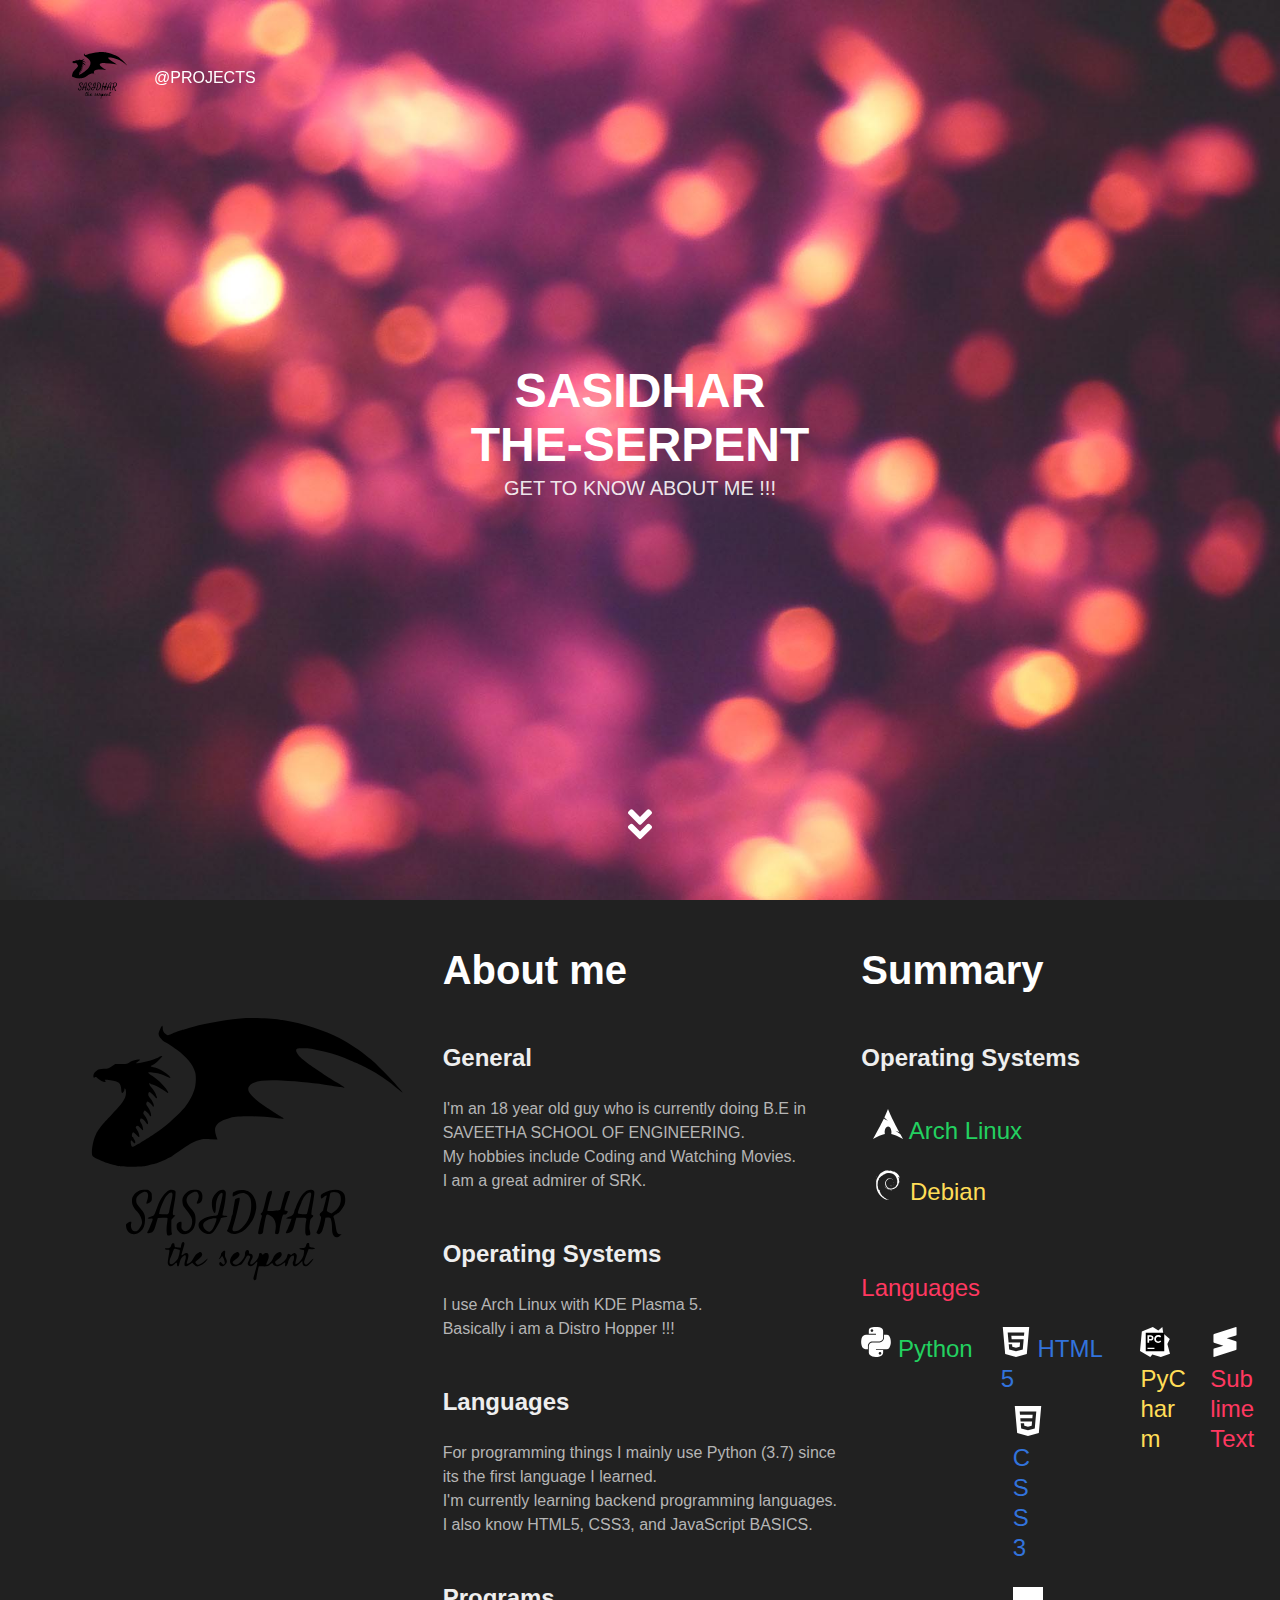
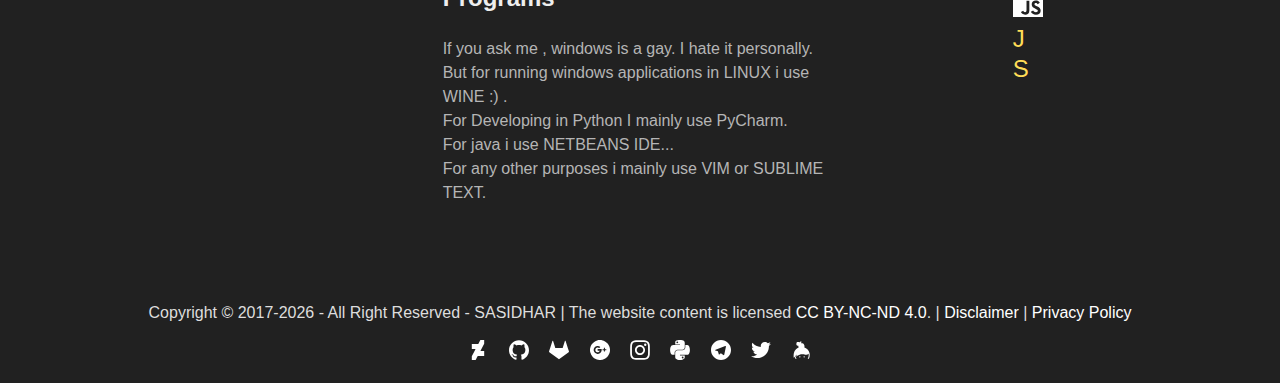
<file: SASIDHAR/index.html>
<!DOCTYPE html>
<html class="has-navbar-fixed-top">
<head>
    <meta charset="utf-8">

    <title>SASIDHAR'S SITE</title>
    <!-- FavIcons -->
 <link rel="apple-touch-icon" sizes="180x180" href="favicons/apple-icon-180x180.png">
    <link rel="icon" type="image/png" href="favicons/favicon-32x32.png" sizes="32x32">
    <link rel="icon" type="image/png" href="favicons/favicon-16x16.png" sizes="16x16">
    <link rel="manifest" href="favicons/manifest.json">
 <link rel="shortcut icon" href="favicons/favicon48x48.ico">
    <meta name="theme-color" content="#212121">
    <!-- Descriptions -->

<meta name="description" content="See content created by SASIDHAR">
    <meta property="og:site_name" content="SASIDHAR's Site">
    <meta property="og:title" content="SASIDHAR's Site">
    <meta property="og:type" content="website">
    <meta property="og:description" content="See content created by SASIDHAR"/>
    <!-- Stuff -->
    <meta name="viewport" content="width=device-width, initial-scale=1">
    <!-- Style sheets -->
<link rel="stylesheet" href="css/style.css">
</head>
<body>

<section class="hero hero-index is-primary is-fullheight">
    <!-- Hero head: will stick at the top -->
    <div class="hero-head">
        <nav class="navbar is-fixed-top is-primary nav-scrolled" id="mainnav">
    <div class="container">
        <div class="navbar-brand">
            <a class="navbar-item" >
        <span id="navbarlogo">
<?xml version="1.0" standalone="no"?>
<!DOCTYPE svg PUBLIC "-//W3C//DTD SVG 20010904//EN"
 "http://www.w3.org/TR/2001/REC-SVG-20010904/DTD/svg10.dtd">
<svg version="1.0" xmlns="http://www.w3.org/2000/svg"
 width="100pt" height="100pt" viewBox="0 0 763.000000 531.000000"
 preserveAspectRatio="xMidYMid meet">
<metadata>
Created by potrace 1.15, written by Peter Selinger 2001-2017
</metadata>
<g transform="translate(0.000000,531.000000) scale(0.100000,-0.100000)"
fill="#000000" stroke="none">
<path d="M4180 5109 c-389 -40 -780 -112 -995 -184 -57 -19 -109 -35 -115 -35
-6 0 -42 -11 -78 -25 -37 -14 -92 -35 -122 -46 -30 -11 -63 -25 -73 -30 -14
-7 -27 -3 -55 17 -46 33 -62 64 -62 121 0 24 -4 43 -9 43 -15 0 -71 -124 -71
-155 0 -14 5 -36 11 -48 13 -25 90 -107 101 -107 13 0 141 -82 234 -151 202
-148 313 -283 360 -438 20 -67 18 -214 -6 -307 -29 -117 -111 -274 -196 -375
-90 -107 -343 -341 -444 -409 -19 -13 -37 -27 -40 -31 -8 -11 -241 -164 -295
-194 -27 -15 -62 -36 -77 -46 -14 -11 -30 -19 -35 -19 -4 0 -28 -14 -52 -30
-57 -39 -76 -38 -90 1 -14 41 -14 89 0 89 6 0 23 -13 39 -30 15 -16 30 -26 34
-23 12 12 5 48 -14 73 -11 14 -20 31 -20 38 0 6 -4 12 -9 12 -16 0 -22 36 -12
64 6 14 15 26 21 26 6 0 33 -20 59 -45 26 -25 50 -45 53 -45 21 0 -6 92 -42
145 -24 35 -26 43 -15 59 19 25 47 14 88 -35 19 -21 37 -39 42 -39 16 0 -4 92
-29 130 -27 41 -32 65 -17 89 15 23 75 -19 116 -83 16 -24 20 -25 28 -11 13
24 -19 106 -66 166 -25 32 -27 39 -16 63 7 14 17 26 24 26 15 0 95 -82 95 -98
0 -7 6 -12 14 -12 30 0 -1 111 -49 175 -37 48 -41 64 -24 96 10 20 11 20 37 3
31 -20 82 -74 82 -86 0 -5 5 -6 10 -3 25 16 -10 104 -66 168 -33 35 -41 67
-28 101 3 9 11 16 18 16 15 -1 88 -68 111 -103 13 -20 21 -25 29 -17 7 7 7 16
-2 30 -6 11 -12 27 -12 35 0 18 -64 116 -104 158 -26 28 -35 67 -16 67 6 0 10
-4 10 -10 0 -5 8 -10 19 -10 45 0 197 -81 281 -149 31 -26 52 -27 43 -3 -27
74 -180 233 -301 311 -45 30 -82 58 -82 63 0 12 55 10 145 -6 95 -17 110 -22
228 -76 51 -23 70 -21 44 4 -8 9 -17 19 -19 24 -5 13 -136 101 -182 122 -24
11 -66 25 -92 31 -73 18 -74 18 -74 26 0 4 19 17 43 28 43 21 177 145 177 165
0 12 -35 5 -55 -10 -59 -46 -257 -104 -420 -124 -44 -6 -44 -6 27 45 33 24 21
28 -47 18 -60 -10 -88 -21 -155 -61 -31 -18 -49 -21 -146 -19 l-111 2 -65 -44
c-63 -43 -68 -45 -156 -50 -70 -4 -99 -10 -126 -27 -46 -28 -76 -71 -76 -107
0 -37 7 -45 30 -31 15 10 25 6 56 -22 45 -39 119 -74 141 -66 12 5 13 9 3 21
-7 9 -11 17 -9 19 2 2 51 -3 108 -10 161 -21 203 -56 209 -174 3 -50 8 -70 18
-70 18 0 44 40 44 68 0 21 2 22 15 12 22 -19 20 -118 -5 -175 -33 -78 -104
-166 -263 -331 -83 -86 -165 -175 -182 -198 -16 -23 -32 -43 -35 -46 -10 -8
-70 -98 -70 -104 0 -4 -9 -25 -20 -49 -50 -106 -85 -327 -61 -384 9 -21 33
-38 99 -70 90 -44 223 -93 302 -111 25 -6 70 -17 100 -24 76 -18 445 -17 525
0 136 31 231 55 240 62 6 4 21 11 35 15 28 8 229 105 245 118 10 8 36 26 221
153 128 87 188 119 284 150 81 26 91 27 226 21 l141 -6 -23 65 c-69 189 4 283
276 357 133 35 596 34 845 -3 33 -5 89 -12 124 -15 58 -6 62 -5 48 9 -9 9 -18
16 -22 16 -4 0 -26 14 -50 30 -24 17 -46 30 -49 30 -7 0 -239 151 -246 161 -3
3 -29 21 -58 41 -79 53 -192 158 -224 207 -36 57 -36 100 -1 141 74 88 262
119 614 101 362 -19 676 -51 939 -97 47 -9 117 -20 155 -25 39 -5 83 -12 100
-15 27 -6 28 -5 16 10 -7 9 -68 48 -135 88 -187 110 -522 333 -611 407 -100
83 -116 98 -147 141 -32 45 -39 74 -23 97 12 16 29 18 127 18 125 0 162 -7
423 -71 182 -45 325 -94 490 -166 50 -21 108 -46 130 -55 22 -9 110 -52 194
-96 228 -116 390 -227 624 -426 51 -44 68 -52 46 -23 -119 154 -499 546 -619
637 -36 27 -72 56 -80 64 -72 70 -327 236 -510 333 -269 141 -719 286 -1045
338 -38 6 -83 13 -100 16 -186 31 -569 43 -765 23z"/>
<path d="M2223 1780 c-47 -21 -78 -48 -113 -99 -19 -27 -24 -48 -24 -96 0 -72
22 -116 104 -211 54 -63 90 -143 90 -199 0 -44 -16 -79 -58 -132 -29 -37 -39
-43 -71 -43 -24 0 -44 7 -55 19 -26 29 -38 85 -27 126 9 32 8 35 -12 35 -12 0
-37 -9 -56 -21 -32 -19 -33 -22 -29 -69 15 -148 169 -199 282 -93 56 54 80
115 84 214 4 101 -10 138 -88 229 -69 81 -82 104 -82 155 -1 56 19 87 86 133
113 76 177 10 126 -129 -12 -33 -19 -63 -16 -66 11 -11 59 9 82 34 21 22 24
36 24 95 0 66 -2 72 -34 104 -32 32 -38 34 -102 34 -46 0 -83 -7 -111 -20z"/>
<path d="M2805 1791 c-76 -32 -170 -162 -226 -313 -66 -179 -61 -171 -110
-188 -68 -26 -79 -31 -79 -42 0 -7 18 -9 45 -6 52 6 60 0 44 -39 -6 -15 -15
-37 -19 -48 -32 -85 -64 -156 -71 -161 -5 -3 -9 -12 -9 -20 0 -18 37 -18 82 0
35 15 53 45 77 126 6 19 19 62 28 95 l18 60 91 3 c68 2 93 -1 96 -10 3 -7 -1
-51 -9 -98 -15 -93 -11 -206 9 -227 10 -10 22 -10 52 -2 38 10 38 11 29 47 -4
20 -7 85 -7 144 l1 108 39 42 38 42 -25 6 c-33 8 -32 22 12 275 5 28 12 80 15
116 6 62 5 67 -17 83 -25 17 -71 20 -104 7z m63 -75 c3 -24 -15 -121 -48 -256
-5 -19 -11 -54 -15 -77 -8 -48 -20 -62 -55 -58 -14 2 -51 4 -83 4 l-59 1 7 33
c13 61 30 107 89 238 53 121 155 192 164 115z"/>
<path d="M3194 1779 c-41 -20 -97 -73 -121 -117 -25 -42 -13 -154 20 -197 4
-5 32 -41 62 -80 30 -38 64 -89 75 -112 54 -114 -12 -273 -112 -273 -29 0 -41
6 -58 31 -19 25 -22 40 -18 90 4 53 2 59 -15 59 -34 0 -77 -32 -78 -60 -2 -50
3 -76 23 -109 44 -70 120 -89 203 -50 91 43 138 130 139 259 1 100 -14 135
-94 223 -76 84 -98 153 -66 215 27 52 106 102 160 102 29 0 36 -5 51 -36 14
-30 15 -43 5 -81 -6 -26 -18 -59 -25 -74 -17 -32 -7 -44 30 -35 40 10 63 44
70 101 9 70 -8 121 -49 146 -43 26 -146 25 -202 -2z"/>
<path d="M3775 1785 c-38 -17 -97 -80 -124 -133 -35 -69 -27 -213 16 -287 23
-39 37 -2 39 103 1 73 7 111 23 155 34 87 86 140 106 107 7 -12 -5 -78 -46
-245 -49 -198 -42 -185 -102 -185 -142 -1 -293 -75 -312 -153 -19 -75 41 -161
136 -192 66 -22 102 -13 155 40 41 42 134 213 134 249 0 10 14 17 48 21 26 3
53 7 61 8 8 1 16 8 19 15 2 8 -10 12 -42 12 -24 0 -48 5 -51 10 -3 6 5 54 19
108 13 54 30 150 37 214 12 106 11 118 -4 142 -20 30 -61 34 -112 11z m-60
-567 c-7 -35 -10 -46 -44 -123 -25 -57 -48 -87 -77 -103 -16 -8 -28 -6 -59 11
-67 38 -95 118 -57 163 36 43 131 82 205 83 38 1 39 1 32 -31z"/>
<path d="M4107 1781 c-27 -11 -55 -25 -63 -31 -14 -12 -21 -85 -6 -78 128 65
181 79 234 58 85 -34 118 -96 117 -225 0 -178 -60 -329 -172 -432 -56 -52 -97
-73 -140 -73 -59 0 -63 20 -27 130 22 69 51 177 79 300 39 168 45 207 32 214
-14 9 -80 -20 -85 -36 -4 -15 -36 -207 -43 -261 -3 -20 -9 -40 -14 -43 -5 -3
-9 -15 -9 -27 -1 -32 -44 -176 -69 -228 l-22 -44 27 -22 c43 -34 103 -47 155
-33 51 13 100 31 114 42 6 5 27 21 48 37 44 34 113 118 150 182 33 58 52 115
68 202 27 149 -42 307 -158 362 -56 27 -157 30 -216 6z"/>
<path d="M5473 1785 c-56 -24 -122 -103 -174 -211 -27 -56 -49 -108 -49 -117
0 -9 -4 -18 -8 -21 -4 -3 -14 -27 -21 -54 -18 -65 -27 -75 -90 -98 -73 -26
-78 -44 -13 -44 l50 0 -22 -62 c-32 -87 -68 -171 -78 -182 -29 -34 9 -46 67
-22 42 18 61 47 81 122 8 32 22 83 30 112 l15 52 94 0 c103 0 109 -5 94 -63
-13 -47 -20 -210 -11 -247 8 -32 11 -35 43 -32 53 4 60 18 42 86 -12 48 -13
73 -3 144 10 76 15 89 41 111 34 28 37 47 8 54 -20 5 -21 10 -15 59 3 29 11
76 16 103 11 52 27 157 37 238 4 37 2 52 -12 67 -21 24 -75 26 -122 5z m75
-65 c3 -31 -72 -378 -84 -389 -5 -4 -46 -6 -91 -3 -70 3 -83 7 -83 21 0 22 26
103 51 158 10 24 19 45 19 48 0 11 45 101 57 113 7 7 18 21 25 30 39 53 101
66 106 22z"/>
<path d="M5905 1785 c-62 -17 -155 -65 -168 -86 -11 -18 -2 -69 13 -69 5 0 25
14 43 30 39 34 61 39 54 13 -3 -10 -15 -56 -26 -103 -12 -47 -26 -99 -32 -116
-5 -17 -9 -37 -9 -45 0 -8 -16 -27 -35 -42 -39 -31 -43 -51 -18 -79 14 -16 15
-25 3 -76 -18 -82 -50 -183 -69 -215 -15 -27 -15 -29 3 -43 11 -8 25 -14 32
-14 26 0 60 40 72 86 8 27 18 60 22 74 5 14 14 55 21 91 l12 67 41 5 c31 5 44
2 53 -10 18 -24 33 -106 33 -186 0 -40 5 -88 10 -108 23 -81 84 -102 142 -49
l33 29 -31 1 c-43 0 -64 28 -74 96 -19 127 -38 212 -52 231 -10 13 27 53 49
53 7 0 13 5 13 10 0 6 4 10 10 10 27 0 113 103 140 170 24 56 19 168 -9 213
-45 73 -150 96 -276 62z m148 -39 c49 -20 67 -55 67 -130 0 -104 -48 -190
-138 -247 l-44 -28 -44 22 c-27 13 -44 28 -44 38 0 10 12 71 27 136 14 65 28
137 31 159 3 30 10 45 25 52 31 15 82 14 120 -2z"/>
<path d="M4745 1770 c-34 -13 -42 -30 -75 -170 -49 -203 -57 -230 -82 -250
-22 -18 -22 -19 -5 -32 14 -11 16 -19 8 -43 -26 -85 -73 -305 -68 -319 8 -21
61 -21 81 0 9 8 16 25 16 37 0 25 36 221 52 285 9 35 15 42 35 42 31 0 93 -44
120 -84 33 -51 46 -125 34 -192 -15 -80 -14 -92 9 -99 38 -12 58 11 65 72 8
64 38 207 56 266 11 32 16 37 43 37 24 0 36 7 49 30 17 28 17 29 -2 40 -11 5
-27 10 -36 10 -23 0 -16 33 45 217 28 81 50 149 50 149 0 11 -39 11 -64 0 -27
-11 -35 -22 -45 -62 -7 -27 -16 -60 -21 -74 -9 -30 -25 -88 -41 -155 -7 -27
-16 -54 -21 -60 -14 -16 -240 -33 -245 -18 -5 12 59 264 78 311 13 33 11 72
-3 71 -7 0 -22 -4 -33 -9z"/>
<path d="M3052 778 c-5 -7 -13 -33 -17 -57 l-7 -43 -45 6 c-25 3 -52 6 -59 6
-8 0 -14 15 -16 38 -3 32 -6 37 -27 37 -20 0 -27 -8 -38 -41 -15 -44 -31 -54
-90 -54 -35 0 -44 -14 -17 -24 9 -3 29 -6 46 -6 35 0 35 5 4 -170 -11 -66 -12
-90 -3 -109 26 -52 69 -53 124 -1 40 38 48 38 48 -2 0 -44 32 -52 40 -11 19
89 39 134 71 163 19 16 39 30 44 30 19 0 22 -50 6 -97 -9 -25 -16 -61 -16 -80
0 -26 5 -34 25 -39 19 -5 37 3 75 31 l50 37 34 -36 c24 -26 42 -36 63 -36 35
0 119 42 146 73 10 12 27 33 38 45 30 35 16 38 -19 3 -46 -44 -118 -91 -141
-91 -20 0 -61 35 -61 52 0 4 27 29 60 55 70 54 89 95 59 127 -16 17 -21 18
-50 6 -44 -19 -82 -61 -112 -124 -27 -57 -71 -96 -107 -96 -19 0 -21 4 -15 23
30 94 37 139 27 162 -15 33 -46 32 -89 -1 -19 -14 -37 -23 -40 -20 -3 3 3 36
15 73 39 128 45 152 39 167 -8 19 -31 21 -45 4z m-49 -137 c11 -9 11 -21 -1
-73 -22 -97 -31 -114 -85 -163 -37 -34 -56 -45 -76 -43 -22 3 -26 9 -29 39 -2
21 5 56 16 80 11 24 28 64 37 89 9 25 21 56 26 69 9 21 14 23 54 19 25 -3 51
-11 58 -17z"/>
<path d="M5450 729 c-16 -48 -21 -51 -78 -55 -72 -5 -72 -24 1 -34 46 -6 44
-1 30 -92 -5 -31 -22 -67 -48 -102 -39 -54 -97 -97 -111 -83 -4 3 1 37 10 74
21 87 20 106 -3 128 -18 15 -24 16 -50 4 -17 -8 -31 -17 -31 -21 0 -13 -20 -9
-36 7 -22 22 -43 7 -50 -35 -8 -47 -53 -103 -113 -141 -52 -34 -81 -36 -104
-11 -26 28 -21 47 21 76 65 45 94 80 90 111 -5 41 -28 52 -69 32 -47 -22 -73
-52 -102 -118 -15 -35 -39 -67 -65 -87 -64 -51 -78 -41 -42 34 27 55 34 102
21 137 -8 21 -17 27 -42 27 -20 0 -39 -8 -50 -21 l-18 -20 -11 20 c-6 12 -21
21 -34 21 -20 0 -24 -6 -28 -45 -4 -30 -17 -59 -39 -89 -36 -46 -106 -99 -120
-90 -17 10 -9 55 16 92 39 57 28 107 -25 114 -20 2 -24 8 -22 29 4 34 -20 54
-47 40 -22 -12 -36 -45 -33 -81 5 -60 -115 -199 -173 -200 -28 0 -65 27 -65
49 0 10 26 35 60 59 70 49 90 93 59 126 -16 17 -21 18 -51 5 -43 -17 -71 -45
-97 -94 -31 -58 -28 -110 8 -146 34 -34 68 -37 126 -10 22 10 45 16 52 14 10
-4 45 44 102 140 22 37 35 43 65 31 22 -8 20 -27 -9 -84 -30 -59 -31 -81 -7
-103 35 -32 78 -16 134 47 15 17 30 28 34 24 6 -7 -8 -84 -26 -138 -4 -14 -13
-44 -19 -67 -6 -24 -16 -61 -23 -83 -10 -35 -9 -43 5 -57 13 -13 19 -14 31 -3
9 7 16 21 16 32 0 30 40 222 48 229 4 3 36 3 70 0 68 -7 122 8 151 42 16 21
51 22 51 3 0 -7 12 -21 26 -31 36 -23 91 -15 146 22 72 49 69 49 62 4 -11 -71
39 -41 56 33 18 81 77 151 110 131 12 -8 3 -93 -12 -112 -14 -17 -5 -74 13
-86 25 -16 60 -1 114 50 l50 47 3 -34 c7 -75 64 -92 123 -37 41 38 94 106 87
112 -2 3 -32 -22 -66 -55 -34 -33 -66 -60 -71 -60 -18 0 -41 31 -41 55 0 13
20 74 45 137 l44 113 61 -2 c71 -3 80 16 14 31 -21 4 -45 10 -51 12 -7 2 -13
19 -13 39 0 30 -3 35 -23 35 -19 0 -27 -9 -37 -41z"/>
<path d="M3832 600 c-12 -12 -23 -24 -23 -28 -1 -4 -3 -17 -4 -28 -1 -12 -12
-35 -23 -52 -31 -42 -15 -48 18 -7 l28 35 16 -25 c9 -13 21 -45 28 -70 11 -39
10 -47 -4 -61 -15 -16 -19 -14 -45 15 -23 24 -32 28 -41 19 -17 -17 -15 -42 6
-61 28 -25 57 -21 97 14 42 37 45 70 14 126 -17 30 -20 47 -15 90 5 47 4 53
-12 53 -10 0 -28 -9 -40 -20z"/>
</g>
</svg>  </span>
</a>
            <span class="navbar-burger burger" data-target="navbarMenuHeroA">
        <span></span>
        <span></span>
        <span></span>
      </span>
<a class="navbar-item " target="_bank" href="https://github.com/the-serpants">
                    @PROJECTS
                </a>
<!--Apps/Themes -->
                </a>
            </div>
        </div>
    </div>
</nav>
<script type="text/javascript">document.getElementById("mainnav").classList.remove("nav-scrolled")</script>
    </div>

    <!-- Hero content: will be in the middle -->
    <div class="hero-body">
        <div class="container has-text-centered">
 <p class="subtitle is-4 has-text-warning">
            <h1 class="title is-1">
                SASIDHAR <br>THE-SERPENT
            </h1>
            <h2 class="subtitle">
               GET TO KNOW ABOUT ME !!!
            </h2>

        </div>
    </div>
<div class="hero-foot has-text-centered">
        <a href="#main-section">
            <div class="icon svg-white arr-icon ">
  <svg xmlns="http://www.w3.org/2000/svg" viewBox="0 0 320 512"><path d="M143 256.3L7 120.3c-9.4-9.4-9.4-24.6 0-33.9l22.6-22.6c9.4-9.4 24.6-9.4 33.9 0l96.4 96.4 96.4-96.4c9.4-9.4 24.6-9.4 33.9 0L313 86.3c9.4 9.4 9.4 24.6 0 33.9l-136 136c-9.4 9.5-24.6 9.5-34 .1zm34 192l136-136c9.4-9.4 9.4-24.6 0-33.9l-22.6-22.6c-9.4-9.4-24.6-9.4-33.9 0L160 352.1l-96.4-96.4c-9.4-9.4-24.6-9.4-33.9 0L7 278.3c-9.4 9.4-9.4 24.6 0 33.9l136 136c9.4 9.5 24.6 9.5 34 .1z"/></svg>            </div>
        </a>
    </div>
</section>


<div class="inverted-section" id="main-section">
    <section class="section is-primary">

        <div class="columns">
            <!-- LOGO -->
            <div class="column is-one-third">
                <figure class="image is-square">
                    <img src="images/vector/dragon300x300.svg">
                </figure>
            </div>
            <!-- About ME -->
 <div class="column is-one-third">
                <div class="content inverted-container">
                    <p class="title is-2">About me</p>
                    <p class="subtitle is-4 has-text-weight-semibold"><br>General</p>
                    <p class="has-text-grey-light">
                        I'm an 18 year old guy who is currently doing B.E in SAVEETHA SCHOOL OF ENGINEERING.
                        <br>
                        My hobbies include Coding and Watching Movies.<br>I am a great admirer of SRK.
                    </p>
 <p class="subtitle is-4 has-text-weight-semibold"><br>Operating Systems</p>
                    <p class="has-text-grey-light">
                        I use Arch Linux with KDE Plasma 5.
                        <br>
                             Basically i am a Distro Hopper !!!
                        <br>
                    </p>
 <p class="subtitle is-4 has-text-weight-semibold"><br>Languages</p>
                    <p class="has-text-grey-light">
                        For programming things I mainly use Python (3.7) since its the first language I learned.
                        <br>
                        I'm currently learning backend programming languages.
                        <br>
                        I also know HTML5, CSS3, and JavaScript BASICS.
                    </p>

                    <p class="subtitle is-4 has-text-weight-semibold"><br>Programs</p>
                    <p class="has-text-grey-light">
                      If you ask me , windows is a gay. I hate it personally. But for running windows applications in LINUX i use WINE :) .
<br>
For Developing in Python I mainly use PyCharm.<br> For java i use NETBEANS IDE...<br> For any other purposes i mainly use VIM or SUBLIME TEXT.
   </p>


                </div>
            </div>
<!--
              Summary
            -->

            <div class="column is-one-third">
                <div class="content inverted-container">
                    <p class="title is-2">Summary</p>
                    <!-- OS -->
                    <p class="subtitle is-4 has-text-weight-semibold"><br>Operating Systems</p>
  <div class="column">
                            <a target="_blank" href="https://www.archlinux.org/" class="white-no-dec-link">
                                <p class="subtitle is-4 has-text-success">
                    <span class="skill-icon svg-white">
                      <svg xmlns="http://www.w3.org/2000/svg" viewBox="0 0 166.2 166.2"><path d="M83.1 0C75.7 18.1 71.2 30 63 47.6c5 5.4 11.2 11.6 21.3 18.6-10.8-4.5-18.2-8.9-23.7-13.6C50 74.6 33.5 106 0 166.2 26.3 151 46.8 141.6 65.8 138c-.8-3.5-1.3-7.3-1.3-11.3v-.8c.4-16.9 9.2-29.8 19.6-29s18.5 15.3 18.1 32.2c-.1 3.2-.4 6.2-1.1 9.1 18.8 3.7 39 13 65 28-5.1-9.4-9.7-17.9-14.1-26-6.9-5.3-14.1-12.3-28.7-19.8 10.1 2.6 17.3 5.6 22.9 9C101.9 46.7 98.3 35.7 83.1 0z"/></svg>                    </span> Arch Linux
                                </p>
                            </a>
                        </div>
<div class="column">
                            <a target="_blank" href="https://www.debian.org/" class="white-no-dec-link">
                                <p class="subtitle is-4 has-text-warning">
                    <span class="skill-icon svg-white">
                      <svg xmlns="http://www.w3.org/2000/svg" viewBox="0 0 87.1 108.4"><path d="M52.1 57.3c-1.8 0 .3.9 2.7 1.3l1.8-1.5c-1.5.3-3 .3-4.5.2m9.6-2.4c1.1-1.5 1.8-3.1 2.1-4.8-.2 1.2-.9 2.2-1.5 3.3-3.4 2.1-.3-1.3 0-2.5-3.6 4.5-.5 2.7-.6 4m3.6-9.3c.2-3.2-.6-2.2-.9-1 .3.2.5 2.3.9 1m-20-44.2c1 .2 2.1.3 1.9.5 1-.2 1.3-.4-1.9-.5m1.9.5l-.7.1.7-.1"/><path d="M77.1 46.9c.1 2.9-.8 4.3-1.7 6.8l-1.6.8c-1.3 2.4.1 1.5-.8 3.5-2 1.8-6 5.5-7.3 5.9-.9 0 .6-1.1.8-1.5-2.7 1.8-2.1 2.7-6.2 3.8l-.1-.3c-10 4.7-23.9-4.6-23.8-17.4-.1.8-.3.6-.5.9-.5-6.6 3-13.1 9-15.8 5.8-2.9 12.7-1.7 16.9 2.2-2.3-3-6.9-6.2-12.3-5.9-5.3.1-10.3 3.5-12 7.1-2.7 1.7-3 6.6-4.2 7.5-1.6 11.7 3 16.8 10.8 22.8 1.2.8.3 1 .5 1.6-2.6-1.2-5-3-6.9-5.3 1 1.5 2.1 3 3.6 4.1-2.4-.8-5.7-5.9-6.6-6.1 4.2 7.5 17.1 13.2 23.8 10.4-3.1.1-7.1.1-10.6-1.2-1.5-.8-3.5-2.3-3.1-2.6 9.2 3.4 18.7 2.6 26.6-3.8 2-1.6 4.2-4.3 4.9-4.3-1 1.4.2.7-.6 2 2-3.2-.9-1.3 2.1-5.6l1.1 1.5c-.4-2.7 3.3-6 3-10.2.9-1.3 1 1.4 0 4.4 1.3-3.3.3-3.9.7-6.6.4.9.8 1.9 1.1 2.9-.8-3.2.8-5.4 1.3-7.3-.4-.2-1.3 1.4-1.5-2.4 0-1.7.5-.9.6-1.3-.3-.2-1.2-1.5-1.7-3.9.4-.6 1 1.5 1.5 1.6-.3-1.9-.9-3.4-.9-4.9-1.5-3.1-.5.4-1.7-1.3-1.6-4.9 1.3-1.1 1.5-3.4 2.4 3.5 3.8 8.9 4.4 11.1-.5-2.7-1.3-5.4-2.2-7.9.7.3-1.2-5.6.9-1.7-2.3-8.4-9.7-16.2-16.6-19.8.8.7 1.9 1.7 1.5 1.8-3.4-2-2.8-2.2-3.3-3-2.8-1.1-3 .1-4.8 0-5.2-2.8-6.2-2.5-11.1-4.2l.2 1c-3.5-1.2-4 .4-7.8 0-.2-.2 1.2-.6 2.4-.8-3.3.4-3.2-.7-6.5.1.8-.6 1.7-.9 2.5-1.4-2.7.2-6.5 1.6-5.4.3-4.5 2-12.4 4.8-16.8 8.9l-.1-.9c-2 2.4-8.9 7.3-9.4 10.5l-.5.1c-1.1 1.8-1.7 3.8-2.6 5.7-1.4 2.4-2 .9-1.8 1.3-2.7 5.5-4.1 10.2-5.2 14 .8 1.2 0 7.5.3 12.5-1.4 24.7 17.3 48.7 37.8 54.2 3 1.1 7.5 1 11.2 1.1-4.5-1.3-5.1-.7-9.4-2.2-3.1-1.5-3.8-3.2-6.1-5.1l.9 1.6c-4.4-1.5-2.5-1.9-6.1-3l.9-1.2c-1.4-.1-3.7-2.4-4.4-3.6l-1.5.1c-1.9-2.3-2.9-3.9-2.8-5.2l-.4.6c-.6-1-6.8-8.6-3.6-6.8-.6-.6-1.4-.9-2.3-2.5l.7-.8c-1.6-2-2.9-4.6-2.8-5.5.8 1.1 1.4 1.3 2 1.5-4-9.8-4.2-.5-7.2-10l.6-.1c-.5-.7-.8-1.5-1.2-2.3l.3-2.8c-2.8-3.3-.8-14-.4-19.9.3-2.4 2.4-4.9 4-8.9l-1-.2c1.9-3.2 10.6-13 14.6-12.5 2-2.5-.4 0-.8-.6 4.3-4.5 5.7-3.1 8.6-3.9 3.1-1.9-2.7.7-1.2-.7 5.4-1.4 3.8-3.1 10.9-3.8.7.4-1.7.7-2.3 1.2 4.5-2.2 14.3-1.7 20.6 1.2 7.4 3.4 15.6 13.6 16 23.2l.4.1c-.2 3.8.6 8.2-.8 12.2l1-1.7"/><path d="M32.5 59.8l-.3 1.2c1.2 1.6 2.1 3.3 3.6 4.6-1.1-2.1-1.9-3-3.3-5.8m2.7-.1c-.6-.7-1-1.5-1.4-2.4.4 1.5 1.2 2.7 2 4l-.6-1.6m49.5-10.8l-.3.7c-.5 3.4-1.5 6.8-3.1 10 1.7-3.4 2.9-7 3.4-10.7M45.6.5c1.2-.4 3-.2 4.3-.5-1.7.1-3.4.2-5 .4l.7.1M3 23.2c.3 2.6-1.9 3.6.5 1.9 1.3-2.9-.6-.8-.5-1.9m-2.9 12c.6-1.7.7-2.8.9-3.8-1.6 2-.8 2.5-.9 3.8"/></svg> Debian
                    </span>
                                </p>
                            </a>
                        </div>
                    </div>
<!-- Languages -->
                    <p class="subtitle is-4 has-text-danger"><br>Languages</p>

                    <div class="columns is-multiline is-desktop">
                        <div class="column is-one-third-desktop">
                            <a target="_blank" href="https://www.python.org" class="white-no-dec-link">
                                <p class="subtitle is-4 has-text-success">
                    <span class="skill-icon svg-white">
                      <svg version="1" xmlns="http://www.w3.org/2000/svg" viewBox="0 0 111.2 112.3"><path d="M54.9 0c-4.6 0-9 .4-12.8 1.1-11.3 2-13.4 6.2-13.4 13.9v10.2h26.8v3.4H18.6c-7.8 0-14.6 4.7-16.8 13.6-2.4 10.3-2.5 16.6.1 27.3 1.9 7.9 6.5 13.6 14.3 13.6h9.2V70.8c0-8.8 7.7-16.7 16.7-16.7h26.8c7.5 0 13.4-6.1 13.4-13.6V15c0-7.3-6.1-12.7-13.4-13.9C64.3.3 59.5 0 54.9 0zM40.4 8.2c2.8 0 5 2.3 5 5.1s-2.3 5.1-5 5.1c-2.8 0-5-2.3-5-5.1s2.2-5.1 5-5.1z"/><path d="M85.6 28.7v11.9c0 9.2-7.8 17-16.8 17H42.1c-7.3 0-13.4 6.3-13.4 13.6v25.5c0 7.3 6.3 11.5 13.4 13.6 8.5 2.5 16.6 2.9 26.8 0 6.8-2 13.4-5.9 13.4-13.6V86.5H55.5v-3.4h40.2c7.8 0 10.7-5.4 13.4-13.6 2.8-8.4 2.7-16.5 0-27.3-1.9-7.8-5.6-13.6-13.4-13.6l-10.1.1zm-15 64.6c2.8 0 5 2.3 5 5.1s-2.3 5.1-5 5.1c-2.8 0-5-2.3-5-5.1-.1-2.8 2.2-5.1 5-5.1z"/></svg> Python
                    </span>
                                </p>
                            </a>
                        </div>
 <div class="column is-one-third-desktop">
                            <a target="_blank" href="https://www.w3schools.com/html/" class="white-no-dec-link">
                                <p class="subtitle is-4">
                    <span class="skill-icon svg-white has-text-link">
                      <svg xmlns="http://www.w3.org/2000/svg" viewBox="0 0 362.8 411.4"><path d="M0 0l33 370.3 148.2 41.1 148.5-41.2L362.8 0H0zm293.9 87.9l-2.1 23-.9 10.2H117.2l4.1 46.5h165.5l-1.1 12.2L275 299.4l-.7 7.6-92.9 25.8-.2.1-93-25.9-6.4-71.3h45.6l3.2 36.2 50.6 13.7 50.7-13.7 5.3-58.9H79.8L68.6 87.9l-1.1-12.2H295l-1.1 12.2z"/></svg> HTML 5
                    </span>
                                </p>
                            </a>

 <div class="column is-one-third-desktop">
                            <a target="_blank" href="https://developer.mozilla.org/en/docs/Web/CSS/CSS3"
                               class="white-no-dec-link">
                                <p class="subtitle is-4">
                    <span class="skill-icon svg-white has-text-link">
                      <svg xmlns="http://www.w3.org/2000/svg" viewBox="0 0 290.2 329.1"><path d="M0 0l26.4 296.2 118.5 32.9 118.9-32.9L290.2 0H0zm229.4 134.1l-.9 9.7-8.5 95.7-.6 6.1-74.3 20.6-.2.1-74.4-20.7-5.1-57h36.5l2.6 28.9 40.4 11h.1l40.5-11 4.2-47.1H63.8l-3.3-36.3h132.4l3.3-37.2H57.3L54 60.5h182l-6.6 73.6z"/></svg>CSS3
                    </span>
                                </p>
                            </a>
                        </div>
<div class="column is-one-third-desktop">
                            <a target="_blank" href="https://www.javascript.com/" class="white-no-dec-link">
                                <p class="subtitle is-4 has-text-warning">
                    <span class="skill-icon svg-white">
                      <svg xmlns="http://www.w3.org/2000/svg" viewBox="0 0 630 630"><path d="M0 0v630h630V0H0zm343.1 491.4c0 61.3-35.9 89.2-88.4 89.2-47.4 0-74.9-24.5-88.8-54.1l48.2-29.2c9.3 16.5 17.8 30.5 38.1 30.5 19.5 0 31.7-7.6 31.7-37.2V289.3h59.2v202.1zM483 580.7c-55 0-90.5-26.2-107.9-60.5l48.1-28c12.7 20.7 29.2 36 58.4 36 24.5 0 40.2-12.3 40.2-29.2 0-20.3-16.1-27.5-43.1-39.3l-14.8-6.4c-42.7-18.2-71.1-41-71.1-89.2 0-44.4 33.8-78.2 86.7-78.2 37.6 0 64.7 13.1 84.2 47.4l-46.1 29.6c-10.1-18.2-21.1-25.4-38.1-25.4-17.3 0-28.3 11-28.3 25.4 0 17.8 11 25 36.4 36l14.8 6.3c50.3 21.6 78.7 43.6 78.7 93 0 53.3-41.9 82.5-98.1 82.5z"/></svg> JS
                    </span>
                                </p>
                            </a>

                        </div>
                    </div>
<div class="column">
                            <a target="_blank" href="https://www.jetbrains.com/pycharm/" class="white-no-dec-link">
                                <p class="subtitle is-4 has-text-warning">
                    <span class="skill-icon">
                      <svg version="1" id="Layer_1" xmlns="http://www.w3.org/2000/svg" viewBox="0 0 70 70"><style>.st0{fill:#fff}</style><path class="st0" d="M70 62.6l-6.1-23.1 5.6-11.4-15.1-12.7L52.1 0l-9.4 8.4L29.9 0 4.3 10.7 0 56l24 14 4.8-5.7 19.8 5.6z"/><path d="M13.4 13.4h43.2v43.2H13.4z"/><path class="st0" d="M17.5 48.5h16.2v2.7H17.5zm-.2-29.4h7.3c4.3 0 6.9 2.5 6.9 6.2v.1c0 4.1-3.2 6.3-7.2 6.3h-3V37h-3.9V19.1h-.1zm7.1 9c2 0 3.1-1.2 3.1-2.7v-.1c0-1.8-1.2-2.7-3.2-2.7h-3v5.5h3.1zm8.7 0c0-5.1 3.8-9.3 9.3-9.3 3.4 0 5.4 1.1 7.1 2.8L47 24.5c-1.4-1.3-2.8-2-4.6-2-3 0-5.2 2.5-5.2 5.6V28c0 3.1 2.1 5.6 5.2 5.6 2 0 3.3-.8 4.7-2.1l2.5 2.5c-1.8 2-3.9 3.2-7.3 3.2-5.3.1-9.2-4-9.2-9.1"/></svg>                    </span>
                                    PyCharm
                                </p>
                            </a>
                        </div>
                        <div class="column">
                            <a target="_blank" href="https://www.sublimetext.com/" class="white-no-dec-link">
                                <p class="subtitle is-4 has-text-danger">
                    <span class="skill-icon svg-white">
                      <svg version="1" xmlns="http://www.w3.org/2000/svg" viewBox="0 0 40.8 53"><path d="M40.8 13.5V.9c0-.6-.5-1-1-.8L1 12.4c-.4.1-.6.4-.8.7-.1.1-.2.3-.2.6v12.7c0 .2.1.4.2.5.2.4.5.7.8.8L17.5 33 1 38.2c-.6.2-1 .8-1 1.4v12.6c0 .6.5 1 1 .8l38.7-12.3c.6-.2 1-.8 1-1.4V26.7h.1c0-.2-.1-.4-.2-.5-.2-.5-.5-.9-.9-1L23.5 20l16.3-5.2c.6-.1 1-.7 1-1.3z"/></svg>                    </span>
                                    Sublime Text
                                </p>
                            </a>
                        </div>

                    </div>
                    </div>
                </div>
    </section>
</div>
<footer class="footer">
        <div class="container">
          <div class="content has-text-centered">
            <p id="text-footer">
              Copyright © 2017-<span id="cp-year">2018</span> - All Right Reserved - SASIDHAR | The website content is licensed <a href="https://creativecommons.org/licenses/by-nc-nd/4.0/" class="white-no-dec-link">CC BY-NC-ND 4.0</a>. | <a href="disclaimer.php" class="white-no-dec-link">Disclaimer</a> | <a href="privacy_policy.php" class="white-no-dec-link">Privacy Policy</a>
              <br>
<!-- Social -->
              <a href="https://www.deviantart.com/the-serpents" target="_blank">
                <span class="social-icon svg-white">
                  <svg xmlns="http://www.w3.org/2000/svg" viewBox="0 0 127.8 206.4"><path d="M127.8 0H90.2l-3.7 3.8-17.7 33.7-5.6 3.8H0v51.5h34.8l3.1 3.7L0 168.9v37.5h37.5l3.7-3.8L59 168.9l5.6-3.8h63.2v-51.5H93l-3.1-3.8 37.8-72.3.1-37.5z"/></svg>                </span>
              </a>
 <a href="http://github.com/the-serpants/" target="_blank">
                <span class="social-icon svg-white">
                  <svg xmlns="http://www.w3.org/2000/svg" viewBox="0 0 120.8 117.8"><path class="st0" d="M60.4 0C27 0 0 27 0 60.4c0 26.7 17.3 49.3 41.3 57.3 3 .6 4.1-1.3 4.1-2.9 0-1.4-.1-6.2-.1-11.2-16.8 3.6-20.3-7.2-20.3-7.2-2.7-7-6.7-8.8-6.7-8.8-5.5-3.7.4-3.7.4-3.7 6.1.4 9.3 6.2 9.3 6.2 5.4 9.2 14.1 6.6 17.6 5 .5-3.9 2.1-6.6 3.8-8.1-13.4-1.4-27.5-6.6-27.5-29.8 0-6.6 2.4-12 6.2-16.2-.6-1.5-2.7-7.7.6-16 0 0 5.1-1.6 16.6 6.2 4.8-1.3 10-2 15.1-2s10.3.7 15.1 2C87 23.4 92.1 25 92.1 25c3.3 8.3 1.2 14.5.6 16 3.9 4.2 6.2 9.6 6.2 16.2 0 23.2-14.1 28.3-27.6 29.8 2.2 1.9 4.1 5.5 4.1 11.2 0 8.1-.1 14.6-.1 16.6 0 1.6 1.1 3.5 4.1 2.9 24-8 41.3-30.6 41.3-57.3C120.8 27 93.7 0 60.4 0z"/><path class="st1" d="M22.9 86.7c-.1.3-.6.4-1 .2s-.7-.6-.5-.9c.1-.3.6-.4 1-.2s.6.6.5.9zm2.4 2.7c-.3.3-.9.1-1.2-.3-.4-.4-.5-1-.2-1.3.3-.3.8-.1 1.2.3.4.5.5 1.1.2 1.3zm2.4 3.5c-.4.3-1 0-1.3-.5-.4-.5-.4-1.2 0-1.4.4-.3 1 0 1.3.5.4.5.4 1.1 0 1.4zm3.3 3.4c-.3.4-1 .3-1.6-.2-.5-.5-.7-1.2-.3-1.5.3-.4 1-.3 1.6.2.5.4.6 1.1.3 1.5zm4.5 1.9c-.1.5-.8.7-1.5.5-.7-.2-1.1-.8-1-1.2.1-.5.8-.7 1.5-.5.7.2 1.1.7 1 1.2zm4.9.4c0 .5-.6.9-1.3.9-.7 0-1.3-.4-1.3-.9s.6-.9 1.3-.9c.7 0 1.3.4 1.3.9zm4.6-.8c.1.5-.4 1-1.1 1.1-.7.1-1.3-.2-1.4-.7-.1-.5.4-1 1.1-1.1.7-.1 1.3.2 1.4.7zm0 0"/></svg>                </span>
              </a>
<a href="https://gitlab.com/the-serpants" target="_blank">
                <span class="social-icon svg-white">
                  <svg xmlns="http://www.w3.org/2000/svg" viewBox="0 0 494 455"><path d="M492.2 260.2l-27.6-84.8L410 7.3c-1.9-5.9-8.3-7.8-13-5.6-2.1 1-3.9 2.9-4.8 5.6l-54.6 168.1H156.2L113.1 42.7 101.6 7.3l-.6-1.5c-1-1.9-2.5-3.2-4.2-4.1C93.4.1 89.1.6 86.3 3.3h-.1c-1.1 1-1.9 2.3-2.4 3.9L29.1 175.4l-13.3 40.8-14.3 44c-1.9 5.7-.8 11.9 2.5 16.6 1.2 1.7 2.6 3.1 4.3 4.4l238.5 173.3 238.5-173.3c2.1-1.5 3.7-3.3 5-5.4 2.9-4.6 3.6-10.3 1.9-15.6z"/></svg>                </span>
              </a>
<a href="https://google.com/" target="_blank">
                <span class="social-icon svg-white">
                  <svg xmlns="http://www.w3.org/2000/svg" viewBox="0 0 4210 4210"><path d="M4207.6 2015.9c-1-64.8-7.5-129.2-16.3-193.3-56.4-409.7-219.1-772.2-487.7-1086.3-225.2-263.4-500-458.7-821.8-587.3-125.9-50.3-255.5-87.9-389-111.7-47.8-8.5-95.9-16.1-144.1-21.7-46.5-5.4-93.4-7.9-140.2-11.2-19.5-1.4-39-1.6-58.5-2.5-4-.2-8-1.3-12-2h-61.7c-5.4.7-10.8 1.8-16.2 2.1-35.6 1.7-71.2 2.3-106.7 5.2-43 3.5-85.8 8.3-128.7 13.5-66 7.9-131.2 20.3-195.8 35.5-272.5 63.6-522.4 177.1-749.5 340.4C661.9 553 480.6 744 335.7 969.3 206.9 1169.5 115 1385.4 59.8 1617c-15 63-27.5 126.4-36 190.5-6.4 48.2-11 96.6-15.1 145-3.1 36.1-4.1 72.5-6.3 108.7-.3 4.4-1.6 8.6-2.4 13v63.7c.8 3.6 2.2 7.2 2.4 10.9 1.6 28.7 2.5 57.5 4.5 86.2 2 30 4.3 60.1 7.5 90 3.6 33.3 8 66.6 12.7 99.8C35.4 2483.4 47 2541.5 61 2599c89.4 366 264 685.7 523.5 958.7 182.3 191.8 394 343.3 633.7 455.4 150.7 70.5 307.8 121.8 470.8 154.8 61.1 12.4 122.6 22 184.5 28.7 52.8 5.7 105.7 10 158.8 11.2 7.1.2 14.2 1.4 21.3 2.2h106.9c3.3-.6 6.7-1.6 10-1.7 33.2-1.8 66.4-2.7 99.5-5.2 31.7-2.4 63.4-5.5 95-9.8 46.4-6.4 92.9-12.9 138.9-21.4 82.5-15.2 163.7-36.1 243.5-61.8 336.4-108.6 627.5-290.1 873.3-544 169.3-174.9 303.8-373.7 404.2-595.5 63.3-139.9 110.4-285 141.5-435.4 12.3-59.3 22.1-119.1 29-179.3 6.1-53.4 11.6-106.9 12.2-160.7.1-5.4 1.6-10.7 2.4-16.1v-146c-.8-5.8-2.3-11.4-2.4-17.2zm-1744.9 111.6c-6.6 125.3-38.6 243.9-99 354-110.7 201.7-276.2 337.9-495.5 408-52 16.6-105.3 26.8-159.6 32.6-46.1 4.9-92.3 6.2-138.5 3.2-173.7-11.1-330.2-69-467.4-176.3-157.5-123.3-259.1-283.1-305-477.9-16.8-71.3-23.4-143.9-20.7-217.2 11-301.3 177.3-561.2 424.3-703.2 85.4-49.1 176.8-81.9 273.8-98.8 54.1-9.4 108.7-14 163.6-12.4 206 6.4 386.8 77.3 541.9 213.3 2.8 2.4 5.4 5.1 9.4 8.8-83.5 81.8-165.9 162.5-249.3 244.1-112.6-91.9-240.9-130.6-384.9-113-95.2 11.7-179.7 49.6-253.2 111.1-70.4 59-121.2 132-150.5 219.1-91.8 272.4 61.8 558.9 331.9 635.4 274.9 77.9 521.5-87.6 596.9-298-31.7-.9-63.1-.3-94.4-.4-31.2-.1-62.4 0-93.5 0h-282.2c-2.7-8.1-3.6-335.6-1.2-352.6 2.3-.5 4.8-1.3 7.4-1.5 3.4-.3 6.8-.1 10.3-.1h799.6c22.4 0 17.9-1 21.7 18.2 13.6 67.3 17.7 135.3 14.1 203.6zm970.6 20c-4.9.3-9.5.9-14.1.9-87.7.1-175.4 0-263.1 0h-14c-.3 5.5-.7 9.8-.7 14.1 0 87.7 0 175.4-.1 263.1 0 4.7-.4 9.4-.6 13.8-10.2 2.9-204.8 2.9-215.2-.1v-291h-290.9c-2.5-8.6-3.3-198.8-1-214.9 4.6-.3 9.5-.9 14.5-.9 87-.1 174 0 261.1 0h15.2c.3-5.8.9-10.4.9-15.1 0-87.4 0-174.7.1-262.1 0-4.7.5-9.4.7-13.8 8.3-2.2 200.8-2.8 214.3-.7.3 4.3 1 8.9 1 13.5.1 87.7 0 175.4 0 263.1v14.1c5.8.3 10.5.8 15.1.8 87 0 174 0 261.1.1 5.1 0 10.1.5 15.8.7-.1 71.8-.1 142.5-.1 214.4z"/></svg>                </span>
              </a>

 <a href="https://www.instagram.com/sasidhar_royal/" target="_blank">
                <span class="social-icon svg-white">
                  <svg xmlns="http://www.w3.org/2000/svg" viewBox="0 0 512 512"><path d="M256 49.5c67.3 0 75.2.3 101.8 1.5 24.6 1.1 37.9 5.2 46.8 8.7 11.8 4.6 20.2 10 29 18.8s14.3 17.2 18.8 29c3.4 8.9 7.6 22.2 8.7 46.8 1.2 26.6 1.5 34.5 1.5 101.8s-.3 75.2-1.5 101.8c-1.1 24.6-5.2 37.9-8.7 46.8-4.6 11.8-10 20.2-18.8 29s-17.2 14.3-29 18.8c-8.9 3.4-22.2 7.6-46.8 8.7-26.6 1.2-34.5 1.5-101.8 1.5s-75.2-.3-101.8-1.5c-24.6-1.1-37.9-5.2-46.8-8.7-11.8-4.6-20.2-10-29-18.8s-14.3-17.2-18.8-29c-3.4-8.9-7.6-22.2-8.7-46.8-1.2-26.6-1.5-34.5-1.5-101.8s.3-75.2 1.5-101.8c1.1-24.6 5.2-37.9 8.7-46.8 4.6-11.8 10-20.2 18.8-29s17.2-14.3 29-18.8c8.9-3.4 22.2-7.6 46.8-8.7 26.6-1.3 34.5-1.5 101.8-1.5m0-45.4c-68.4 0-77 .3-103.9 1.5C125.3 6.8 107 11.1 91 17.3c-16.6 6.4-30.6 15.1-44.6 29.1-14 14-22.6 28.1-29.1 44.6-6.2 16-10.5 34.3-11.7 61.2C4.4 179 4.1 187.6 4.1 256s.3 77 1.5 103.9c1.2 26.8 5.5 45.1 11.7 61.2 6.4 16.6 15.1 30.6 29.1 44.6 14 14 28.1 22.6 44.6 29.1 16 6.2 34.3 10.5 61.2 11.7 26.9 1.2 35.4 1.5 103.9 1.5s77-.3 103.9-1.5c26.8-1.2 45.1-5.5 61.2-11.7 16.6-6.4 30.6-15.1 44.6-29.1 14-14 22.6-28.1 29.1-44.6 6.2-16 10.5-34.3 11.7-61.2 1.2-26.9 1.5-35.4 1.5-103.9s-.3-77-1.5-103.9c-1.2-26.8-5.5-45.1-11.7-61.2-6.4-16.6-15.1-30.6-29.1-44.6-14-14-28.1-22.6-44.6-29.1-16-6.2-34.3-10.5-61.2-11.7-27-1.1-35.6-1.4-104-1.4z"/><path d="M256 126.6c-71.4 0-129.4 57.9-129.4 129.4s58 129.4 129.4 129.4 129.4-58 129.4-129.4-58-129.4-129.4-129.4zm0 213.4c-46.4 0-84-37.6-84-84s37.6-84 84-84 84 37.6 84 84-37.6 84-84 84z"/><circle cx="390.5" cy="121.5" r="30.2"/></svg>                </span>
              </a>
              <a href="https://www.python.org/users/the-serpant/" target="_blank">
                <span class="social-icon svg-white">
                  <svg version="1" xmlns="http://www.w3.org/2000/svg" viewBox="0 0 111.2 112.3"><path d="M54.9 0c-4.6 0-9 .4-12.8 1.1-11.3 2-13.4 6.2-13.4 13.9v10.2h26.8v3.4H18.6c-7.8 0-14.6 4.7-16.8 13.6-2.4 10.3-2.5 16.6.1 27.3 1.9 7.9 6.5 13.6 14.3 13.6h9.2V70.8c0-8.8 7.7-16.7 16.7-16.7h26.8c7.5 0 13.4-6.1 13.4-13.6V15c0-7.3-6.1-12.7-13.4-13.9C64.3.3 59.5 0 54.9 0zM40.4 8.2c2.8 0 5 2.3 5 5.1s-2.3 5.1-5 5.1c-2.8 0-5-2.3-5-5.1s2.2-5.1 5-5.1z"/><path d="M85.6 28.7v11.9c0 9.2-7.8 17-16.8 17H42.1c-7.3 0-13.4 6.3-13.4 13.6v25.5c0 7.3 6.3 11.5 13.4 13.6 8.5 2.5 16.6 2.9 26.8 0 6.8-2 13.4-5.9 13.4-13.6V86.5H55.5v-3.4h40.2c7.8 0 10.7-5.4 13.4-13.6 2.8-8.4 2.7-16.5 0-27.3-1.9-7.8-5.6-13.6-13.4-13.6l-10.1.1zm-15 64.6c2.8 0 5 2.3 5 5.1s-2.3 5.1-5 5.1c-2.8 0-5-2.3-5-5.1-.1-2.8 2.2-5.1 5-5.1z"/></svg>                </span>
              </a>

 <a href="https://t.me/iamasouthsideserpant" target="_blank">
                <span class="social-icon svg-white">
                  <svg xmlns="http://www.w3.org/2000/svg" viewBox="0 0 240 240"><path d="M120 0C53.7 0 0 53.7 0 120s53.7 120 120 120 120-53.7 120-120S186.3 0 120 0zm59 82.3L159.3 175c-1.4 6.6-5.4 8.2-10.9 5.1l-30-22.2L104 172c-1.7 1.6-3 3-6 3-3.9 0-3.2-1.5-4.6-5.2l-10.2-33.6-29.6-9.2c-6.4-2-6.5-6.4 1.4-9.5l115.6-44.6c5.3-2.4 10.4 1.3 8.4 9.4z"/></svg>                </span>
              </a>
 <a href="https://twitter.com/nwjstsast" target="_blank">
                <span class="social-icon svg-white">
                  <svg xmlns="http://www.w3.org/2000/svg" viewBox="0 0 300 244.2"><path d="M94.72 243.14c112.5 0 174-93.2 174-174 0-2.6-.1-5.3-.2-7.9 11.9-8.6 22.3-19.4 30.5-31.7-11 4.9-22.7 8.1-35.1 9.6 12.6-7.6 22.3-19.5 26.9-33.8-11.8 7-24.9 12.1-38.8 14.8-11.2-11.9-27-19.3-44.6-19.3-33.8 0-61.1 27.4-61.1 61.1 0 4.8.5 9.5 1.6 13.9-50.8-2.6-95.9-26.9-126-63.9-5.3 9-8.3 19.5-8.3 30.7 0 21.2 10.8 39.9 27.2 50.9-10-.3-19.5-3.1-27.7-7.6v.8c0 29.6 21.1 54.3 49.1 59.9-5.1 1.4-10.5 2.2-16.1 2.2-3.9 0-7.8-.4-11.5-1.1 7.8 24.3 30.4 42 57.1 42.5-20.9 16.4-47.3 26.2-75.9 26.2-4.9 0-9.8-.3-14.6-.8 26.8 17.4 59 27.5 93.5 27.5"/></svg>                </span>
              </a>

   <a href="https://keybase.io/theserpant" target="_blank">
                <span class="social-icon svg-white">
                  <?xml version="1.0" encoding="utf-8"?>
<!-- Generator: Adobe Illustrator 21.0.0, SVG Export Plug-In . SVG Version: 6.00 Build 0)  -->
<svg version="1.1"
	 id="svg4504" xmlns:cc="http://creativecommons.org/ns#" xmlns:dc="http://purl.org/dc/elements/1.1/" xmlns:rdf="http://www.w3.org/1999/02/22-rdf-syntax-ns#" xmlns:svg="http://www.w3.org/2000/svg"
	 xmlns="http://www.w3.org/2000/svg" xmlns:xlink="http://www.w3.org/1999/xlink" x="0px" y="0px" viewBox="0 0 223.3 204.9"
	 style="enable-background:new 0 0 223.3 204.9;" xml:space="preserve">
<g>
	<path d="M180.3,104.2c-0.4-0.6-0.8-1.1-1.3-1.7c-0.4-0.5-0.8-0.9-1.1-1.4c-0.4-0.5-0.8-0.9-1.2-1.4c-0.8-1-1.7-1.9-2.6-2.9
		c-0.2-0.2-0.4-0.4-0.6-0.7c-0.3-0.3-0.5-0.5-0.7-0.8c-0.3-0.4-0.7-0.7-1.1-1c-0.1-0.1-0.3-0.3-0.4-0.4
		c-9.4-9.3-20.4-16.2-32.1-20.3c-0.6-0.2-1.2-0.4-1.8-0.7c0.1-0.2,0.2-0.4,0.3-0.7c3.3-8.7,3-18.1-1-26.5c-4-8.4-11-14.6-19.8-17.5
		c-5.3-1.8-10-2.6-13.9-2.5c-0.3-0.9-0.8-4.7,4-15L97.1,5c-0.8,1.1-1.6,2.2-2.3,3.2c-2.7,3.7-5.3,7.3-7.7,10.8
		c-2.7-2.8-6.2-4.5-10.1-4.7l-11.4-0.7h0l0,0c-0.3,0-0.6,0-0.9,0c-8,0-14.7,6.3-15.2,14.3l-0.7,11.4l0,0l0,0
		c-0.5,8.3,5.9,15.5,14.2,16.1l8.1,0.5c-0.5,6.8,0.6,13.2,3.3,18.7c-10.9,4.6-21,11.4-29.7,20.2C18,121.9,18,151.6,18,175.5v14.4
		l10.6-11.2c2.1,7.6,5.3,14.7,9.3,21.2h13.8c-6.8-9.1-11.5-19.7-13.6-31.2l15.6-16.5l-8,25.1L59.7,167c25-18.2,54.8-22.3,88.6-12.4
		c14.7,4.3,28.9,0.3,36.3-10.2c0.3-0.4,0.6-0.9,0.8-1.3c0.7,4,1.1,8.1,1.1,12.1c0,12.7-2.1,29.9-11.2,44.8h13.1
		c6.3-12.7,9.6-27.9,9.6-44.8C198,137.3,191.7,119.2,180.3,104.2z"/>
	<circle cx="87.6" cy="178.8" r="7.7"/>
	<circle cx="135.7" cy="178.8" r="7.7"/>
</g>
</svg>
                </span>
              </a>

            </p>
          </div>
        </div>
      </footer>
</body>
</html>
<!--<script type="text/javascript" src="ico/svg-with-js/js/fa-solid.js"></script>-->
<!--<script type="text/javascript" src="ico/svg-with-js/js/fontawesome-all.js"></script>-->

<script type="text/javascript" src="js/main.js"></script>
</file>
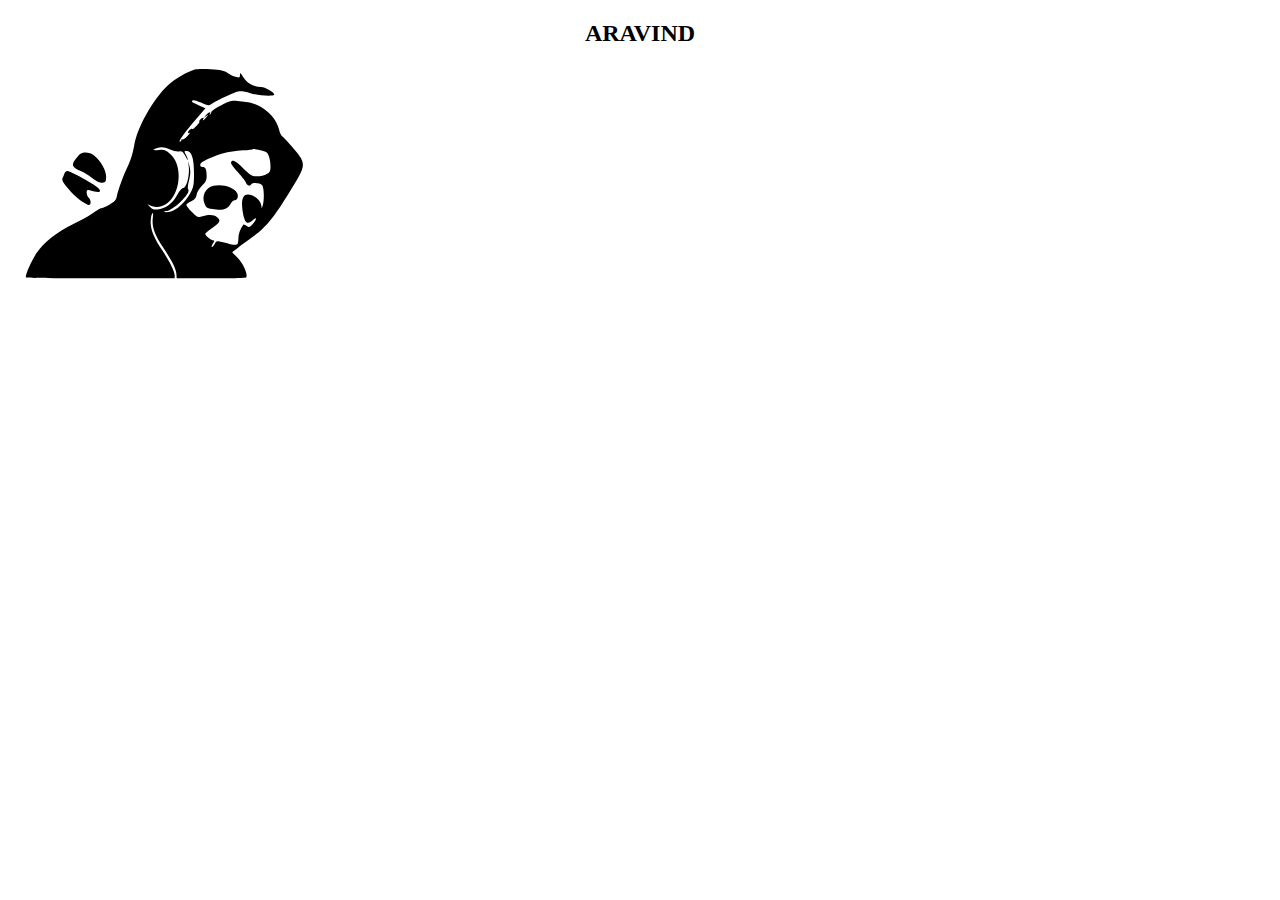
<file: aravind.html>
<!DOCTYPE html>

<html>
   <head>
   
      <style>
         #svgelem {
            position: relative;
            left: 50%;
            -webkit-transform: translateX(-50%);
            -ms-transform: translateX(-50%);
            transform: translateX(-50%);
         }
      </style>
      <title>SVG</title>
      <meta charset = "utf-8" />
   </head>
   
   <body>
      <h2 align = "center">ARAVIND</h2>
      
     <?xml version="1.0" standalone="no"?>
<!DOCTYPE svg PUBLIC "-//W3C//DTD SVG 20010904//EN"
 "http://www.w3.org/TR/2001/REC-SVG-20010904/DTD/svg10.dtd">
<?xml version="1.0" standalone="no"?>
<!DOCTYPE svg PUBLIC "-//W3C//DTD SVG 20010904//EN"
 "http://www.w3.org/TR/2001/REC-SVG-20010904/DTD/svg10.dtd">
<svg version="1.0" xmlns="http://www.w3.org/2000/svg"
 width="237.000000pt" height="164.000000pt" viewBox="0 0 237.000000 164.000000"
 preserveAspectRatio="xMidYMid meet">
<metadata>
Created by potrace 1.15, written by Peter Selinger 2001-2017
</metadata>
<g transform="translate(0.000000,164.000000) scale(0.100000,-0.100000)"
fill="#000000" stroke="none">
<path d="M1400 1621 c-60 -19 -156 -76 -202 -119 -111 -104 -231 -318 -252
-453 -9 -52 -26 -109 -44 -145 -34 -68 -76 -183 -86 -234 -5 -29 -15 -40 -56
-63 -28 -15 -55 -27 -61 -27 -6 0 -32 -15 -58 -33 -25 -19 -93 -56 -151 -85
-120 -58 -220 -136 -273 -214 -40 -57 -92 -176 -82 -186 3 -4 256 -6 561 -7
l554 0 0 23 c0 28 -40 108 -92 185 -61 89 -88 155 -88 212 0 28 5 57 11 65 8
11 9 3 5 -32 -8 -65 12 -121 78 -222 73 -112 97 -161 99 -200 l2 -31 257 0
c141 0 260 3 264 7 16 17 -21 103 -62 145 l-43 43 42 33 c23 19 63 48 88 65
122 82 182 156 336 412 87 144 87 162 -4 267 -37 43 -75 84 -85 91 -9 6 -20
27 -23 45 -12 53 -42 103 -86 140 -59 51 -103 69 -194 78 -80 9 -80 9 -155
-28 -41 -21 -75 -43 -75 -50 0 -6 -4 -15 -9 -20 -5 -5 -6 -3 -2 5 12 21 -10
13 -30 -10 -19 -22 -19 -23 1 -8 20 15 20 14 1 -8 -20 -23 -32 -30 -21 -12 10
16 -11 12 -25 -5 -7 -8 -9 -15 -4 -15 4 0 -5 -13 -21 -30 -16 -16 -31 -28 -33
-25 -7 6 -32 -15 -32 -27 0 -5 6 -6 13 -2 6 4 -1 -7 -17 -24 -16 -17 -33 -29
-38 -26 -4 3 -8 0 -8 -5 0 -6 -5 -11 -11 -11 -14 0 39 73 124 172 l68 78 -48
22 c-57 25 -57 24 -49 37 4 6 28 0 63 -16 54 -25 57 -25 82 -9 48 31 165 86
197 92 20 4 56 -1 91 -12 62 -20 185 -26 180 -9 -7 19 -70 55 -98 55 -54 0
-108 30 -134 74 -21 35 -25 37 -25 17 0 -20 -3 -22 -27 -16 -16 3 -44 17 -63
29 -28 19 -55 24 -130 29 -52 3 -106 2 -120 -2z m-184 -600 c23 -10 53 -17 67
-14 22 4 29 -1 46 -33 11 -22 20 -35 21 -31 0 4 -7 21 -15 37 -15 28 -14 30 4
30 38 0 56 -54 56 -165 0 -89 -3 -106 -27 -150 -35 -67 -106 -132 -153 -141
-20 -3 -39 -4 -42 0 -4 3 2 6 12 6 52 0 192 137 166 163 -5 5 -2 34 7 68 11
46 12 69 4 102 l-11 42 5 -45 c6 -67 -16 -154 -41 -158 -12 -2 -30 -21 -44
-48 -34 -64 -81 -101 -137 -110 -39 -6 -49 -3 -67 15 l-21 21 30 -12 c104 -39
204 72 204 226 0 74 -24 131 -70 170 -28 23 -41 27 -77 24 -49 -4 -53 -1 -20
12 34 13 58 11 103 -9z m741 -51 c13 -40 16 -100 5 -116 -13 -20 -50 -34 -93
-34 -38 0 -49 6 -106 61 -59 57 -82 68 -91 41 -2 -6 21 -38 51 -70 30 -33 58
-69 62 -81 7 -22 29 -28 40 -11 10 17 67 11 81 -7 15 -20 17 -112 4 -153 -7
-21 -8 -22 -9 -5 -2 31 -30 66 -67 81 -64 27 -89 -10 -75 -112 14 -94 34 -113
78 -72 31 29 30 7 -1 -29 -22 -25 -27 -27 -46 -15 -12 7 -23 12 -24 10 -28
-43 -35 -64 -38 -104 -3 -44 -5 -48 -28 -47 -14 0 -32 3 -40 6 -8 4 -34 11
-56 15 -39 9 -43 8 -53 -14 -6 -13 -15 -24 -21 -24 -6 0 -3 11 6 25 13 20 13
25 3 25 -17 1 -59 35 -59 48 0 6 22 25 49 43 60 38 70 58 41 81 -25 20 -58 23
-111 8 -34 -9 -38 -8 -80 33 -25 24 -43 49 -41 55 2 7 19 19 37 26 26 11 35
22 40 49 4 21 21 48 41 68 27 26 34 41 34 70 0 51 -8 69 -32 69 -23 0 -21 29
2 40 106 54 189 78 304 85 38 3 71 7 73 9 2 2 27 -2 56 -8 46 -10 53 -15 64
-46z"/>
<path d="M1541 749 c-60 -13 -91 -77 -66 -136 11 -27 20 -33 57 -38 77 -12
110 -4 133 32 11 18 25 32 31 33 24 0 35 26 23 53 -20 44 -108 72 -178 56z"/>
<path d="M540 987 c-8 -7 -25 -27 -38 -45 -28 -40 -20 -55 43 -82 22 -9 62
-34 88 -54 34 -26 57 -36 75 -34 24 3 27 8 28 43 2 46 -38 118 -88 160 -32 27
-83 33 -108 12z"/>
<path d="M424 843 c-3 -10 -9 -25 -14 -34 -10 -18 4 -41 65 -108 44 -48 123
-103 136 -95 14 8 10 40 -6 54 -8 7 -15 24 -15 37 0 22 3 24 23 18 92 -29 105
-4 25 46 -83 51 -177 99 -193 99 -9 0 -18 -8 -21 -17z"/>
</g>
</svg>
   </body>
</html>
</file>
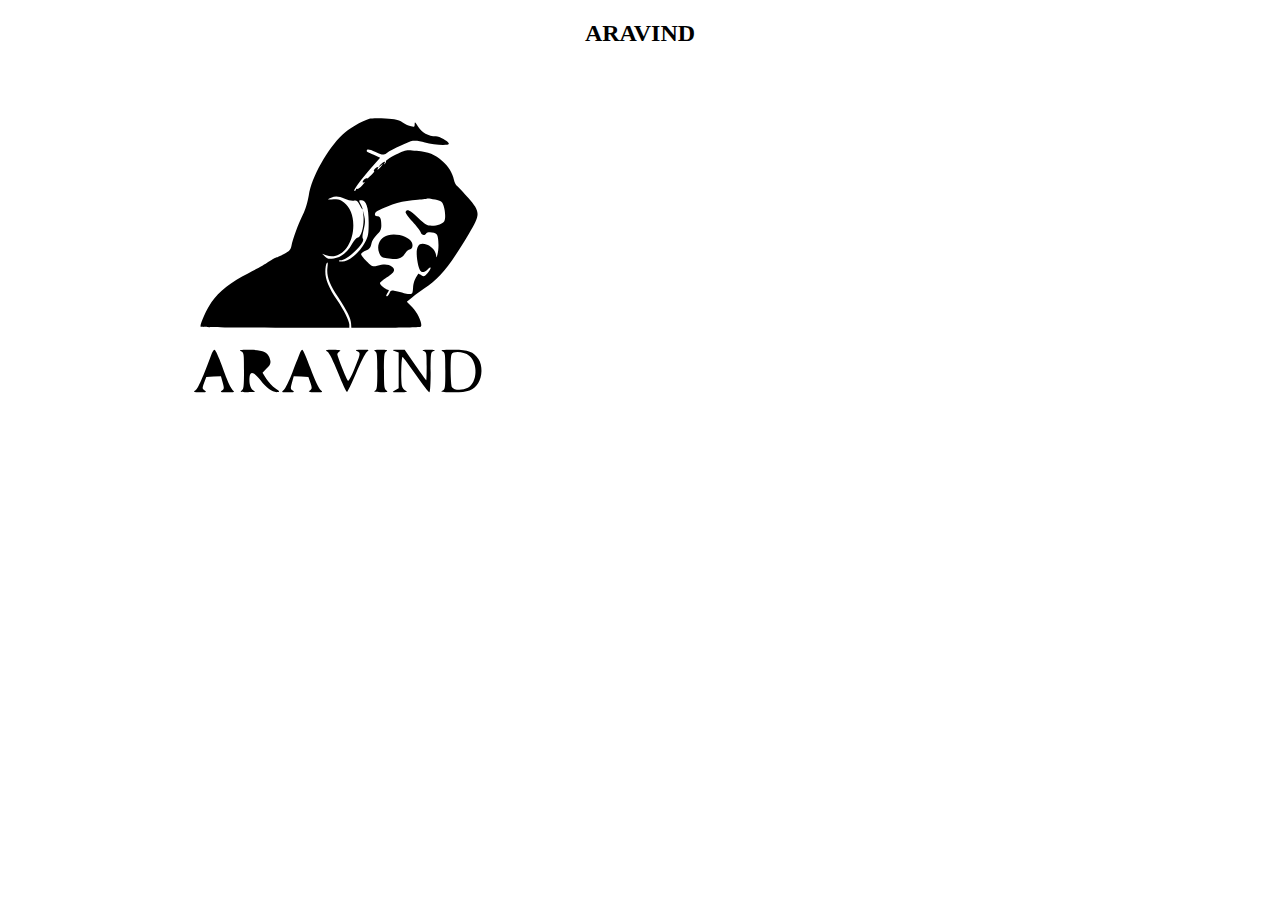
<file: ARAVIND.html>
<!DOCTYPE html>

<html>
   <head>
   
      <style>
         #svgelem {
            position: relative;
            left: 50%;
            -webkit-transform: translateX(-50%);
            -ms-transform: translateX(-50%);
            transform: translateX(-50%);
         }
      </style>
      <title>SVG</title>
      <meta charset = "utf-8" />
   </head>
   
   <body>
      <h2 align = "center">ARAVIND</h2>
      
     <?xml version="1.0" standalone="no"?>
<!DOCTYPE svg PUBLIC "-//W3C//DTD SVG 20010904//EN"
 "http://www.w3.org/TR/2001/REC-SVG-20010904/DTD/svg10.dtd">
<svg version="1.0" xmlns="http://www.w3.org/2000/svg"
 width="486.000000pt" height="295.000000pt" viewBox="0 0 486.000000 295.000000"
 preserveAspectRatio="xMidYMid meet">
<metadata>
Created by potrace 1.15, written by Peter Selinger 2001-2017
</metadata>
<g transform="translate(0.000000,295.000000) scale(0.100000,-0.100000)"
fill="#000000" stroke="none">
<path d="M2710 2561 c-60 -19 -156 -76 -202 -119 -111 -104 -231 -318 -252
-453 -9 -52 -26 -109 -44 -145 -34 -68 -76 -183 -86 -234 -5 -29 -15 -40 -56
-62 -28 -16 -55 -28 -61 -28 -6 0 -32 -15 -58 -33 -25 -19 -93 -56 -151 -85
-120 -58 -220 -136 -273 -214 -40 -57 -92 -176 -82 -186 3 -4 256 -6 561 -7
l554 0 0 23 c0 28 -40 108 -92 185 -61 89 -88 155 -88 212 0 28 5 57 11 65 8
11 9 3 5 -32 -8 -65 12 -121 78 -222 73 -112 97 -161 99 -200 l2 -31 257 0
c141 0 260 3 264 7 16 17 -21 103 -62 145 l-43 43 42 33 c23 19 63 48 88 65
122 82 182 156 336 412 87 144 87 162 -4 267 -37 43 -75 84 -85 91 -9 6 -20
27 -23 45 -12 53 -42 103 -86 140 -59 51 -103 69 -194 78 -80 9 -80 9 -155
-28 -41 -21 -75 -43 -75 -50 0 -6 -4 -15 -9 -20 -5 -5 -6 -3 -2 5 12 21 -10
13 -30 -10 -19 -22 -19 -23 1 -8 20 15 20 14 1 -8 -20 -23 -32 -30 -21 -12 10
16 -11 12 -25 -5 -7 -8 -9 -15 -4 -15 4 0 -5 -13 -21 -30 -16 -16 -31 -28 -33
-25 -7 6 -32 -15 -32 -27 0 -5 6 -6 13 -2 6 4 -1 -7 -17 -24 -16 -17 -33 -29
-38 -26 -4 3 -8 0 -8 -5 0 -6 -5 -11 -11 -11 -14 0 39 73 124 172 l68 78 -48
22 c-57 25 -57 24 -49 37 4 6 28 0 63 -16 54 -25 57 -25 82 -9 48 31 165 86
197 92 20 4 56 -1 91 -12 62 -20 185 -26 180 -9 -7 19 -70 55 -98 55 -54 0
-108 30 -134 74 -21 35 -25 37 -25 17 0 -20 -3 -22 -27 -16 -16 3 -44 17 -63
29 -28 19 -55 24 -130 29 -52 3 -106 2 -120 -2z m-184 -600 c23 -10 53 -17 67
-14 22 4 29 -1 46 -33 11 -22 20 -35 21 -31 0 4 -7 21 -15 37 -15 28 -14 30 4
30 38 0 56 -54 56 -165 0 -89 -3 -106 -27 -150 -35 -67 -106 -132 -153 -141
-20 -3 -39 -4 -42 0 -4 3 2 6 12 6 52 0 192 137 166 163 -5 5 -2 34 7 68 11
46 12 69 4 102 l-11 42 5 -45 c6 -67 -16 -154 -41 -158 -12 -2 -30 -21 -44
-48 -34 -64 -81 -101 -137 -110 -39 -6 -49 -3 -67 15 l-21 21 30 -12 c104 -39
204 72 204 226 0 74 -24 131 -70 170 -28 23 -41 27 -77 24 -49 -4 -53 -1 -20
12 34 13 58 11 103 -9z m741 -51 c13 -40 16 -100 5 -116 -13 -20 -50 -34 -93
-34 -38 0 -49 6 -106 61 -59 57 -82 68 -91 41 -2 -6 21 -38 51 -70 30 -33 58
-69 62 -81 7 -22 29 -28 40 -11 10 17 67 11 81 -7 15 -20 17 -112 4 -153 -7
-21 -8 -22 -9 -5 -2 31 -30 66 -67 81 -64 27 -89 -10 -75 -112 14 -94 34 -113
78 -72 31 29 30 7 -1 -29 -22 -25 -27 -27 -46 -15 -12 7 -23 12 -24 10 -28
-43 -35 -64 -38 -104 -3 -44 -5 -48 -28 -47 -14 0 -32 3 -40 6 -8 4 -34 11
-56 15 -39 9 -43 8 -53 -14 -6 -13 -15 -24 -21 -24 -6 0 -3 11 6 25 13 20 13
25 3 25 -17 1 -59 35 -59 48 0 6 22 25 49 43 60 38 70 58 41 81 -25 20 -58 23
-111 8 -34 -9 -38 -8 -80 33 -25 24 -43 49 -41 55 2 7 19 19 37 26 26 11 35
22 40 49 4 21 21 48 41 68 27 26 34 41 34 70 0 51 -8 69 -32 69 -23 0 -21 29
2 40 106 54 189 78 304 85 38 3 71 7 73 9 2 2 27 -2 56 -8 46 -10 53 -15 64
-46z"/>
<path d="M2851 1689 c-60 -13 -91 -77 -66 -136 11 -27 20 -33 57 -38 77 -12
110 -4 133 32 11 18 25 32 31 33 24 0 35 26 23 53 -20 44 -108 72 -178 56z"/>
<path d="M1529 803 c-65 -178 -104 -265 -122 -278 -20 -14 -18 -15 33 -15 49
0 52 1 35 14 -19 14 -19 16 -4 58 l16 43 55 3 55 3 13 -47 c12 -43 12 -48 -5
-60 -17 -12 -12 -14 41 -14 52 1 57 2 41 14 -10 8 -31 47 -46 87 -15 41 -40
107 -55 147 -15 39 -32 72 -37 72 -5 0 -14 -12 -20 -27z"/>
<path d="M1748 818 c21 -11 22 -16 22 -146 0 -117 -2 -137 -17 -148 -16 -12
-9 -13 47 -13 54 0 61 2 43 11 -24 12 -37 54 -31 104 5 46 34 37 82 -26 46
-60 94 -93 127 -88 19 3 17 6 -17 28 -21 14 -51 46 -67 71 l-28 46 30 31 c33
33 36 46 21 86 -15 40 -58 56 -152 55 -67 0 -79 -2 -60 -11z"/>
<path d="M2191 808 c-5 -13 -30 -77 -56 -143 -25 -66 -56 -128 -67 -137 -20
-18 -19 -18 33 -18 47 0 51 2 34 14 -17 12 -17 17 -5 60 l13 47 55 -3 55 -3
15 -44 c14 -41 13 -45 -4 -58 -16 -11 -10 -13 42 -13 57 0 58 1 38 18 -13 10
-43 73 -75 160 -29 78 -56 142 -61 142 -5 0 -12 -10 -17 -22z"/>
<path d="M2397 815 c13 -9 43 -70 79 -160 32 -80 62 -144 67 -142 5 1 35 65
68 142 32 77 68 148 80 158 21 17 20 17 -37 16 -48 0 -54 -2 -35 -10 28 -11
26 -20 -25 -143 -20 -48 -40 -84 -44 -79 -11 11 -80 184 -80 199 0 7 8 18 18
23 13 8 1 10 -48 11 -60 0 -63 -1 -43 -15z"/>
<path d="M2753 819 c15 -9 17 -27 17 -149 0 -122 -2 -140 -17 -149 -14 -8 -4
-10 42 -10 52 0 58 1 43 13 -16 11 -18 31 -18 149 0 119 2 137 18 146 13 8 3
10 -43 10 -46 0 -56 -2 -42 -10z"/>
<path d="M2903 818 l27 -10 0 -134 0 -133 -27 -15 c-27 -15 -26 -15 37 -15 52
0 61 2 43 11 -12 6 -24 20 -27 32 -10 37 -7 228 4 221 5 -3 50 -64 100 -135
50 -72 95 -130 101 -130 5 0 9 64 9 150 0 147 1 151 23 160 17 7 8 9 -38 9
-46 0 -55 -2 -37 -9 21 -9 22 -15 22 -115 0 -58 -1 -105 -3 -105 -2 0 -39 52
-83 115 l-79 114 -50 0 c-45 -1 -47 -2 -22 -11z"/>
<path d="M3258 818 c21 -11 22 -16 22 -148 0 -132 -1 -137 -22 -148 -18 -8 -3
-11 75 -11 116 -1 155 13 193 68 33 49 34 134 2 181 -39 56 -78 70 -193 69
-79 0 -95 -3 -77 -11z m201 -34 c68 -57 62 -202 -10 -240 -42 -21 -106 -18
-119 5 -11 21 -14 219 -4 245 11 28 96 21 133 -10z"/>
</g>
</svg>
   </body>
</html>
</file>
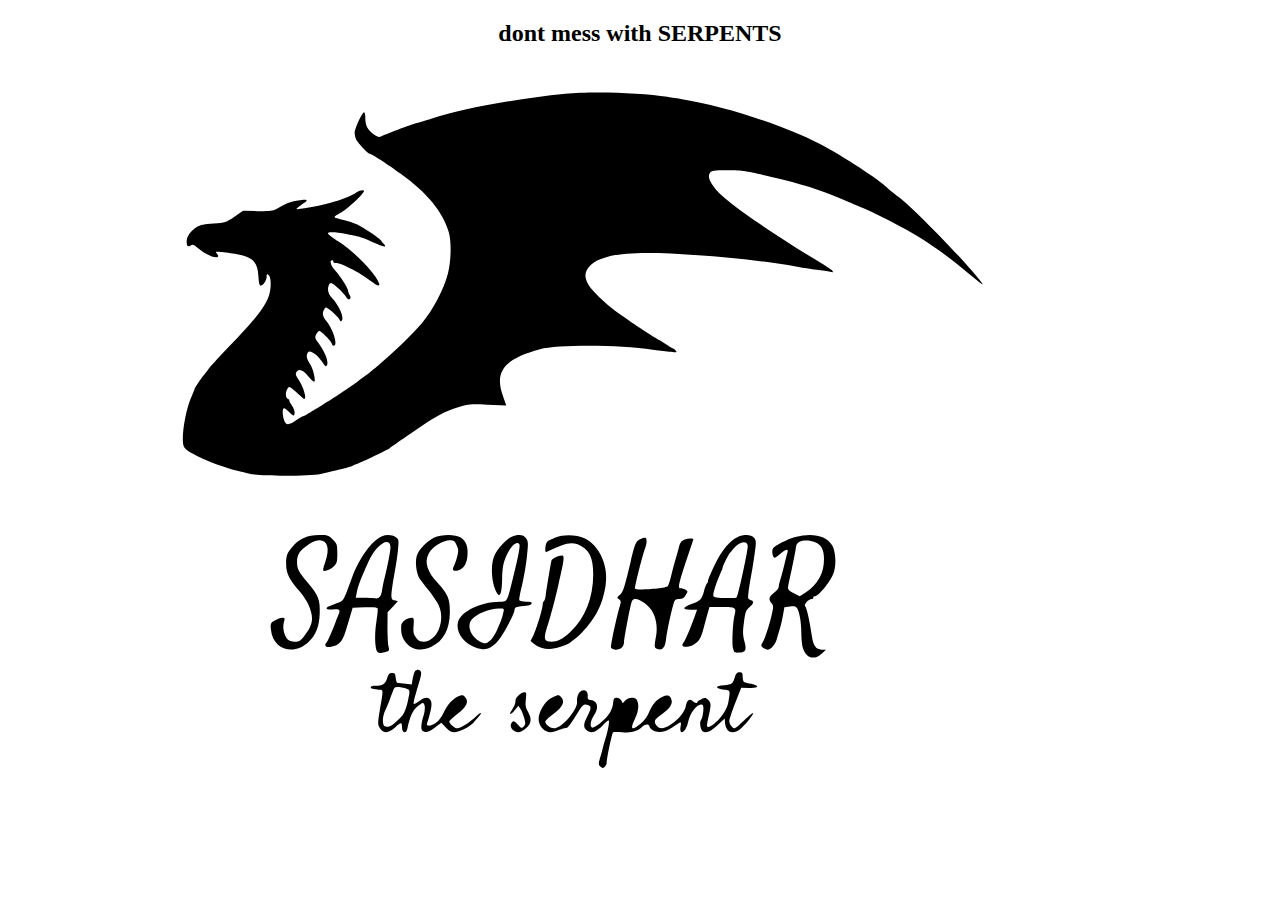
<file: dontmesswithserpents.html>
<!DOCTYPE html>

<html>
   <head>
   
      <style>
         #svgelem {
            position: relative;
            left: 50%;
            -webkit-transform: translateX(-50%);
            -ms-transform: translateX(-50%);
            transform: translateX(-50%);
         }
      </style>
      <title>SVG</title>
      <meta charset = "utf-8" />
   </head>
   
   <body>
      <h2 align = "center">dont mess with SERPENTS</h2>
      
      <?xml version="1.0" encoding="UTF-8" standalone="no"?>
<svg
   xmlns:dc="http://purl.org/dc/elements/1.1/"
   xmlns:cc="http://creativecommons.org/ns#"
   xmlns:rdf="http://www.w3.org/1999/02/22-rdf-syntax-ns#"
   xmlns:svg="http://www.w3.org/2000/svg"
   xmlns="http://www.w3.org/2000/svg"
   xmlns:sodipodi="http://sodipodi.sourceforge.net/DTD/sodipodi-0.dtd"
   xmlns:inkscape="http://www.inkscape.org/namespaces/inkscape"
   version="1.0"
   width="763.000000pt"
   height="531.000000pt"
   viewBox="0 0 763.000000 531.000000"
   preserveAspectRatio="xMidYMid meet"
   id="svg30"
   sodipodi:docname="dragon.svg"
   inkscape:version="0.92.2 2405546, 2018-03-11">
  <defs
     id="defs34" />
  <sodipodi:namedview
     pagecolor="#ffffff"
     bordercolor="#666666"
     borderopacity="1"
     objecttolerance="10"
     gridtolerance="10"
     guidetolerance="10"
     inkscape:pageopacity="0"
     inkscape:pageshadow="2"
     inkscape:window-width="738"
     inkscape:window-height="480"
     id="namedview32"
     showgrid="false"
     inkscape:zoom="0.29193971"
     inkscape:cx="508.66667"
     inkscape:cy="354"
     inkscape:window-x="0"
     inkscape:window-y="28"
     inkscape:window-maximized="0"
     inkscape:current-layer="svg30" />
  <metadata
     id="metadata2">
Created by potrace 1.15, written by Peter Selinger 2001-2017
<rdf:RDF>
  <cc:Work
     rdf:about="">
    <dc:format>image/svg+xml</dc:format>
    <dc:type
       rdf:resource="http://purl.org/dc/dcmitype/StillImage" />
    <dc:title></dc:title>
  </cc:Work>
</rdf:RDF>
</metadata>
  <g
     transform="translate(0.000000,531.000000) scale(0.100000,-0.100000)"
     fill="#000000"
     stroke="none"
     id="g28">
    <path
       d="M4180 5109 c-389 -40 -780 -112 -995 -184 -57 -19 -109 -35 -115 -35 -6 0 -42 -11 -78 -25 -37 -14 -92 -35 -122 -46 -30 -11 -63 -25 -73 -30 -14 -7 -27 -3 -55 17 -46 33 -62 64 -62 121 0 24 -4 43 -9 43 -15 0 -71 -124 -71 -155 0 -14 5 -36 11 -48 13 -25 90 -107 101 -107 13 0 141 -82 234 -151 202 -148 313 -283 360 -438 20 -67 18 -214 -6 -307 -29 -117 -111 -274 -196 -375 -90 -107 -343 -341 -444 -409 -19 -13 -37 -27 -40 -31 -8 -11 -241 -164 -295 -194 -27 -15 -62 -36 -77 -46 -14 -11 -30 -19 -35 -19 -4 0 -28 -14 -52 -30 -57 -39 -76 -38 -90 1 -14 41 -14 89 0 89 6 0 23 -13 39 -30 15 -16 30 -26 34 -23 12 12 5 48 -14 73 -11 14 -20 31 -20 38 0 6 -4 12 -9 12 -16 0 -22 36 -12 64 6 14 15 26 21 26 6 0 33 -20 59 -45 26 -25 50 -45 53 -45 21 0 -6 92 -42 145 -24 35 -26 43 -15 59 19 25 47 14 88 -35 19 -21 37 -39 42 -39 16 0 -4 92 -29 130 -27 41 -32 65 -17 89 15 23 75 -19 116 -83 16 -24 20 -25 28 -11 13 24 -19 106 -66 166 -25 32 -27 39 -16 63 7 14 17 26 24 26 15 0 95 -82 95 -98 0 -7 6 -12 14 -12 30 0 -1 111 -49 175 -37 48 -41 64 -24 96 10 20 11 20 37 3 31 -20 82 -74 82 -86 0 -5 5 -6 10 -3 25 16 -10 104 -66 168 -33 35 -41 67 -28 101 3 9 11 16 18 16 15 -1 88 -68 111 -103 13 -20 21 -25 29 -17 7 7 7 16 -2 30 -6 11 -12 27 -12 35 0 18 -64 116 -104 158 -26 28 -35 67 -16 67 6 0 10 -4 10 -10 0 -5 8 -10 19 -10 45 0 197 -81 281 -149 31 -26 52 -27 43 -3 -27 74 -180 233 -301 311 -45 30 -82 58 -82 63 0 12 55 10 145 -6 95 -17 110 -22 228 -76 51 -23 70 -21 44 4 -8 9 -17 19 -19 24 -5 13 -136 101 -182 122 -24 11 -66 25 -92 31 -73 18 -74 18 -74 26 0 4 19 17 43 28 43 21 177 145 177 165 0 12 -35 5 -55 -10 -59 -46 -257 -104 -420 -124 -44 -6 -44 -6 27 45 33 24 21 28 -47 18 -60 -10 -88 -21 -155 -61 -31 -18 -49 -21 -146 -19 l-111 2 -65 -44 c-63 -43 -68 -45 -156 -50 -70 -4 -99 -10 -126 -27 -46 -28 -76 -71 -76 -107 0 -37 7 -45 30 -31 15 10 25 6 56 -22 45 -39 119 -74 141 -66 12 5 13 9 3 21 -7 9 -11 17 -9 19 2 2 51 -3 108 -10 161 -21 203 -56 209 -174 3 -50 8 -70 18 -70 18 0 44 40 44 68 0 21 2 22 15 12 22 -19 20 -118 -5 -175 -33 -78 -104 -166 -263 -331 -83 -86 -165 -175 -182 -198 -16 -23 -32 -43 -35 -46 -10 -8 -70 -98 -70 -104 0 -4 -9 -25 -20 -49 -50 -106 -85 -327 -61 -384 9 -21 33 -38 99 -70 90 -44 223 -93 302 -111 25 -6 70 -17 100 -24 76 -18 445 -17 525 0 136 31 231 55 240 62 6 4 21 11 35 15 28 8 229 105 245 118 10 8 36 26 221 153 128 87 188 119 284 150 81 26 91 27 226 21 l141 -6 -23 65 c-69 189 4 283 276 357 133 35 596 34 845 -3 33 -5 89 -12 124 -15 58 -6 62 -5 48 9 -9 9 -18 16 -22 16 -4 0 -26 14 -50 30 -24 17 -46 30 -49 30 -7 0 -239 151 -246 161 -3 3 -29 21 -58 41 -79 53 -192 158 -224 207 -36 57 -36 100 -1 141 74 88 262 119 614 101 362 -19 676 -51 939 -97 47 -9 117 -20 155 -25 39 -5 83 -12 100 -15 27 -6 28 -5 16 10 -7 9 -68 48 -135 88 -187 110 -522 333 -611 407 -100 83 -116 98 -147 141 -32 45 -39 74 -23 97 12 16 29 18 127 18 125 0 162 -7 423 -71 182 -45 325 -94 490 -166 50 -21 108 -46 130 -55 22 -9 110 -52 194 -96 228 -116 390 -227 624 -426 51 -44 68 -52 46 -23 -119 154 -499 546 -619 637 -36 27 -72 56 -80 64 -72 70 -327 236 -510 333 -269 141 -719 286 -1045 338 -38 6 -83 13 -100 16 -186 31 -569 43 -765 23z"
       id="path4" />
    <path
       d="M2223 1780 c-47 -21 -78 -48 -113 -99 -19 -27 -24 -48 -24 -96 0 -72 22 -116 104 -211 54 -63 90 -143 90 -199 0 -44 -16 -79 -58 -132 -29 -37 -39 -43 -71 -43 -24 0 -44 7 -55 19 -26 29 -38 85 -27 126 9 32 8 35 -12 35 -12 0 -37 -9 -56 -21 -32 -19 -33 -22 -29 -69 15 -148 169 -199 282 -93 56 54 80 115 84 214 4 101 -10 138 -88 229 -69 81 -82 104 -82 155 -1 56 19 87 86 133 113 76 177 10 126 -129 -12 -33 -19 -63 -16 -66 11 -11 59 9 82 34 21 22 24 36 24 95 0 66 -2 72 -34 104 -32 32 -38 34 -102 34 -46 0 -83 -7 -111 -20z"
       id="path6" />
    <path
       d="M2805 1791 c-76 -32 -170 -162 -226 -313 -66 -179 -61 -171 -110 -188 -68 -26 -79 -31 -79 -42 0 -7 18 -9 45 -6 52 6 60 0 44 -39 -6 -15 -15 -37 -19 -48 -32 -85 -64 -156 -71 -161 -5 -3 -9 -12 -9 -20 0 -18 37 -18 82 0 35 15 53 45 77 126 6 19 19 62 28 95 l18 60 91 3 c68 2 93 -1 96 -10 3 -7 -1 -51 -9 -98 -15 -93 -11 -206 9 -227 10 -10 22 -10 52 -2 38 10 38 11 29 47 -4 20 -7 85 -7 144 l1 108 39 42 38 42 -25 6 c-33 8 -32 22 12 275 5 28 12 80 15 116 6 62 5 67 -17 83 -25 17 -71 20 -104 7z m63 -75 c3 -24 -15 -121 -48 -256 -5 -19 -11 -54 -15 -77 -8 -48 -20 -62 -55 -58 -14 2 -51 4 -83 4 l-59 1 7 33 c13 61 30 107 89 238 53 121 155 192 164 115z"
       id="path8" />
    <path
       d="M3194 1779 c-41 -20 -97 -73 -121 -117 -25 -42 -13 -154 20 -197 4 -5 32 -41 62 -80 30 -38 64 -89 75 -112 54 -114 -12 -273 -112 -273 -29 0 -41 6 -58 31 -19 25 -22 40 -18 90 4 53 2 59 -15 59 -34 0 -77 -32 -78 -60 -2 -50 3 -76 23 -109 44 -70 120 -89 203 -50 91 43 138 130 139 259 1 100 -14 135 -94 223 -76 84 -98 153 -66 215 27 52 106 102 160 102 29 0 36 -5 51 -36 14 -30 15 -43 5 -81 -6 -26 -18 -59 -25 -74 -17 -32 -7 -44 30 -35 40 10 63 44 70 101 9 70 -8 121 -49 146 -43 26 -146 25 -202 -2z"
       id="path10" />
    <path
       d="M3775 1785 c-38 -17 -97 -80 -124 -133 -35 -69 -27 -213 16 -287 23 -39 37 -2 39 103 1 73 7 111 23 155 34 87 86 140 106 107 7 -12 -5 -78 -46 -245 -49 -198 -42 -185 -102 -185 -142 -1 -293 -75 -312 -153 -19 -75 41 -161 136 -192 66 -22 102 -13 155 40 41 42 134 213 134 249 0 10 14 17 48 21 26 3 53 7 61 8 8 1 16 8 19 15 2 8 -10 12 -42 12 -24 0 -48 5 -51 10 -3 6 5 54 19 108 13 54 30 150 37 214 12 106 11 118 -4 142 -20 30 -61 34 -112 11z m-60 -567 c-7 -35 -10 -46 -44 -123 -25 -57 -48 -87 -77 -103 -16 -8 -28 -6 -59 11 -67 38 -95 118 -57 163 36 43 131 82 205 83 38 1 39 1 32 -31z"
       id="path12" />
    <path
       d="M4107 1781 c-27 -11 -55 -25 -63 -31 -14 -12 -21 -85 -6 -78 128 65 181 79 234 58 85 -34 118 -96 117 -225 0 -178 -60 -329 -172 -432 -56 -52 -97 -73 -140 -73 -59 0 -63 20 -27 130 22 69 51 177 79 300 39 168 45 207 32 214 -14 9 -80 -20 -85 -36 -4 -15 -36 -207 -43 -261 -3 -20 -9 -40 -14 -43 -5 -3 -9 -15 -9 -27 -1 -32 -44 -176 -69 -228 l-22 -44 27 -22 c43 -34 103 -47 155 -33 51 13 100 31 114 42 6 5 27 21 48 37 44 34 113 118 150 182 33 58 52 115 68 202 27 149 -42 307 -158 362 -56 27 -157 30 -216 6z"
       id="path14" />
    <path
       d="M5473 1785 c-56 -24 -122 -103 -174 -211 -27 -56 -49 -108 -49 -117 0 -9 -4 -18 -8 -21 -4 -3 -14 -27 -21 -54 -18 -65 -27 -75 -90 -98 -73 -26 -78 -44 -13 -44 l50 0 -22 -62 c-32 -87 -68 -171 -78 -182 -29 -34 9 -46 67 -22 42 18 61 47 81 122 8 32 22 83 30 112 l15 52 94 0 c103 0 109 -5 94 -63 -13 -47 -20 -210 -11 -247 8 -32 11 -35 43 -32 53 4 60 18 42 86 -12 48 -13 73 -3 144 10 76 15 89 41 111 34 28 37 47 8 54 -20 5 -21 10 -15 59 3 29 11 76 16 103 11 52 27 157 37 238 4 37 2 52 -12 67 -21 24 -75 26 -122 5z m75 -65 c3 -31 -72 -378 -84 -389 -5 -4 -46 -6 -91 -3 -70 3 -83 7 -83 21 0 22 26 103 51 158 10 24 19 45 19 48 0 11 45 101 57 113 7 7 18 21 25 30 39 53 101 66 106 22z"
       id="path16" />
    <path
       d="M5905 1785 c-62 -17 -155 -65 -168 -86 -11 -18 -2 -69 13 -69 5 0 25 14 43 30 39 34 61 39 54 13 -3 -10 -15 -56 -26 -103 -12 -47 -26 -99 -32 -116 -5 -17 -9 -37 -9 -45 0 -8 -16 -27 -35 -42 -39 -31 -43 -51 -18 -79 14 -16 15 -25 3 -76 -18 -82 -50 -183 -69 -215 -15 -27 -15 -29 3 -43 11 -8 25 -14 32 -14 26 0 60 40 72 86 8 27 18 60 22 74 5 14 14 55 21 91 l12 67 41 5 c31 5 44 2 53 -10 18 -24 33 -106 33 -186 0 -40 5 -88 10 -108 23 -81 84 -102 142 -49 l33 29 -31 1 c-43 0 -64 28 -74 96 -19 127 -38 212 -52 231 -10 13 27 53 49 53 7 0 13 5 13 10 0 6 4 10 10 10 27 0 113 103 140 170 24 56 19 168 -9 213 -45 73 -150 96 -276 62z m148 -39 c49 -20 67 -55 67 -130 0 -104 -48 -190 -138 -247 l-44 -28 -44 22 c-27 13 -44 28 -44 38 0 10 12 71 27 136 14 65 28 137 31 159 3 30 10 45 25 52 31 15 82 14 120 -2z"
       id="path18" />
    <path
       d="M4745 1770 c-34 -13 -42 -30 -75 -170 -49 -203 -57 -230 -82 -250 -22 -18 -22 -19 -5 -32 14 -11 16 -19 8 -43 -26 -85 -73 -305 -68 -319 8 -21 61 -21 81 0 9 8 16 25 16 37 0 25 36 221 52 285 9 35 15 42 35 42 31 0 93 -44 120 -84 33 -51 46 -125 34 -192 -15 -80 -14 -92 9 -99 38 -12 58 11 65 72 8 64 38 207 56 266 11 32 16 37 43 37 24 0 36 7 49 30 17 28 17 29 -2 40 -11 5 -27 10 -36 10 -23 0 -16 33 45 217 28 81 50 149 50 149 0 11 -39 11 -64 0 -27 -11 -35 -22 -45 -62 -7 -27 -16 -60 -21 -74 -9 -30 -25 -88 -41 -155 -7 -27 -16 -54 -21 -60 -14 -16 -240 -33 -245 -18 -5 12 59 264 78 311 13 33 11 72 -3 71 -7 0 -22 -4 -33 -9z"
       id="path20" />
    <path
       d="M3052 778 c-5 -7 -13 -33 -17 -57 l-7 -43 -45 6 c-25 3 -52 6 -59 6 -8 0 -14 15 -16 38 -3 32 -6 37 -27 37 -20 0 -27 -8 -38 -41 -15 -44 -31 -54 -90 -54 -35 0 -44 -14 -17 -24 9 -3 29 -6 46 -6 35 0 35 5 4 -170 -11 -66 -12 -90 -3 -109 26 -52 69 -53 124 -1 40 38 48 38 48 -2 0 -44 32 -52 40 -11 19 89 39 134 71 163 19 16 39 30 44 30 19 0 22 -50 6 -97 -9 -25 -16 -61 -16 -80 0 -26 5 -34 25 -39 19 -5 37 3 75 31 l50 37 34 -36 c24 -26 42 -36 63 -36 35 0 119 42 146 73 10 12 27 33 38 45 30 35 16 38 -19 3 -46 -44 -118 -91 -141 -91 -20 0 -61 35 -61 52 0 4 27 29 60 55 70 54 89 95 59 127 -16 17 -21 18 -50 6 -44 -19 -82 -61 -112 -124 -27 -57 -71 -96 -107 -96 -19 0 -21 4 -15 23 30 94 37 139 27 162 -15 33 -46 32 -89 -1 -19 -14 -37 -23 -40 -20 -3 3 3 36 15 73 39 128 45 152 39 167 -8 19 -31 21 -45 4z m-49 -137 c11 -9 11 -21 -1 -73 -22 -97 -31 -114 -85 -163 -37 -34 -56 -45 -76 -43 -22 3 -26 9 -29 39 -2 21 5 56 16 80 11 24 28 64 37 89 9 25 21 56 26 69 9 21 14 23 54 19 25 -3 51 -11 58 -17z"
       id="path22" />
    <path
       d="M5450 729 c-16 -48 -21 -51 -78 -55 -72 -5 -72 -24 1 -34 46 -6 44 -1 30 -92 -5 -31 -22 -67 -48 -102 -39 -54 -97 -97 -111 -83 -4 3 1 37 10 74 21 87 20 106 -3 128 -18 15 -24 16 -50 4 -17 -8 -31 -17 -31 -21 0 -13 -20 -9 -36 7 -22 22 -43 7 -50 -35 -8 -47 -53 -103 -113 -141 -52 -34 -81 -36 -104 -11 -26 28 -21 47 21 76 65 45 94 80 90 111 -5 41 -28 52 -69 32 -47 -22 -73 -52 -102 -118 -15 -35 -39 -67 -65 -87 -64 -51 -78 -41 -42 34 27 55 34 102 21 137 -8 21 -17 27 -42 27 -20 0 -39 -8 -50 -21 l-18 -20 -11 20 c-6 12 -21 21 -34 21 -20 0 -24 -6 -28 -45 -4 -30 -17 -59 -39 -89 -36 -46 -106 -99 -120 -90 -17 10 -9 55 16 92 39 57 28 107 -25 114 -20 2 -24 8 -22 29 4 34 -20 54 -47 40 -22 -12 -36 -45 -33 -81 5 -60 -115 -199 -173 -200 -28 0 -65 27 -65 49 0 10 26 35 60 59 70 49 90 93 59 126 -16 17 -21 18 -51 5 -43 -17 -71 -45 -97 -94 -31 -58 -28 -110 8 -146 34 -34 68 -37 126 -10 22 10 45 16 52 14 10 -4 45 44 102 140 22 37 35 43 65 31 22 -8 20 -27 -9 -84 -30 -59 -31 -81 -7 -103 35 -32 78 -16 134 47 15 17 30 28 34 24 6 -7 -8 -84 -26 -138 -4 -14 -13 -44 -19 -67 -6 -24 -16 -61 -23 -83 -10 -35 -9 -43 5 -57 13 -13 19 -14 31 -3 9 7 16 21 16 32 0 30 40 222 48 229 4 3 36 3 70 0 68 -7 122 8 151 42 16 21 51 22 51 3 0 -7 12 -21 26 -31 36 -23 91 -15 146 22 72 49 69 49 62 4 -11 -71 39 -41 56 33 18 81 77 151 110 131 12 -8 3 -93 -12 -112 -14 -17 -5 -74 13 -86 25 -16 60 -1 114 50 l50 47 3 -34 c7 -75 64 -92 123 -37 41 38 94 106 87 112 -2 3 -32 -22 -66 -55 -34 -33 -66 -60 -71 -60 -18 0 -41 31 -41 55 0 13 20 74 45 137 l44 113 61 -2 c71 -3 80 16 14 31 -21 4 -45 10 -51 12 -7 2 -13 19 -13 39 0 30 -3 35 -23 35 -19 0 -27 -9 -37 -41z"
       id="path24" />
    <path
       d="M3832 600 c-12 -12 -23 -24 -23 -28 -1 -4 -3 -17 -4 -28 -1 -12 -12 -35 -23 -52 -31 -42 -15 -48 18 -7 l28 35 16 -25 c9 -13 21 -45 28 -70 11 -39 10 -47 -4 -61 -15 -16 -19 -14 -45 15 -23 24 -32 28 -41 19 -17 -17 -15 -42 6 -61 28 -25 57 -21 97 14 42 37 45 70 14 126 -17 30 -20 47 -15 90 5 47 4 53 -12 53 -10 0 -28 -9 -40 -20z"
       id="path26" />
  </g>
</svg>
   </body>
</html>
</file>
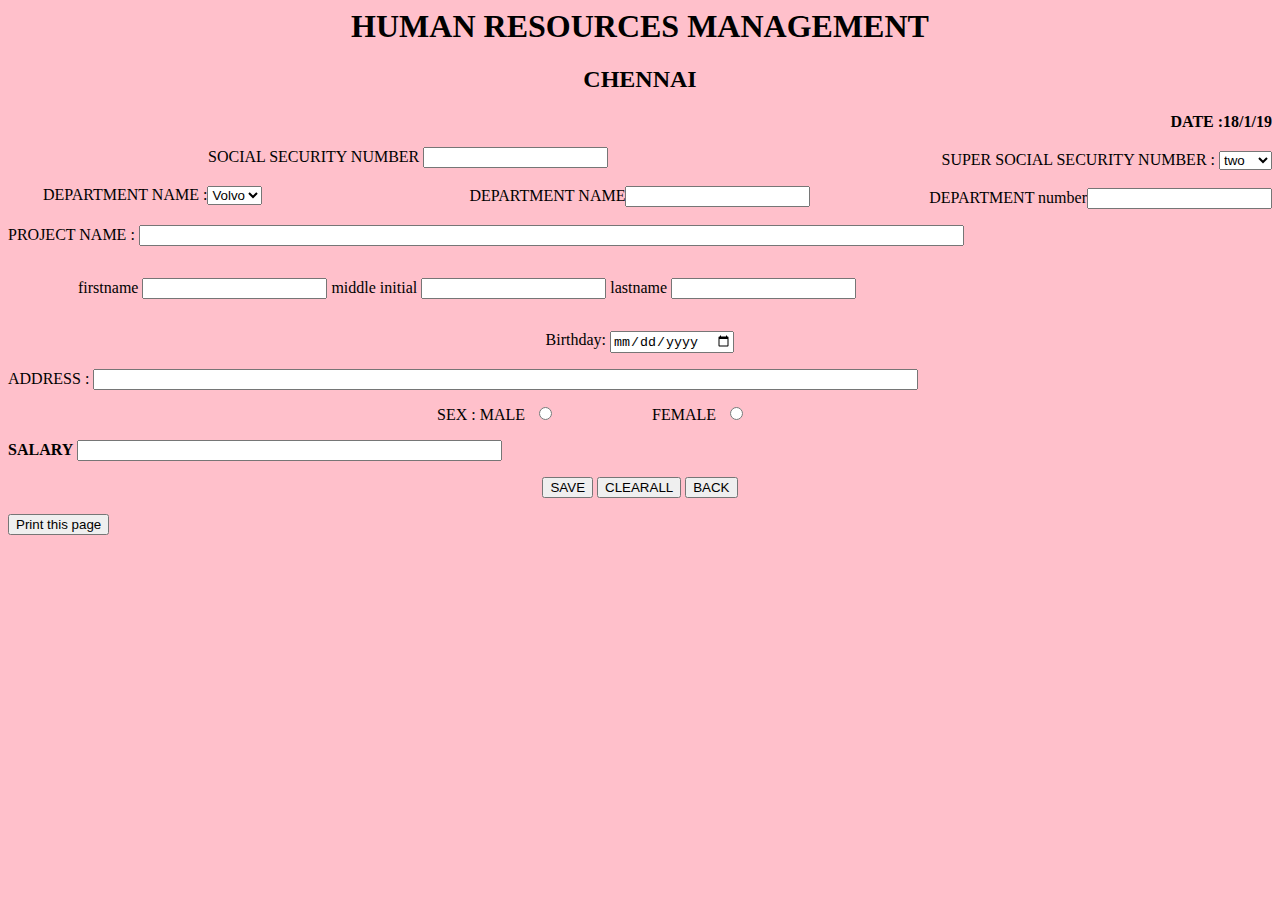
<file: humanresources.html>
<html>
<head>
<title> EMPLOYEE ENTRY FORM </title>
</head>
<body>
<style type="text/css">
  body{
    background-color:pink;
h1{
text-align:center;}
.date{
text-align:right;}
.menu{
text-align:right;
margin-top: -33px;
}
.texttwo{
  text-align:center;
  margin-top: -35px;
}
.textthree{
  text-align: right;
    margin-top: -35px;
}
.textone{
position: relative;
  left: 200px;}
.menuone{
  position: relative;
    left: 35px;
}
#textfour,#textfive,#textsix{
  display: inline-block;
  position: relative;
    left: 70px;
}
.radio{
  display:inline;
}
input[type="radio"]{
  margin: 0 100px 0 10px;
}
.button{
  display: inline;
}
</style>

<h1> HUMAN RESOURCES MANAGEMENT </h1>
<h2><center> CHENNAI </center></h2>
<div class="date" >
<p> <b>DATE :18/1/19</b></p>
</div>
<form>
<div class="textone">
<p>SOCIAL SECURITY NUMBER
<input type="text" name="number"/></p></div>
<div class="menu">
<p> SUPER SOCIAL SECURITY NUMBER :
<select name="numbers">
<option value="2">two</option>
<option value="3">three</option>
<option value="4">four</option></p></select>
</div>
<div class="menuone">
<p>DEPARTMENT NAME :<select>
  <option value="public">Volvo</option>
  <option value="private">Saab</option>
  <option value="co-operative">Opel</option>
  <option value="all">Audi</option>
</select>
</div>
<div class="texttwo">
<p> DEPARTMENT NAME<input type="text"/></p>
</div>
<div class="textthree">
<p> DEPARTMENT number<input type="text" maxlength="20"/></p>
</div>
<p> PROJECT NAME :
<input type="text" name="projectname" size="100"/></p>
<div id="textfour">
  <p>firstname <input type="text"/></p></div>
  <div id="textfive">
    <p>middle initial <input type="text"/></p></div>
    <div id="textsix">
      <p>lastname <input type="text"/></p></div>
      <center><p>Birthday:
 <input type="date" name="bday"/></p></center>
 <p> ADDRESS :
   <input type="text" name="ADDRESS" size="100"/></p>
   <center><div class="radio"><p> SEX : MALE
     <input type="radio" name="SEX" value="male" />FEMALE
<input type="radio" name="SEX" value="female" /> </center>
</div>
<p><strong>SALARY </strong>
  <input type="text" name="SALARY" size="50"/></p>
<center><div class="button">
  <button type="submit" value="Submit">SAVE</button>
  <button type="reset" value="Reset">CLEARALL</button>
  <button type="reset" value="Reset">BACK</button>
</div></center>
</form>
  <button onclick="myFunction()">Print this page</button>
  <script> 
    function myFunction() 
    {   
      window.print(); 
    }
  </script>
</body>
</html>
</file>
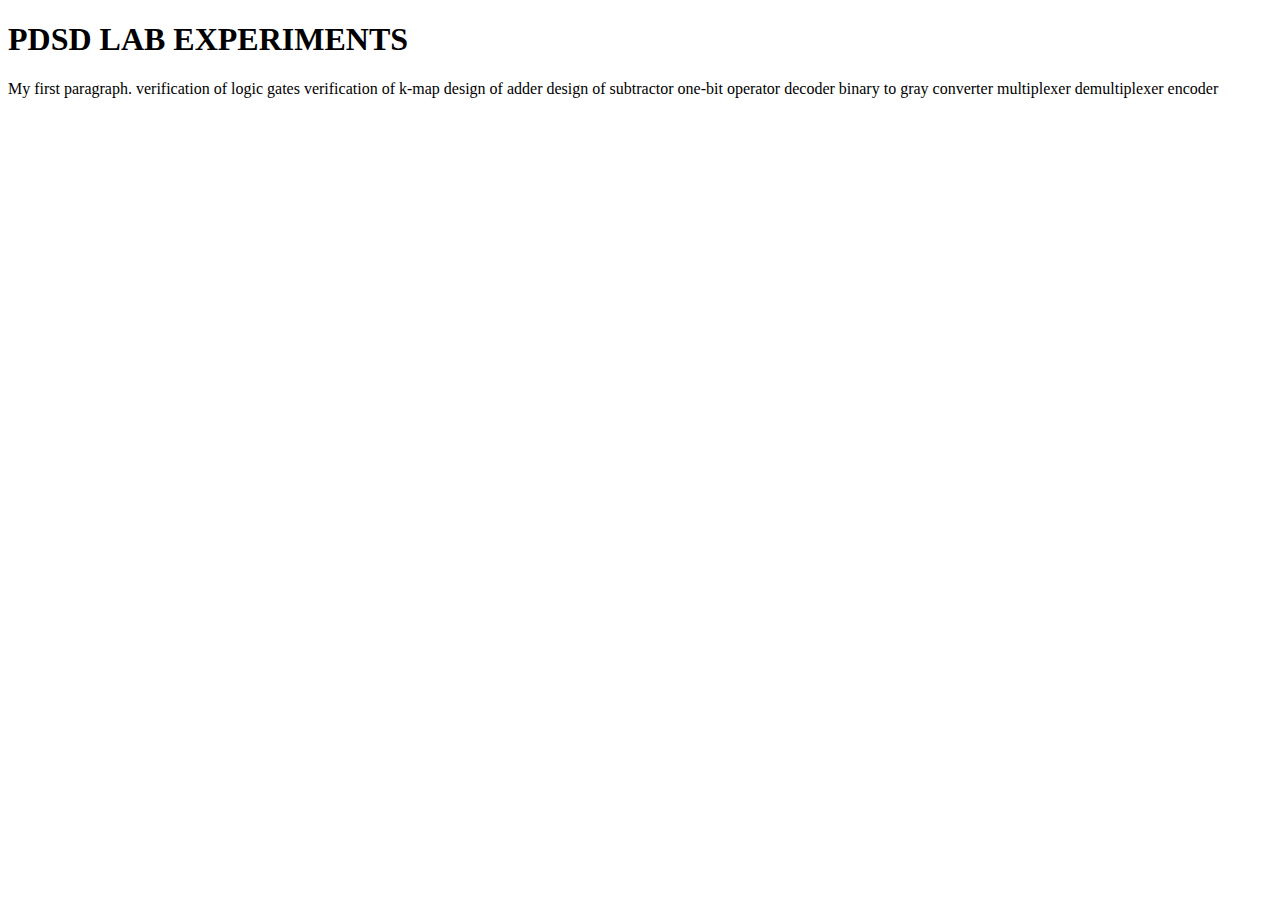
<file: pdsd.html>
<!DOCTYPE html>
<html>
<body>

<h1>PDSD LAB EXPERIMENTS</h1>

<p>My first paragraph.
verification of logic gates
verification of k-map
design of adder
design of subtractor
one-bit operator
decoder
binary to gray converter
multiplexer
demultiplexer
encoder</p>

</body>
</html>
</file>
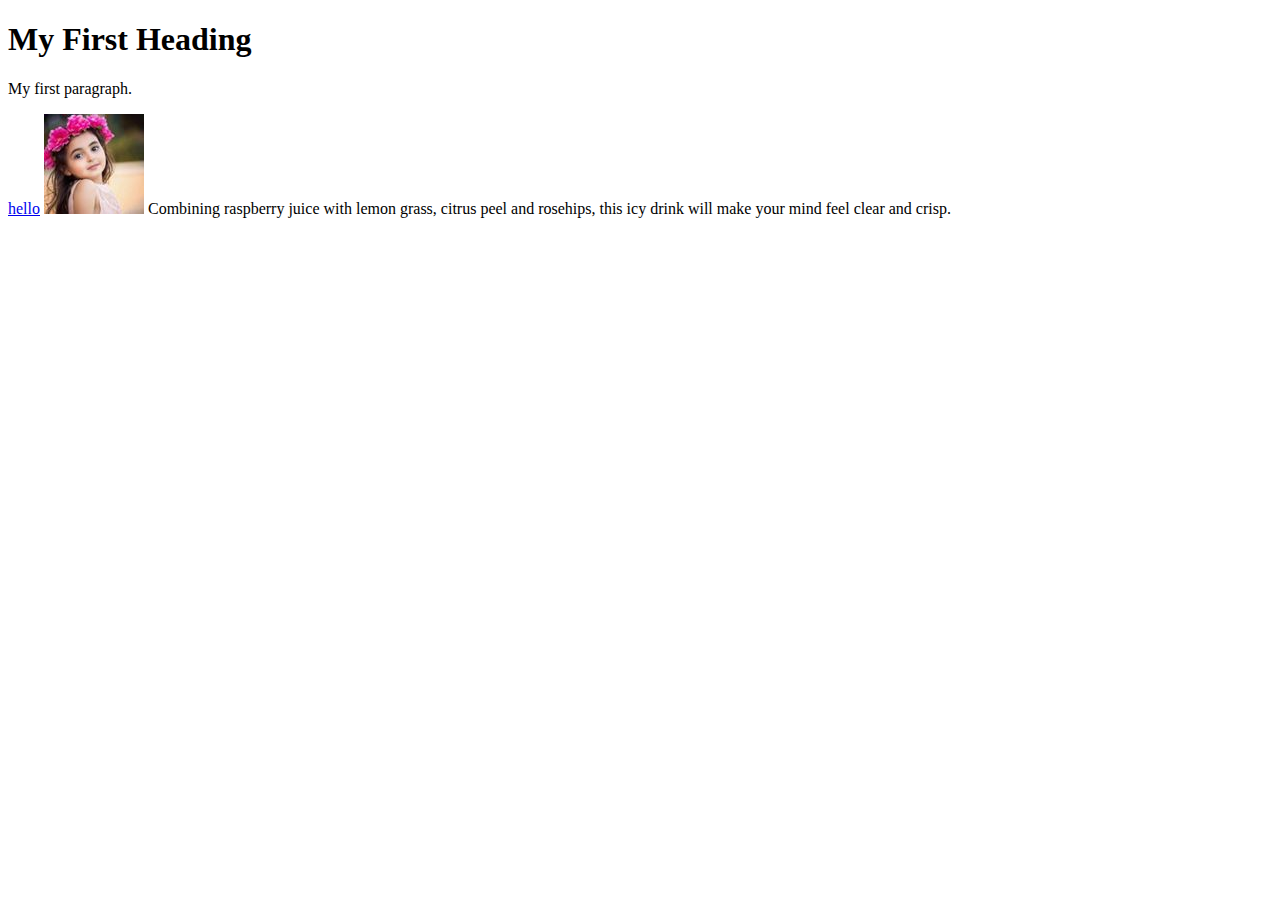
<file: helllllllllllllllllll/hi.html>
<!DOCTYPE html>
<html>
<body>

<h1>My First Heading</h1>
<p>My first paragraph.</p>
<p>
<a href="dontmesswithserpents.html">hello</a>
 <img src="img/cupcake.jpg">
 Combining raspberry juice with lemon grass,
 citrus peel and rosehips, this icy drink
 will make your mind feel clear and crisp.
 </p>

</body>
</html>
</file>
<file: SASIDHAR/css/style.css>
.hero{background-size:cover}.hero-index{background-image:url("../images/artwork/Bokeh.jpg")}.hero-programs{background-image:url("../images/artwork/Bokeh_green.jpg")}.hero-artwork{background-image:url("../images/artwork/Bokeh.jpg")}.hero-apps{background-image:url("../images/artwork/balloon_defocus.jpg")}.hero-disclaimer{background-image:url("../images/artwork/Bokeh.jpg")}.inverted-section{background-color:#212121;color:#fff}#text-footer{color:#DDD}.inverted-container .title{color:#fff}.inverted-container .subtitle{color:#EEE}.hidden{display:none}::-webkit-scrollbar{width:0.75em;height:0.5em}::-webkit-scrollbar-thumb{background:#BBB}::-webkit-scrollbar-track{background:#212121}body{scrollbar-face-color:#BBB;scrollbar-track-color:#212121}@keyframes spinAround{from{transform:rotate(0deg)}to{transform:rotate(359deg)}}.is-unselectable{-webkit-touch-callout:none;-webkit-user-select:none;-moz-user-select:none;-ms-user-select:none;user-select:none}.navbar-link::after{border:3px solid transparent;border-radius:2px;border-right:0;border-top:0;content:" ";display:block;height:.625em;margin-top:-0.4375em;pointer-events:none;position:absolute;top:50%;transform:rotate(-45deg);transform-origin:center;width:.625em}.content:not(:last-child),.title:not(:last-child),.subtitle:not(:last-child){margin-bottom:1.5rem}.is-overlay,.image.is-square img,.image.is-1by1 img,.image.is-5by4 img,.image.is-4by3 img,.image.is-3by2 img,.image.is-5by3 img,.image.is-16by9 img,.image.is-2by1 img,.image.is-3by1 img,.image.is-4by5 img,.image.is-3by4 img,.image.is-2by3 img,.image.is-3by5 img,.image.is-9by16 img,.image.is-1by2 img,.image.is-1by3 img,.hero-video{bottom:0;left:0;position:absolute;right:0;top:0}/*! minireset.css v0.0.3 | MIT License | github.com/jgthms/minireset.css */html,body,p,ol,ul,li,dl,dt,dd,blockquote,figure,fieldset,legend,textarea,pre,iframe,hr,h1,h2,h3,h4,h5,h6{margin:0;padding:0}h1,h2,h3,h4,h5,h6{font-size:100%;font-weight:normal}ul{list-style:none}button,input,select,textarea{margin:0}html{box-sizing:border-box}*,*::before,*::after{box-sizing:inherit}img,audio,video{height:auto;max-width:100%}iframe{border:0}table{border-collapse:collapse;border-spacing:0}td,th{padding:0;text-align:left}html{background-color:#fff;font-size:16px;-moz-osx-font-smoothing:grayscale;-webkit-font-smoothing:antialiased;min-width:300px;overflow-x:hidden;overflow-y:scroll;text-rendering:optimizeLegibility;text-size-adjust:100%}article,aside,figure,footer,header,hgroup,section{display:block}body,button,input,select,textarea{font-family:BlinkMacSystemFont,-apple-system,"Segoe UI","Roboto","Oxygen","Ubuntu","Cantarell","Fira Sans","Droid Sans","Helvetica Neue","Helvetica","Arial",sans-serif}code,pre{-moz-osx-font-smoothing:auto;-webkit-font-smoothing:auto;font-family:monospace}body{color:#fff;font-size:1rem;font-weight:400;line-height:1.5}a{color:#3273dc;cursor:pointer;text-decoration:none}a strong{color:currentColor}a:hover{color:#363636}code{background-color:#212121;color:#ff3860;font-size:.875em;font-weight:normal;padding:.25em .5em .25em}hr{background-color:#212121;border:none;display:block;height:2px;margin:1.5rem 0}img{height:auto;max-width:100%}input[type="checkbox"],input[type="radio"]{vertical-align:baseline}small{font-size:.875em}span{font-style:inherit;font-weight:inherit}strong{color:#363636;font-weight:700}pre{-webkit-overflow-scrolling:touch;background-color:#212121;color:#fff;font-size:.875em;overflow-x:auto;padding:1.25rem 1.5rem;white-space:pre;word-wrap:normal}pre code{background-color:transparent;color:currentColor;font-size:1em;padding:0}table td,table th{text-align:left;vertical-align:top}table th{color:#363636}.is-clearfix::after{clear:both;content:" ";display:table}.is-pulled-left{float:left !important}.is-pulled-right{float:right !important}.is-clipped{overflow:hidden !important}.is-size-1{font-size:3rem !important}.is-size-2{font-size:2.5rem !important}.is-size-3{font-size:2rem !important}.is-size-4{font-size:1.5rem !important}.is-size-5{font-size:1.25rem !important}.is-size-6{font-size:1rem !important}.is-size-7{font-size:.75rem !important}@media screen and (max-width: 768px){.is-size-1-mobile{font-size:3rem !important}.is-size-2-mobile{font-size:2.5rem !important}.is-size-3-mobile{font-size:2rem !important}.is-size-4-mobile{font-size:1.5rem !important}.is-size-5-mobile{font-size:1.25rem !important}.is-size-6-mobile{font-size:1rem !important}.is-size-7-mobile{font-size:.75rem !important}}@media screen and (min-width: 769px), print{.is-size-1-tablet{font-size:3rem !important}.is-size-2-tablet{font-size:2.5rem !important}.is-size-3-tablet{font-size:2rem !important}.is-size-4-tablet{font-size:1.5rem !important}.is-size-5-tablet{font-size:1.25rem !important}.is-size-6-tablet{font-size:1rem !important}.is-size-7-tablet{font-size:.75rem !important}}@media screen and (max-width: 1087px){.is-size-1-touch{font-size:3rem !important}.is-size-2-touch{font-size:2.5rem !important}.is-size-3-touch{font-size:2rem !important}.is-size-4-touch{font-size:1.5rem !important}.is-size-5-touch{font-size:1.25rem !important}.is-size-6-touch{font-size:1rem !important}.is-size-7-touch{font-size:.75rem !important}}@media screen and (min-width: 1088px){.is-size-1-desktop{font-size:3rem !important}.is-size-2-desktop{font-size:2.5rem !important}.is-size-3-desktop{font-size:2rem !important}.is-size-4-desktop{font-size:1.5rem !important}.is-size-5-desktop{font-size:1.25rem !important}.is-size-6-desktop{font-size:1rem !important}.is-size-7-desktop{font-size:.75rem !important}}@media screen and (min-width: 1280px){.is-size-1-widescreen{font-size:3rem !important}.is-size-2-widescreen{font-size:2.5rem !important}.is-size-3-widescreen{font-size:2rem !important}.is-size-4-widescreen{font-size:1.5rem !important}.is-size-5-widescreen{font-size:1.25rem !important}.is-size-6-widescreen{font-size:1rem !important}.is-size-7-widescreen{font-size:.75rem !important}}@media screen and (min-width: 1472px){.is-size-1-fullhd{font-size:3rem !important}.is-size-2-fullhd{font-size:2.5rem !important}.is-size-3-fullhd{font-size:2rem !important}.is-size-4-fullhd{font-size:1.5rem !important}.is-size-5-fullhd{font-size:1.25rem !important}.is-size-6-fullhd{font-size:1rem !important}.is-size-7-fullhd{font-size:.75rem !important}}.has-text-centered{text-align:center !important}.has-text-justified{text-align:justify !important}.has-text-left{text-align:left !important}.has-text-right{text-align:right !important}@media screen and (max-width: 768px){.has-text-centered-mobile{text-align:center !important}}@media screen and (min-width: 769px), print{.has-text-centered-tablet{text-align:center !important}}@media screen and (min-width: 769px) and (max-width: 1087px){.has-text-centered-tablet-only{text-align:center !important}}@media screen and (max-width: 1087px){.has-text-centered-touch{text-align:center !important}}@media screen and (min-width: 1088px){.has-text-centered-desktop{text-align:center !important}}@media screen and (min-width: 1088px) and (max-width: 1279px){.has-text-centered-desktop-only{text-align:center !important}}@media screen and (min-width: 1280px){.has-text-centered-widescreen{text-align:center !important}}@media screen and (min-width: 1280px) and (max-width: 1471px){.has-text-centered-widescreen-only{text-align:center !important}}@media screen and (min-width: 1472px){.has-text-centered-fullhd{text-align:center !important}}@media screen and (max-width: 768px){.has-text-justified-mobile{text-align:justify !important}}@media screen and (min-width: 769px), print{.has-text-justified-tablet{text-align:justify !important}}@media screen and (min-width: 769px) and (max-width: 1087px){.has-text-justified-tablet-only{text-align:justify !important}}@media screen and (max-width: 1087px){.has-text-justified-touch{text-align:justify !important}}@media screen and (min-width: 1088px){.has-text-justified-desktop{text-align:justify !important}}@media screen and (min-width: 1088px) and (max-width: 1279px){.has-text-justified-desktop-only{text-align:justify !important}}@media screen and (min-width: 1280px){.has-text-justified-widescreen{text-align:justify !important}}@media screen and (min-width: 1280px) and (max-width: 1471px){.has-text-justified-widescreen-only{text-align:justify !important}}@media screen and (min-width: 1472px){.has-text-justified-fullhd{text-align:justify !important}}@media screen and (max-width: 768px){.has-text-left-mobile{text-align:left !important}}@media screen and (min-width: 769px), print{.has-text-left-tablet{text-align:left !important}}@media screen and (min-width: 769px) and (max-width: 1087px){.has-text-left-tablet-only{text-align:left !important}}@media screen and (max-width: 1087px){.has-text-left-touch{text-align:left !important}}@media screen and (min-width: 1088px){.has-text-left-desktop{text-align:left !important}}@media screen and (min-width: 1088px) and (max-width: 1279px){.has-text-left-desktop-only{text-align:left !important}}@media screen and (min-width: 1280px){.has-text-left-widescreen{text-align:left !important}}@media screen and (min-width: 1280px) and (max-width: 1471px){.has-text-left-widescreen-only{text-align:left !important}}@media screen and (min-width: 1472px){.has-text-left-fullhd{text-align:left !important}}@media screen and (max-width: 768px){.has-text-right-mobile{text-align:right !important}}@media screen and (min-width: 769px), print{.has-text-right-tablet{text-align:right !important}}@media screen and (min-width: 769px) and (max-width: 1087px){.has-text-right-tablet-only{text-align:right !important}}@media screen and (max-width: 1087px){.has-text-right-touch{text-align:right !important}}@media screen and (min-width: 1088px){.has-text-right-desktop{text-align:right !important}}@media screen and (min-width: 1088px) and (max-width: 1279px){.has-text-right-desktop-only{text-align:right !important}}@media screen and (min-width: 1280px){.has-text-right-widescreen{text-align:right !important}}@media screen and (min-width: 1280px) and (max-width: 1471px){.has-text-right-widescreen-only{text-align:right !important}}@media screen and (min-width: 1472px){.has-text-right-fullhd{text-align:right !important}}.is-capitalized{text-transform:capitalize !important}.is-lowercase{text-transform:lowercase !important}.is-uppercase{text-transform:uppercase !important}.is-italic{font-style:italic !important}.has-text-white{color:#fff !important}a.has-text-white:hover,a.has-text-white:focus{color:#e6e6e6 !important}.has-background-white{background-color:#fff !important}.has-text-black{color:#0a0a0a !important}a.has-text-black:hover,a.has-text-black:focus{color:#000 !important}.has-background-black{background-color:#0a0a0a !important}.has-text-light{color:#f5f5f5 !important}a.has-text-light:hover,a.has-text-light:focus{color:#dbdbdb !important}.has-background-light{background-color:#f5f5f5 !important}.has-text-dark{color:#363636 !important}a.has-text-dark:hover,a.has-text-dark:focus{color:#1c1c1c !important}.has-background-dark{background-color:#363636 !important}.has-text-primary{color:#212121 !important}a.has-text-primary:hover,a.has-text-primary:focus{color:#080808 !important}.has-background-primary{background-color:#212121 !important}.has-text-link{color:#3273dc !important}a.has-text-link:hover,a.has-text-link:focus{color:#205bbc !important}.has-background-link{background-color:#3273dc !important}.has-text-info{color:#209cee !important}a.has-text-info:hover,a.has-text-info:focus{color:#0f81cc !important}.has-background-info{background-color:#209cee !important}.has-text-success{color:#23d160 !important}a.has-text-success:hover,a.has-text-success:focus{color:#1ca64c !important}.has-background-success{background-color:#23d160 !important}.has-text-warning{color:#ffdd57 !important}a.has-text-warning:hover,a.has-text-warning:focus{color:#ffd324 !important}.has-background-warning{background-color:#ffdd57 !important}.has-text-danger{color:#ff3860 !important}a.has-text-danger:hover,a.has-text-danger:focus{color:#ff0537 !important}.has-background-danger{background-color:#ff3860 !important}.has-text-black-bis{color:#121212 !important}.has-background-black-bis{background-color:#121212 !important}.has-text-black-ter{color:#242424 !important}.has-background-black-ter{background-color:#242424 !important}.has-text-grey-darker{color:#363636 !important}.has-background-grey-darker{background-color:#363636 !important}.has-text-grey-dark{color:#4a4a4a !important}.has-background-grey-dark{background-color:#4a4a4a !important}.has-text-grey{color:#7a7a7a !important}.has-background-grey{background-color:#7a7a7a !important}.has-text-grey-light{color:#b5b5b5 !important}.has-background-grey-light{background-color:#b5b5b5 !important}.has-text-grey-lighter{color:#dbdbdb !important}.has-background-grey-lighter{background-color:#dbdbdb !important}.has-text-white-ter{color:#f5f5f5 !important}.has-background-white-ter{background-color:#f5f5f5 !important}.has-text-white-bis{color:#fafafa !important}.has-background-white-bis{background-color:#fafafa !important}.has-text-weight-light{font-weight:300 !important}.has-text-weight-normal{font-weight:400 !important}.has-text-weight-semibold{font-weight:600 !important}.has-text-weight-bold{font-weight:700 !important}.is-block{display:block !important}@media screen and (max-width: 768px){.is-block-mobile{display:block !important}}@media screen and (min-width: 769px), print{.is-block-tablet{display:block !important}}@media screen and (min-width: 769px) and (max-width: 1087px){.is-block-tablet-only{display:block !important}}@media screen and (max-width: 1087px){.is-block-touch{display:block !important}}@media screen and (min-width: 1088px){.is-block-desktop{display:block !important}}@media screen and (min-width: 1088px) and (max-width: 1279px){.is-block-desktop-only{display:block !important}}@media screen and (min-width: 1280px){.is-block-widescreen{display:block !important}}@media screen and (min-width: 1280px) and (max-width: 1471px){.is-block-widescreen-only{display:block !important}}@media screen and (min-width: 1472px){.is-block-fullhd{display:block !important}}.is-flex{display:flex !important}@media screen and (max-width: 768px){.is-flex-mobile{display:flex !important}}@media screen and (min-width: 769px), print{.is-flex-tablet{display:flex !important}}@media screen and (min-width: 769px) and (max-width: 1087px){.is-flex-tablet-only{display:flex !important}}@media screen and (max-width: 1087px){.is-flex-touch{display:flex !important}}@media screen and (min-width: 1088px){.is-flex-desktop{display:flex !important}}@media screen and (min-width: 1088px) and (max-width: 1279px){.is-flex-desktop-only{display:flex !important}}@media screen and (min-width: 1280px){.is-flex-widescreen{display:flex !important}}@media screen and (min-width: 1280px) and (max-width: 1471px){.is-flex-widescreen-only{display:flex !important}}@media screen and (min-width: 1472px){.is-flex-fullhd{display:flex !important}}.is-inline{display:inline !important}@media screen and (max-width: 768px){.is-inline-mobile{display:inline !important}}@media screen and (min-width: 769px), print{.is-inline-tablet{display:inline !important}}@media screen and (min-width: 769px) and (max-width: 1087px){.is-inline-tablet-only{display:inline !important}}@media screen and (max-width: 1087px){.is-inline-touch{display:inline !important}}@media screen and (min-width: 1088px){.is-inline-desktop{display:inline !important}}@media screen and (min-width: 1088px) and (max-width: 1279px){.is-inline-desktop-only{display:inline !important}}@media screen and (min-width: 1280px){.is-inline-widescreen{display:inline !important}}@media screen and (min-width: 1280px) and (max-width: 1471px){.is-inline-widescreen-only{display:inline !important}}@media screen and (min-width: 1472px){.is-inline-fullhd{display:inline !important}}.is-inline-block{display:inline-block !important}@media screen and (max-width: 768px){.is-inline-block-mobile{display:inline-block !important}}@media screen and (min-width: 769px), print{.is-inline-block-tablet{display:inline-block !important}}@media screen and (min-width: 769px) and (max-width: 1087px){.is-inline-block-tablet-only{display:inline-block !important}}@media screen and (max-width: 1087px){.is-inline-block-touch{display:inline-block !important}}@media screen and (min-width: 1088px){.is-inline-block-desktop{display:inline-block !important}}@media screen and (min-width: 1088px) and (max-width: 1279px){.is-inline-block-desktop-only{display:inline-block !important}}@media screen and (min-width: 1280px){.is-inline-block-widescreen{display:inline-block !important}}@media screen and (min-width: 1280px) and (max-width: 1471px){.is-inline-block-widescreen-only{display:inline-block !important}}@media screen and (min-width: 1472px){.is-inline-block-fullhd{display:inline-block !important}}.is-inline-flex{display:inline-flex !important}@media screen and (max-width: 768px){.is-inline-flex-mobile{display:inline-flex !important}}@media screen and (min-width: 769px), print{.is-inline-flex-tablet{display:inline-flex !important}}@media screen and (min-width: 769px) and (max-width: 1087px){.is-inline-flex-tablet-only{display:inline-flex !important}}@media screen and (max-width: 1087px){.is-inline-flex-touch{display:inline-flex !important}}@media screen and (min-width: 1088px){.is-inline-flex-desktop{display:inline-flex !important}}@media screen and (min-width: 1088px) and (max-width: 1279px){.is-inline-flex-desktop-only{display:inline-flex !important}}@media screen and (min-width: 1280px){.is-inline-flex-widescreen{display:inline-flex !important}}@media screen and (min-width: 1280px) and (max-width: 1471px){.is-inline-flex-widescreen-only{display:inline-flex !important}}@media screen and (min-width: 1472px){.is-inline-flex-fullhd{display:inline-flex !important}}.is-hidden{display:none !important}@media screen and (max-width: 768px){.is-hidden-mobile{display:none !important}}@media screen and (min-width: 769px), print{.is-hidden-tablet{display:none !important}}@media screen and (min-width: 769px) and (max-width: 1087px){.is-hidden-tablet-only{display:none !important}}@media screen and (max-width: 1087px){.is-hidden-touch{display:none !important}}@media screen and (min-width: 1088px){.is-hidden-desktop{display:none !important}}@media screen and (min-width: 1088px) and (max-width: 1279px){.is-hidden-desktop-only{display:none !important}}@media screen and (min-width: 1280px){.is-hidden-widescreen{display:none !important}}@media screen and (min-width: 1280px) and (max-width: 1471px){.is-hidden-widescreen-only{display:none !important}}@media screen and (min-width: 1472px){.is-hidden-fullhd{display:none !important}}.is-invisible{visibility:hidden !important}@media screen and (max-width: 768px){.is-invisible-mobile{visibility:hidden !important}}@media screen and (min-width: 769px), print{.is-invisible-tablet{visibility:hidden !important}}@media screen and (min-width: 769px) and (max-width: 1087px){.is-invisible-tablet-only{visibility:hidden !important}}@media screen and (max-width: 1087px){.is-invisible-touch{visibility:hidden !important}}@media screen and (min-width: 1088px){.is-invisible-desktop{visibility:hidden !important}}@media screen and (min-width: 1088px) and (max-width: 1279px){.is-invisible-desktop-only{visibility:hidden !important}}@media screen and (min-width: 1280px){.is-invisible-widescreen{visibility:hidden !important}}@media screen and (min-width: 1280px) and (max-width: 1471px){.is-invisible-widescreen-only{visibility:hidden !important}}@media screen and (min-width: 1472px){.is-invisible-fullhd{visibility:hidden !important}}.is-marginless{margin:0 !important}.is-paddingless{padding:0 !important}.is-radiusless{border-radius:0 !important}.is-shadowless{box-shadow:none !important}.navbar{background-color:#fff;min-height:3.25rem;position:relative;z-index:30}.navbar.is-white{background-color:#fff;color:#0a0a0a}.navbar.is-white .navbar-brand>.navbar-item,.navbar.is-white .navbar-brand .navbar-link{color:#0a0a0a}.navbar.is-white .navbar-brand>a.navbar-item:hover,.navbar.is-white .navbar-brand>a.navbar-item.is-active,.navbar.is-white .navbar-brand .navbar-link:hover,.navbar.is-white .navbar-brand .navbar-link.is-active{background-color:#f2f2f2;color:#0a0a0a}.navbar.is-white .navbar-brand .navbar-link::after{border-color:#0a0a0a}@media screen and (min-width: 1088px){.navbar.is-white .navbar-start>.navbar-item,.navbar.is-white .navbar-start .navbar-link,.navbar.is-white .navbar-end>.navbar-item,.navbar.is-white .navbar-end .navbar-link{color:#0a0a0a}.navbar.is-white .navbar-start>a.navbar-item:hover,.navbar.is-white .navbar-start>a.navbar-item.is-active,.navbar.is-white .navbar-start .navbar-link:hover,.navbar.is-white .navbar-start .navbar-link.is-active,.navbar.is-white .navbar-end>a.navbar-item:hover,.navbar.is-white .navbar-end>a.navbar-item.is-active,.navbar.is-white .navbar-end .navbar-link:hover,.navbar.is-white .navbar-end .navbar-link.is-active{background-color:#f2f2f2;color:#0a0a0a}.navbar.is-white .navbar-start .navbar-link::after,.navbar.is-white .navbar-end .navbar-link::after{border-color:#0a0a0a}.navbar.is-white .navbar-item.has-dropdown:hover .navbar-link,.navbar.is-white .navbar-item.has-dropdown.is-active .navbar-link{background-color:#f2f2f2;color:#0a0a0a}.navbar.is-white .navbar-dropdown a.navbar-item.is-active{background-color:#fff;color:#0a0a0a}}.navbar.is-black{background-color:#0a0a0a;color:#fff}.navbar.is-black .navbar-brand>.navbar-item,.navbar.is-black .navbar-brand .navbar-link{color:#fff}.navbar.is-black .navbar-brand>a.navbar-item:hover,.navbar.is-black .navbar-brand>a.navbar-item.is-active,.navbar.is-black .navbar-brand .navbar-link:hover,.navbar.is-black .navbar-brand .navbar-link.is-active{background-color:#000;color:#fff}.navbar.is-black .navbar-brand .navbar-link::after{border-color:#fff}@media screen and (min-width: 1088px){.navbar.is-black .navbar-start>.navbar-item,.navbar.is-black .navbar-start .navbar-link,.navbar.is-black .navbar-end>.navbar-item,.navbar.is-black .navbar-end .navbar-link{color:#fff}.navbar.is-black .navbar-start>a.navbar-item:hover,.navbar.is-black .navbar-start>a.navbar-item.is-active,.navbar.is-black .navbar-start .navbar-link:hover,.navbar.is-black .navbar-start .navbar-link.is-active,.navbar.is-black .navbar-end>a.navbar-item:hover,.navbar.is-black .navbar-end>a.navbar-item.is-active,.navbar.is-black .navbar-end .navbar-link:hover,.navbar.is-black .navbar-end .navbar-link.is-active{background-color:#000;color:#fff}.navbar.is-black .navbar-start .navbar-link::after,.navbar.is-black .navbar-end .navbar-link::after{border-color:#fff}.navbar.is-black .navbar-item.has-dropdown:hover .navbar-link,.navbar.is-black .navbar-item.has-dropdown.is-active .navbar-link{background-color:#000;color:#fff}.navbar.is-black .navbar-dropdown a.navbar-item.is-active{background-color:#0a0a0a;color:#fff}}.navbar.is-light{background-color:#f5f5f5;color:#363636}.navbar.is-light .navbar-brand>.navbar-item,.navbar.is-light .navbar-brand .navbar-link{color:#363636}.navbar.is-light .navbar-brand>a.navbar-item:hover,.navbar.is-light .navbar-brand>a.navbar-item.is-active,.navbar.is-light .navbar-brand .navbar-link:hover,.navbar.is-light .navbar-brand .navbar-link.is-active{background-color:#e8e8e8;color:#363636}.navbar.is-light .navbar-brand .navbar-link::after{border-color:#363636}@media screen and (min-width: 1088px){.navbar.is-light .navbar-start>.navbar-item,.navbar.is-light .navbar-start .navbar-link,.navbar.is-light .navbar-end>.navbar-item,.navbar.is-light .navbar-end .navbar-link{color:#363636}.navbar.is-light .navbar-start>a.navbar-item:hover,.navbar.is-light .navbar-start>a.navbar-item.is-active,.navbar.is-light .navbar-start .navbar-link:hover,.navbar.is-light .navbar-start .navbar-link.is-active,.navbar.is-light .navbar-end>a.navbar-item:hover,.navbar.is-light .navbar-end>a.navbar-item.is-active,.navbar.is-light .navbar-end .navbar-link:hover,.navbar.is-light .navbar-end .navbar-link.is-active{background-color:#e8e8e8;color:#363636}.navbar.is-light .navbar-start .navbar-link::after,.navbar.is-light .navbar-end .navbar-link::after{border-color:#363636}.navbar.is-light .navbar-item.has-dropdown:hover .navbar-link,.navbar.is-light .navbar-item.has-dropdown.is-active .navbar-link{background-color:#e8e8e8;color:#363636}.navbar.is-light .navbar-dropdown a.navbar-item.is-active{background-color:#f5f5f5;color:#363636}}.navbar.is-dark{background-color:#363636;color:#f5f5f5}.navbar.is-dark .navbar-brand>.navbar-item,.navbar.is-dark .navbar-brand .navbar-link{color:#f5f5f5}.navbar.is-dark .navbar-brand>a.navbar-item:hover,.navbar.is-dark .navbar-brand>a.navbar-item.is-active,.navbar.is-dark .navbar-brand .navbar-link:hover,.navbar.is-dark .navbar-brand .navbar-link.is-active{background-color:#292929;color:#f5f5f5}.navbar.is-dark .navbar-brand .navbar-link::after{border-color:#f5f5f5}@media screen and (min-width: 1088px){.navbar.is-dark .navbar-start>.navbar-item,.navbar.is-dark .navbar-start .navbar-link,.navbar.is-dark .navbar-end>.navbar-item,.navbar.is-dark .navbar-end .navbar-link{color:#f5f5f5}.navbar.is-dark .navbar-start>a.navbar-item:hover,.navbar.is-dark .navbar-start>a.navbar-item.is-active,.navbar.is-dark .navbar-start .navbar-link:hover,.navbar.is-dark .navbar-start .navbar-link.is-active,.navbar.is-dark .navbar-end>a.navbar-item:hover,.navbar.is-dark .navbar-end>a.navbar-item.is-active,.navbar.is-dark .navbar-end .navbar-link:hover,.navbar.is-dark .navbar-end .navbar-link.is-active{background-color:#292929;color:#f5f5f5}.navbar.is-dark .navbar-start .navbar-link::after,.navbar.is-dark .navbar-end .navbar-link::after{border-color:#f5f5f5}.navbar.is-dark .navbar-item.has-dropdown:hover .navbar-link,.navbar.is-dark .navbar-item.has-dropdown.is-active .navbar-link{background-color:#292929;color:#f5f5f5}.navbar.is-dark .navbar-dropdown a.navbar-item.is-active{background-color:#363636;color:#f5f5f5}}.navbar.is-primary{background-color:#212121;color:#fff}.navbar.is-primary .navbar-brand>.navbar-item,.navbar.is-primary .navbar-brand .navbar-link{color:#fff}.navbar.is-primary .navbar-brand>a.navbar-item:hover,.navbar.is-primary .navbar-brand>a.navbar-item.is-active,.navbar.is-primary .navbar-brand .navbar-link:hover,.navbar.is-primary .navbar-brand .navbar-link.is-active{background-color:#141414;color:#fff}.navbar.is-primary .navbar-brand .navbar-link::after{border-color:#fff}@media screen and (min-width: 1088px){.navbar.is-primary .navbar-start>.navbar-item,.navbar.is-primary .navbar-start .navbar-link,.navbar.is-primary .navbar-end>.navbar-item,.navbar.is-primary .navbar-end .navbar-link{color:#fff}.navbar.is-primary .navbar-start>a.navbar-item:hover,.navbar.is-primary .navbar-start>a.navbar-item.is-active,.navbar.is-primary .navbar-start .navbar-link:hover,.navbar.is-primary .navbar-start .navbar-link.is-active,.navbar.is-primary .navbar-end>a.navbar-item:hover,.navbar.is-primary .navbar-end>a.navbar-item.is-active,.navbar.is-primary .navbar-end .navbar-link:hover,.navbar.is-primary .navbar-end .navbar-link.is-active{background-color:#141414;color:#fff}.navbar.is-primary .navbar-start .navbar-link::after,.navbar.is-primary .navbar-end .navbar-link::after{border-color:#fff}.navbar.is-primary .navbar-item.has-dropdown:hover .navbar-link,.navbar.is-primary .navbar-item.has-dropdown.is-active .navbar-link{background-color:#141414;color:#fff}.navbar.is-primary .navbar-dropdown a.navbar-item.is-active{background-color:#212121;color:#fff}}.navbar.is-link{background-color:#3273dc;color:#fff}.navbar.is-link .navbar-brand>.navbar-item,.navbar.is-link .navbar-brand .navbar-link{color:#fff}.navbar.is-link .navbar-brand>a.navbar-item:hover,.navbar.is-link .navbar-brand>a.navbar-item.is-active,.navbar.is-link .navbar-brand .navbar-link:hover,.navbar.is-link .navbar-brand .navbar-link.is-active{background-color:#2366d1;color:#fff}.navbar.is-link .navbar-brand .navbar-link::after{border-color:#fff}@media screen and (min-width: 1088px){.navbar.is-link .navbar-start>.navbar-item,.navbar.is-link .navbar-start .navbar-link,.navbar.is-link .navbar-end>.navbar-item,.navbar.is-link .navbar-end .navbar-link{color:#fff}.navbar.is-link .navbar-start>a.navbar-item:hover,.navbar.is-link .navbar-start>a.navbar-item.is-active,.navbar.is-link .navbar-start .navbar-link:hover,.navbar.is-link .navbar-start .navbar-link.is-active,.navbar.is-link .navbar-end>a.navbar-item:hover,.navbar.is-link .navbar-end>a.navbar-item.is-active,.navbar.is-link .navbar-end .navbar-link:hover,.navbar.is-link .navbar-end .navbar-link.is-active{background-color:#2366d1;color:#fff}.navbar.is-link .navbar-start .navbar-link::after,.navbar.is-link .navbar-end .navbar-link::after{border-color:#fff}.navbar.is-link .navbar-item.has-dropdown:hover .navbar-link,.navbar.is-link .navbar-item.has-dropdown.is-active .navbar-link{background-color:#2366d1;color:#fff}.navbar.is-link .navbar-dropdown a.navbar-item.is-active{background-color:#3273dc;color:#fff}}.navbar.is-info{background-color:#209cee;color:#fff}.navbar.is-info .navbar-brand>.navbar-item,.navbar.is-info .navbar-brand .navbar-link{color:#fff}.navbar.is-info .navbar-brand>a.navbar-item:hover,.navbar.is-info .navbar-brand>a.navbar-item.is-active,.navbar.is-info .navbar-brand .navbar-link:hover,.navbar.is-info .navbar-brand .navbar-link.is-active{background-color:#118fe4;color:#fff}.navbar.is-info .navbar-brand .navbar-link::after{border-color:#fff}@media screen and (min-width: 1088px){.navbar.is-info .navbar-start>.navbar-item,.navbar.is-info .navbar-start .navbar-link,.navbar.is-info .navbar-end>.navbar-item,.navbar.is-info .navbar-end .navbar-link{color:#fff}.navbar.is-info .navbar-start>a.navbar-item:hover,.navbar.is-info .navbar-start>a.navbar-item.is-active,.navbar.is-info .navbar-start .navbar-link:hover,.navbar.is-info .navbar-start .navbar-link.is-active,.navbar.is-info .navbar-end>a.navbar-item:hover,.navbar.is-info .navbar-end>a.navbar-item.is-active,.navbar.is-info .navbar-end .navbar-link:hover,.navbar.is-info .navbar-end .navbar-link.is-active{background-color:#118fe4;color:#fff}.navbar.is-info .navbar-start .navbar-link::after,.navbar.is-info .navbar-end .navbar-link::after{border-color:#fff}.navbar.is-info .navbar-item.has-dropdown:hover .navbar-link,.navbar.is-info .navbar-item.has-dropdown.is-active .navbar-link{background-color:#118fe4;color:#fff}.navbar.is-info .navbar-dropdown a.navbar-item.is-active{background-color:#209cee;color:#fff}}.navbar.is-success{background-color:#23d160;color:#fff}.navbar.is-success .navbar-brand>.navbar-item,.navbar.is-success .navbar-brand .navbar-link{color:#fff}.navbar.is-success .navbar-brand>a.navbar-item:hover,.navbar.is-success .navbar-brand>a.navbar-item.is-active,.navbar.is-success .navbar-brand .navbar-link:hover,.navbar.is-success .navbar-brand .navbar-link.is-active{background-color:#20bc56;color:#fff}.navbar.is-success .navbar-brand .navbar-link::after{border-color:#fff}@media screen and (min-width: 1088px){.navbar.is-success .navbar-start>.navbar-item,.navbar.is-success .navbar-start .navbar-link,.navbar.is-success .navbar-end>.navbar-item,.navbar.is-success .navbar-end .navbar-link{color:#fff}.navbar.is-success .navbar-start>a.navbar-item:hover,.navbar.is-success .navbar-start>a.navbar-item.is-active,.navbar.is-success .navbar-start .navbar-link:hover,.navbar.is-success .navbar-start .navbar-link.is-active,.navbar.is-success .navbar-end>a.navbar-item:hover,.navbar.is-success .navbar-end>a.navbar-item.is-active,.navbar.is-success .navbar-end .navbar-link:hover,.navbar.is-success .navbar-end .navbar-link.is-active{background-color:#20bc56;color:#fff}.navbar.is-success .navbar-start .navbar-link::after,.navbar.is-success .navbar-end .navbar-link::after{border-color:#fff}.navbar.is-success .navbar-item.has-dropdown:hover .navbar-link,.navbar.is-success .navbar-item.has-dropdown.is-active .navbar-link{background-color:#20bc56;color:#fff}.navbar.is-success .navbar-dropdown a.navbar-item.is-active{background-color:#23d160;color:#fff}}.navbar.is-warning{background-color:#ffdd57;color:rgba(0,0,0,0.7)}.navbar.is-warning .navbar-brand>.navbar-item,.navbar.is-warning .navbar-brand .navbar-link{color:rgba(0,0,0,0.7)}.navbar.is-warning .navbar-brand>a.navbar-item:hover,.navbar.is-warning .navbar-brand>a.navbar-item.is-active,.navbar.is-warning .navbar-brand .navbar-link:hover,.navbar.is-warning .navbar-brand .navbar-link.is-active{background-color:#ffd83d;color:rgba(0,0,0,0.7)}.navbar.is-warning .navbar-brand .navbar-link::after{border-color:rgba(0,0,0,0.7)}@media screen and (min-width: 1088px){.navbar.is-warning .navbar-start>.navbar-item,.navbar.is-warning .navbar-start .navbar-link,.navbar.is-warning .navbar-end>.navbar-item,.navbar.is-warning .navbar-end .navbar-link{color:rgba(0,0,0,0.7)}.navbar.is-warning .navbar-start>a.navbar-item:hover,.navbar.is-warning .navbar-start>a.navbar-item.is-active,.navbar.is-warning .navbar-start .navbar-link:hover,.navbar.is-warning .navbar-start .navbar-link.is-active,.navbar.is-warning .navbar-end>a.navbar-item:hover,.navbar.is-warning .navbar-end>a.navbar-item.is-active,.navbar.is-warning .navbar-end .navbar-link:hover,.navbar.is-warning .navbar-end .navbar-link.is-active{background-color:#ffd83d;color:rgba(0,0,0,0.7)}.navbar.is-warning .navbar-start .navbar-link::after,.navbar.is-warning .navbar-end .navbar-link::after{border-color:rgba(0,0,0,0.7)}.navbar.is-warning .navbar-item.has-dropdown:hover .navbar-link,.navbar.is-warning .navbar-item.has-dropdown.is-active .navbar-link{background-color:#ffd83d;color:rgba(0,0,0,0.7)}.navbar.is-warning .navbar-dropdown a.navbar-item.is-active{background-color:#ffdd57;color:rgba(0,0,0,0.7)}}.navbar.is-danger{background-color:#ff3860;color:#fff}.navbar.is-danger .navbar-brand>.navbar-item,.navbar.is-danger .navbar-brand .navbar-link{color:#fff}.navbar.is-danger .navbar-brand>a.navbar-item:hover,.navbar.is-danger .navbar-brand>a.navbar-item.is-active,.navbar.is-danger .navbar-brand .navbar-link:hover,.navbar.is-danger .navbar-brand .navbar-link.is-active{background-color:#ff1f4b;color:#fff}.navbar.is-danger .navbar-brand .navbar-link::after{border-color:#fff}@media screen and (min-width: 1088px){.navbar.is-danger .navbar-start>.navbar-item,.navbar.is-danger .navbar-start .navbar-link,.navbar.is-danger .navbar-end>.navbar-item,.navbar.is-danger .navbar-end .navbar-link{color:#fff}.navbar.is-danger .navbar-start>a.navbar-item:hover,.navbar.is-danger .navbar-start>a.navbar-item.is-active,.navbar.is-danger .navbar-start .navbar-link:hover,.navbar.is-danger .navbar-start .navbar-link.is-active,.navbar.is-danger .navbar-end>a.navbar-item:hover,.navbar.is-danger .navbar-end>a.navbar-item.is-active,.navbar.is-danger .navbar-end .navbar-link:hover,.navbar.is-danger .navbar-end .navbar-link.is-active{background-color:#ff1f4b;color:#fff}.navbar.is-danger .navbar-start .navbar-link::after,.navbar.is-danger .navbar-end .navbar-link::after{border-color:#fff}.navbar.is-danger .navbar-item.has-dropdown:hover .navbar-link,.navbar.is-danger .navbar-item.has-dropdown.is-active .navbar-link{background-color:#ff1f4b;color:#fff}.navbar.is-danger .navbar-dropdown a.navbar-item.is-active{background-color:#ff3860;color:#fff}}.navbar>.container{align-items:stretch;display:flex;min-height:3.25rem;width:100%}.navbar.has-shadow{box-shadow:0 2px 0 0 #212121}.navbar.is-fixed-bottom,.navbar.is-fixed-top{left:0;position:fixed;right:0;z-index:30}.navbar.is-fixed-bottom{bottom:0}.navbar.is-fixed-bottom.has-shadow{box-shadow:0 -2px 0 0 #212121}.navbar.is-fixed-top{top:0}html.has-navbar-fixed-top,body.has-navbar-fixed-top{padding-top:3.25rem}html.has-navbar-fixed-bottom,body.has-navbar-fixed-bottom{padding-bottom:3.25rem}.navbar-brand,.navbar-tabs{align-items:stretch;display:flex;flex-shrink:0;min-height:3.25rem}.navbar-brand a.navbar-item:hover{background-color:transparent}.navbar-tabs{-webkit-overflow-scrolling:touch;max-width:100vw;overflow-x:auto;overflow-y:hidden}.navbar-burger{cursor:pointer;display:block;height:3.25rem;position:relative;width:3.25rem;margin-left:auto}.navbar-burger span{background-color:currentColor;display:block;height:1px;left:calc(50% - 8px);position:absolute;transform-origin:center;transition-duration:86ms;transition-property:background-color,opacity,transform;transition-timing-function:ease-out;width:16px}.navbar-burger span:nth-child(1){top:calc(50% - 6px)}.navbar-burger span:nth-child(2){top:calc(50% - 1px)}.navbar-burger span:nth-child(3){top:calc(50% + 4px)}.navbar-burger:hover{background-color:rgba(0,0,0,0.05)}.navbar-burger.is-active span:nth-child(1){transform:translateY(5px) rotate(45deg)}.navbar-burger.is-active span:nth-child(2){opacity:0}.navbar-burger.is-active span:nth-child(3){transform:translateY(-5px) rotate(-45deg)}.navbar-menu{display:none}.navbar-item,.navbar-link{color:#4a4a4a;display:block;line-height:1.5;padding:.5rem .75rem;position:relative}.navbar-item .icon:only-child,.navbar-link .icon:only-child{margin-left:-0.25rem;margin-right:-0.25rem}a.navbar-item,.navbar-link{cursor:pointer}a.navbar-item:hover,a.navbar-item.is-active,.navbar-link:hover,.navbar-link.is-active{background-color:#fafafa;color:#3273dc}.navbar-item{display:block;flex-grow:0;flex-shrink:0}.navbar-item img{max-height:1.75rem}.navbar-item.has-dropdown{padding:0}.navbar-item.is-expanded{flex-grow:1;flex-shrink:1}.navbar-item.is-tab{border-bottom:1px solid transparent;min-height:3.25rem;padding-bottom:calc(0.5rem - 1px)}.navbar-item.is-tab:hover{background-color:transparent;border-bottom-color:#3273dc}.navbar-item.is-tab.is-active{background-color:transparent;border-bottom-color:#3273dc;border-bottom-style:solid;border-bottom-width:3px;color:#3273dc;padding-bottom:calc(0.5rem - 3px)}.navbar-content{flex-grow:1;flex-shrink:1}.navbar-link{padding-right:2.5em}.navbar-link::after{border-color:#3273dc;margin-top:-0.375em;right:1.125em}.navbar-dropdown{font-size:.875rem;padding-bottom:.5rem;padding-top:.5rem}.navbar-dropdown .navbar-item{padding-left:1.5rem;padding-right:1.5rem}.navbar-divider{background-color:#212121;border:none;display:none;height:2px;margin:.5rem 0}@media screen and (max-width: 1087px){.navbar>.container{display:block}.navbar-brand .navbar-item,.navbar-tabs .navbar-item{align-items:center;display:flex}.navbar-link::after{display:none}.navbar-menu{background-color:#fff;box-shadow:0 8px 16px rgba(10,10,10,0.1);padding:.5rem 0}.navbar-menu.is-active{display:block}.navbar.is-fixed-bottom-touch,.navbar.is-fixed-top-touch{left:0;position:fixed;right:0;z-index:30}.navbar.is-fixed-bottom-touch{bottom:0}.navbar.is-fixed-bottom-touch.has-shadow{box-shadow:0 -2px 3px rgba(10,10,10,0.1)}.navbar.is-fixed-top-touch{top:0}.navbar.is-fixed-top .navbar-menu,.navbar.is-fixed-top-touch .navbar-menu{-webkit-overflow-scrolling:touch;max-height:calc(100vh - 3.25rem);overflow:auto}html.has-navbar-fixed-top-touch,body.has-navbar-fixed-top-touch{padding-top:3.25rem}html.has-navbar-fixed-bottom-touch,body.has-navbar-fixed-bottom-touch{padding-bottom:3.25rem}}@media screen and (min-width: 1088px){.navbar,.navbar-menu,.navbar-start,.navbar-end{align-items:stretch;display:flex}.navbar{min-height:3.25rem}.navbar.is-spaced{padding:1rem 2rem}.navbar.is-spaced .navbar-start,.navbar.is-spaced .navbar-end{align-items:center}.navbar.is-spaced a.navbar-item,.navbar.is-spaced .navbar-link{border-radius:4px}.navbar.is-transparent a.navbar-item:hover,.navbar.is-transparent a.navbar-item.is-active,.navbar.is-transparent .navbar-link:hover,.navbar.is-transparent .navbar-link.is-active{background-color:transparent !important}.navbar.is-transparent .navbar-item.has-dropdown.is-active .navbar-link,.navbar.is-transparent .navbar-item.has-dropdown.is-hoverable:hover .navbar-link{background-color:transparent !important}.navbar.is-transparent .navbar-dropdown a.navbar-item:hover{background-color:#212121;color:#0a0a0a}.navbar.is-transparent .navbar-dropdown a.navbar-item.is-active{background-color:#212121;color:#3273dc}.navbar-burger{display:none}.navbar-item,.navbar-link{align-items:center;display:flex}.navbar-item{display:flex}.navbar-item.has-dropdown{align-items:stretch}.navbar-item.has-dropdown-up .navbar-link::after{transform:rotate(135deg) translate(.25em, -.25em)}.navbar-item.has-dropdown-up .navbar-dropdown{border-bottom:2px solid #dbdbdb;border-radius:6px 6px 0 0;border-top:none;bottom:100%;box-shadow:0 -8px 8px rgba(10,10,10,0.1);top:auto}.navbar-item.is-active .navbar-dropdown,.navbar-item.is-hoverable:hover .navbar-dropdown{display:block}.navbar.is-spaced .navbar-item.is-active .navbar-dropdown,.navbar-item.is-active .navbar-dropdown.is-boxed,.navbar.is-spaced .navbar-item.is-hoverable:hover .navbar-dropdown,.navbar-item.is-hoverable:hover .navbar-dropdown.is-boxed{opacity:1;pointer-events:auto;transform:translateY(0)}.navbar-menu{flex-grow:1;flex-shrink:0}.navbar-start{justify-content:flex-start;margin-right:auto}.navbar-end{justify-content:flex-end;margin-left:auto}.navbar-dropdown{background-color:#fff;border-bottom-left-radius:6px;border-bottom-right-radius:6px;border-top:2px solid #dbdbdb;box-shadow:0 8px 8px rgba(10,10,10,0.1);display:none;font-size:.875rem;left:0;min-width:100%;position:absolute;top:100%;z-index:20}.navbar-dropdown .navbar-item{padding:.375rem 1rem;white-space:nowrap}.navbar-dropdown a.navbar-item{padding-right:3rem}.navbar-dropdown a.navbar-item:hover{background-color:#212121;color:#0a0a0a}.navbar-dropdown a.navbar-item.is-active{background-color:#212121;color:#3273dc}.navbar.is-spaced .navbar-dropdown,.navbar-dropdown.is-boxed{border-radius:6px;border-top:none;box-shadow:0 8px 8px rgba(10,10,10,0.1),0 0 0 1px rgba(10,10,10,0.1);display:block;opacity:0;pointer-events:none;top:calc(100% + (-4px));transform:translateY(-5px);transition-duration:86ms;transition-property:opacity,transform}.navbar-dropdown.is-right{left:auto;right:0}.navbar-divider{display:block}.navbar>.container .navbar-brand,.container>.navbar .navbar-brand{margin-left:-1rem}.navbar>.container .navbar-menu,.container>.navbar .navbar-menu{margin-right:-1rem}.navbar.is-fixed-bottom-desktop,.navbar.is-fixed-top-desktop{left:0;position:fixed;right:0;z-index:30}.navbar.is-fixed-bottom-desktop{bottom:0}.navbar.is-fixed-bottom-desktop.has-shadow{box-shadow:0 -2px 3px rgba(10,10,10,0.1)}.navbar.is-fixed-top-desktop{top:0}html.has-navbar-fixed-top-desktop,body.has-navbar-fixed-top-desktop{padding-top:3.25rem}html.has-navbar-fixed-bottom-desktop,body.has-navbar-fixed-bottom-desktop{padding-bottom:3.25rem}html.has-spaced-navbar-fixed-top,body.has-spaced-navbar-fixed-top{padding-top:5.25rem}html.has-spaced-navbar-fixed-bottom,body.has-spaced-navbar-fixed-bottom{padding-bottom:5.25rem}a.navbar-item.is-active,.navbar-link.is-active{color:#0a0a0a}a.navbar-item.is-active:not(:hover),.navbar-link.is-active:not(:hover){background-color:transparent}.navbar-item.has-dropdown:hover .navbar-link,.navbar-item.has-dropdown.is-active .navbar-link{background-color:#fafafa}}.card{background-color:#252525;box-shadow:0 2px 3px rgba(10,10,10,0.1),0 0 0 1px rgba(10,10,10,0.1);color:#fff;max-width:100%;position:relative}.card-header{background-color:none;align-items:stretch;box-shadow:0 1px 2px rgba(10,10,10,0.1);display:flex}.card-header-title{align-items:center;color:#363636;display:flex;flex-grow:1;font-weight:700;padding:.75rem}.card-header-title.is-centered{justify-content:center}.card-header-icon{align-items:center;cursor:pointer;display:flex;justify-content:center;padding:.75rem}.card-image{display:block;position:relative}.card-content{background-color:none;padding:1.5rem}.card-footer{background-color:none;border-top:1px solid #dbdbdb;align-items:stretch;display:flex}.card-footer-item{align-items:center;display:flex;flex-basis:0;flex-grow:1;flex-shrink:0;justify-content:center;padding:.75rem}.card-footer-item:not(:last-child){border-right:1px solid #dbdbdb}.card .media:not(:last-child){margin-bottom:.75rem}.media{align-items:flex-start;display:flex;text-align:left}.media .content:not(:last-child){margin-bottom:.75rem}.media .media{border-top:1px solid rgba(219,219,219,0.5);display:flex;padding-top:.75rem}.media .media .content:not(:last-child),.media .media .control:not(:last-child){margin-bottom:.5rem}.media .media .media{padding-top:.5rem}.media .media .media+.media{margin-top:.5rem}.media+.media{border-top:1px solid rgba(219,219,219,0.5);margin-top:1rem;padding-top:1rem}.media.is-large+.media{margin-top:1.5rem;padding-top:1.5rem}.media-left,.media-right{flex-basis:auto;flex-grow:0;flex-shrink:0}.media-left{margin-right:1rem}.media-right{margin-left:1rem}.media-content{flex-basis:auto;flex-grow:1;flex-shrink:1;text-align:left}.tags{align-items:center;display:flex;flex-wrap:wrap;justify-content:flex-start}.tags .tag{margin-bottom:.5rem}.tags .tag:not(:last-child){margin-right:.5rem}.tags:last-child{margin-bottom:-0.5rem}.tags:not(:last-child){margin-bottom:1rem}.tags.has-addons .tag{margin-right:0}.tags.has-addons .tag:not(:first-child){border-bottom-left-radius:0;border-top-left-radius:0}.tags.has-addons .tag:not(:last-child){border-bottom-right-radius:0;border-top-right-radius:0}.tags.is-centered{justify-content:center}.tags.is-centered .tag{margin-right:.25rem;margin-left:.25rem}.tags.is-right{justify-content:flex-end}.tags.is-right .tag:not(:first-child){margin-left:.5rem}.tags.is-right .tag:not(:last-child){margin-right:0}.tag:not(body){align-items:center;background-color:#505050;border-radius:4px;color:#fff;display:inline-flex;font-size:.75rem;height:2em;justify-content:center;line-height:1.5;padding-left:.75em;padding-right:.75em;white-space:nowrap}.tag:not(body) .delete{margin-left:.25rem;margin-right:-0.375rem}.tag:not(body).is-white{background-color:#fff;color:#0a0a0a}.tag:not(body).is-black{background-color:#0a0a0a;color:#fff}.tag:not(body).is-light{background-color:#f5f5f5;color:#363636}.tag:not(body).is-dark{background-color:#363636;color:#f5f5f5}.tag:not(body).is-primary{background-color:#212121;color:#fff}.tag:not(body).is-link{background-color:#3273dc;color:#fff}.tag:not(body).is-info{background-color:#209cee;color:#fff}.tag:not(body).is-success{background-color:#23d160;color:#fff}.tag:not(body).is-warning{background-color:#ffdd57;color:rgba(0,0,0,0.7)}.tag:not(body).is-danger{background-color:#ff3860;color:#fff}.tag:not(body).is-medium{font-size:1rem}.tag:not(body).is-large{font-size:1.25rem}.tag:not(body) .icon:first-child:not(:last-child){margin-left:-0.375em;margin-right:.1875em}.tag:not(body) .icon:last-child:not(:first-child){margin-left:.1875em;margin-right:-0.375em}.tag:not(body) .icon:first-child:last-child{margin-left:-0.375em;margin-right:-0.375em}.tag:not(body).is-delete{margin-left:1px;padding:0;position:relative;width:2em}.tag:not(body).is-delete::before,.tag:not(body).is-delete::after{background-color:currentColor;content:"";display:block;left:50%;position:absolute;top:50%;transform:translateX(-50%) translateY(-50%) rotate(45deg);transform-origin:center center}.tag:not(body).is-delete::before{height:1px;width:50%}.tag:not(body).is-delete::after{height:50%;width:1px}.tag:not(body).is-delete:hover,.tag:not(body).is-delete:focus{background-color:#434343}.tag:not(body).is-delete:active{background-color:#373737}.tag:not(body).is-rounded{border-radius:290486px}a.tag:hover{text-decoration:underline}.column{display:block;flex-basis:0;flex-grow:1;flex-shrink:1;padding:.75rem}.columns.is-mobile>.column.is-narrow{flex:none}.columns.is-mobile>.column.is-full{flex:none;width:100%}.columns.is-mobile>.column.is-three-quarters{flex:none;width:75%}.columns.is-mobile>.column.is-two-thirds{flex:none;width:66.6666%}.columns.is-mobile>.column.is-half{flex:none;width:50%}.columns.is-mobile>.column.is-one-third{flex:none;width:33.3333%}.columns.is-mobile>.column.is-one-quarter{flex:none;width:25%}.columns.is-mobile>.column.is-one-fifth{flex:none;width:20%}.columns.is-mobile>.column.is-two-fifths{flex:none;width:40%}.columns.is-mobile>.column.is-three-fifths{flex:none;width:60%}.columns.is-mobile>.column.is-four-fifths{flex:none;width:80%}.columns.is-mobile>.column.is-offset-three-quarters{margin-left:75%}.columns.is-mobile>.column.is-offset-two-thirds{margin-left:66.6666%}.columns.is-mobile>.column.is-offset-half{margin-left:50%}.columns.is-mobile>.column.is-offset-one-third{margin-left:33.3333%}.columns.is-mobile>.column.is-offset-one-quarter{margin-left:25%}.columns.is-mobile>.column.is-offset-one-fifth{margin-left:20%}.columns.is-mobile>.column.is-offset-two-fifths{margin-left:40%}.columns.is-mobile>.column.is-offset-three-fifths{margin-left:60%}.columns.is-mobile>.column.is-offset-four-fifths{margin-left:80%}.columns.is-mobile>.column.is-1{flex:none;width:8.3333333333%}.columns.is-mobile>.column.is-offset-1{margin-left:8.3333333333%}.columns.is-mobile>.column.is-2{flex:none;width:16.6666666667%}.columns.is-mobile>.column.is-offset-2{margin-left:16.6666666667%}.columns.is-mobile>.column.is-3{flex:none;width:25%}.columns.is-mobile>.column.is-offset-3{margin-left:25%}.columns.is-mobile>.column.is-4{flex:none;width:33.3333333333%}.columns.is-mobile>.column.is-offset-4{margin-left:33.3333333333%}.columns.is-mobile>.column.is-5{flex:none;width:41.6666666667%}.columns.is-mobile>.column.is-offset-5{margin-left:41.6666666667%}.columns.is-mobile>.column.is-6{flex:none;width:50%}.columns.is-mobile>.column.is-offset-6{margin-left:50%}.columns.is-mobile>.column.is-7{flex:none;width:58.3333333333%}.columns.is-mobile>.column.is-offset-7{margin-left:58.3333333333%}.columns.is-mobile>.column.is-8{flex:none;width:66.6666666667%}.columns.is-mobile>.column.is-offset-8{margin-left:66.6666666667%}.columns.is-mobile>.column.is-9{flex:none;width:75%}.columns.is-mobile>.column.is-offset-9{margin-left:75%}.columns.is-mobile>.column.is-10{flex:none;width:83.3333333333%}.columns.is-mobile>.column.is-offset-10{margin-left:83.3333333333%}.columns.is-mobile>.column.is-11{flex:none;width:91.6666666667%}.columns.is-mobile>.column.is-offset-11{margin-left:91.6666666667%}.columns.is-mobile>.column.is-12{flex:none;width:100%}.columns.is-mobile>.column.is-offset-12{margin-left:100%}@media screen and (max-width: 768px){.column.is-narrow-mobile{flex:none}.column.is-full-mobile{flex:none;width:100%}.column.is-three-quarters-mobile{flex:none;width:75%}.column.is-two-thirds-mobile{flex:none;width:66.6666%}.column.is-half-mobile{flex:none;width:50%}.column.is-one-third-mobile{flex:none;width:33.3333%}.column.is-one-quarter-mobile{flex:none;width:25%}.column.is-one-fifth-mobile{flex:none;width:20%}.column.is-two-fifths-mobile{flex:none;width:40%}.column.is-three-fifths-mobile{flex:none;width:60%}.column.is-four-fifths-mobile{flex:none;width:80%}.column.is-offset-three-quarters-mobile{margin-left:75%}.column.is-offset-two-thirds-mobile{margin-left:66.6666%}.column.is-offset-half-mobile{margin-left:50%}.column.is-offset-one-third-mobile{margin-left:33.3333%}.column.is-offset-one-quarter-mobile{margin-left:25%}.column.is-offset-one-fifth-mobile{margin-left:20%}.column.is-offset-two-fifths-mobile{margin-left:40%}.column.is-offset-three-fifths-mobile{margin-left:60%}.column.is-offset-four-fifths-mobile{margin-left:80%}.column.is-1-mobile{flex:none;width:8.3333333333%}.column.is-offset-1-mobile{margin-left:8.3333333333%}.column.is-2-mobile{flex:none;width:16.6666666667%}.column.is-offset-2-mobile{margin-left:16.6666666667%}.column.is-3-mobile{flex:none;width:25%}.column.is-offset-3-mobile{margin-left:25%}.column.is-4-mobile{flex:none;width:33.3333333333%}.column.is-offset-4-mobile{margin-left:33.3333333333%}.column.is-5-mobile{flex:none;width:41.6666666667%}.column.is-offset-5-mobile{margin-left:41.6666666667%}.column.is-6-mobile{flex:none;width:50%}.column.is-offset-6-mobile{margin-left:50%}.column.is-7-mobile{flex:none;width:58.3333333333%}.column.is-offset-7-mobile{margin-left:58.3333333333%}.column.is-8-mobile{flex:none;width:66.6666666667%}.column.is-offset-8-mobile{margin-left:66.6666666667%}.column.is-9-mobile{flex:none;width:75%}.column.is-offset-9-mobile{margin-left:75%}.column.is-10-mobile{flex:none;width:83.3333333333%}.column.is-offset-10-mobile{margin-left:83.3333333333%}.column.is-11-mobile{flex:none;width:91.6666666667%}.column.is-offset-11-mobile{margin-left:91.6666666667%}.column.is-12-mobile{flex:none;width:100%}.column.is-offset-12-mobile{margin-left:100%}}@media screen and (min-width: 769px), print{.column.is-narrow,.column.is-narrow-tablet{flex:none}.column.is-full,.column.is-full-tablet{flex:none;width:100%}.column.is-three-quarters,.column.is-three-quarters-tablet{flex:none;width:75%}.column.is-two-thirds,.column.is-two-thirds-tablet{flex:none;width:66.6666%}.column.is-half,.column.is-half-tablet{flex:none;width:50%}.column.is-one-third,.column.is-one-third-tablet{flex:none;width:33.3333%}.column.is-one-quarter,.column.is-one-quarter-tablet{flex:none;width:25%}.column.is-one-fifth,.column.is-one-fifth-tablet{flex:none;width:20%}.column.is-two-fifths,.column.is-two-fifths-tablet{flex:none;width:40%}.column.is-three-fifths,.column.is-three-fifths-tablet{flex:none;width:60%}.column.is-four-fifths,.column.is-four-fifths-tablet{flex:none;width:80%}.column.is-offset-three-quarters,.column.is-offset-three-quarters-tablet{margin-left:75%}.column.is-offset-two-thirds,.column.is-offset-two-thirds-tablet{margin-left:66.6666%}.column.is-offset-half,.column.is-offset-half-tablet{margin-left:50%}.column.is-offset-one-third,.column.is-offset-one-third-tablet{margin-left:33.3333%}.column.is-offset-one-quarter,.column.is-offset-one-quarter-tablet{margin-left:25%}.column.is-offset-one-fifth,.column.is-offset-one-fifth-tablet{margin-left:20%}.column.is-offset-two-fifths,.column.is-offset-two-fifths-tablet{margin-left:40%}.column.is-offset-three-fifths,.column.is-offset-three-fifths-tablet{margin-left:60%}.column.is-offset-four-fifths,.column.is-offset-four-fifths-tablet{margin-left:80%}.column.is-1,.column.is-1-tablet{flex:none;width:8.3333333333%}.column.is-offset-1,.column.is-offset-1-tablet{margin-left:8.3333333333%}.column.is-2,.column.is-2-tablet{flex:none;width:16.6666666667%}.column.is-offset-2,.column.is-offset-2-tablet{margin-left:16.6666666667%}.column.is-3,.column.is-3-tablet{flex:none;width:25%}.column.is-offset-3,.column.is-offset-3-tablet{margin-left:25%}.column.is-4,.column.is-4-tablet{flex:none;width:33.3333333333%}.column.is-offset-4,.column.is-offset-4-tablet{margin-left:33.3333333333%}.column.is-5,.column.is-5-tablet{flex:none;width:41.6666666667%}.column.is-offset-5,.column.is-offset-5-tablet{margin-left:41.6666666667%}.column.is-6,.column.is-6-tablet{flex:none;width:50%}.column.is-offset-6,.column.is-offset-6-tablet{margin-left:50%}.column.is-7,.column.is-7-tablet{flex:none;width:58.3333333333%}.column.is-offset-7,.column.is-offset-7-tablet{margin-left:58.3333333333%}.column.is-8,.column.is-8-tablet{flex:none;width:66.6666666667%}.column.is-offset-8,.column.is-offset-8-tablet{margin-left:66.6666666667%}.column.is-9,.column.is-9-tablet{flex:none;width:75%}.column.is-offset-9,.column.is-offset-9-tablet{margin-left:75%}.column.is-10,.column.is-10-tablet{flex:none;width:83.3333333333%}.column.is-offset-10,.column.is-offset-10-tablet{margin-left:83.3333333333%}.column.is-11,.column.is-11-tablet{flex:none;width:91.6666666667%}.column.is-offset-11,.column.is-offset-11-tablet{margin-left:91.6666666667%}.column.is-12,.column.is-12-tablet{flex:none;width:100%}.column.is-offset-12,.column.is-offset-12-tablet{margin-left:100%}}@media screen and (max-width: 1087px){.column.is-narrow-touch{flex:none}.column.is-full-touch{flex:none;width:100%}.column.is-three-quarters-touch{flex:none;width:75%}.column.is-two-thirds-touch{flex:none;width:66.6666%}.column.is-half-touch{flex:none;width:50%}.column.is-one-third-touch{flex:none;width:33.3333%}.column.is-one-quarter-touch{flex:none;width:25%}.column.is-one-fifth-touch{flex:none;width:20%}.column.is-two-fifths-touch{flex:none;width:40%}.column.is-three-fifths-touch{flex:none;width:60%}.column.is-four-fifths-touch{flex:none;width:80%}.column.is-offset-three-quarters-touch{margin-left:75%}.column.is-offset-two-thirds-touch{margin-left:66.6666%}.column.is-offset-half-touch{margin-left:50%}.column.is-offset-one-third-touch{margin-left:33.3333%}.column.is-offset-one-quarter-touch{margin-left:25%}.column.is-offset-one-fifth-touch{margin-left:20%}.column.is-offset-two-fifths-touch{margin-left:40%}.column.is-offset-three-fifths-touch{margin-left:60%}.column.is-offset-four-fifths-touch{margin-left:80%}.column.is-1-touch{flex:none;width:8.3333333333%}.column.is-offset-1-touch{margin-left:8.3333333333%}.column.is-2-touch{flex:none;width:16.6666666667%}.column.is-offset-2-touch{margin-left:16.6666666667%}.column.is-3-touch{flex:none;width:25%}.column.is-offset-3-touch{margin-left:25%}.column.is-4-touch{flex:none;width:33.3333333333%}.column.is-offset-4-touch{margin-left:33.3333333333%}.column.is-5-touch{flex:none;width:41.6666666667%}.column.is-offset-5-touch{margin-left:41.6666666667%}.column.is-6-touch{flex:none;width:50%}.column.is-offset-6-touch{margin-left:50%}.column.is-7-touch{flex:none;width:58.3333333333%}.column.is-offset-7-touch{margin-left:58.3333333333%}.column.is-8-touch{flex:none;width:66.6666666667%}.column.is-offset-8-touch{margin-left:66.6666666667%}.column.is-9-touch{flex:none;width:75%}.column.is-offset-9-touch{margin-left:75%}.column.is-10-touch{flex:none;width:83.3333333333%}.column.is-offset-10-touch{margin-left:83.3333333333%}.column.is-11-touch{flex:none;width:91.6666666667%}.column.is-offset-11-touch{margin-left:91.6666666667%}.column.is-12-touch{flex:none;width:100%}.column.is-offset-12-touch{margin-left:100%}}@media screen and (min-width: 1088px){.column.is-narrow-desktop{flex:none}.column.is-full-desktop{flex:none;width:100%}.column.is-three-quarters-desktop{flex:none;width:75%}.column.is-two-thirds-desktop{flex:none;width:66.6666%}.column.is-half-desktop{flex:none;width:50%}.column.is-one-third-desktop{flex:none;width:33.3333%}.column.is-one-quarter-desktop{flex:none;width:25%}.column.is-one-fifth-desktop{flex:none;width:20%}.column.is-two-fifths-desktop{flex:none;width:40%}.column.is-three-fifths-desktop{flex:none;width:60%}.column.is-four-fifths-desktop{flex:none;width:80%}.column.is-offset-three-quarters-desktop{margin-left:75%}.column.is-offset-two-thirds-desktop{margin-left:66.6666%}.column.is-offset-half-desktop{margin-left:50%}.column.is-offset-one-third-desktop{margin-left:33.3333%}.column.is-offset-one-quarter-desktop{margin-left:25%}.column.is-offset-one-fifth-desktop{margin-left:20%}.column.is-offset-two-fifths-desktop{margin-left:40%}.column.is-offset-three-fifths-desktop{margin-left:60%}.column.is-offset-four-fifths-desktop{margin-left:80%}.column.is-1-desktop{flex:none;width:8.3333333333%}.column.is-offset-1-desktop{margin-left:8.3333333333%}.column.is-2-desktop{flex:none;width:16.6666666667%}.column.is-offset-2-desktop{margin-left:16.6666666667%}.column.is-3-desktop{flex:none;width:25%}.column.is-offset-3-desktop{margin-left:25%}.column.is-4-desktop{flex:none;width:33.3333333333%}.column.is-offset-4-desktop{margin-left:33.3333333333%}.column.is-5-desktop{flex:none;width:41.6666666667%}.column.is-offset-5-desktop{margin-left:41.6666666667%}.column.is-6-desktop{flex:none;width:50%}.column.is-offset-6-desktop{margin-left:50%}.column.is-7-desktop{flex:none;width:58.3333333333%}.column.is-offset-7-desktop{margin-left:58.3333333333%}.column.is-8-desktop{flex:none;width:66.6666666667%}.column.is-offset-8-desktop{margin-left:66.6666666667%}.column.is-9-desktop{flex:none;width:75%}.column.is-offset-9-desktop{margin-left:75%}.column.is-10-desktop{flex:none;width:83.3333333333%}.column.is-offset-10-desktop{margin-left:83.3333333333%}.column.is-11-desktop{flex:none;width:91.6666666667%}.column.is-offset-11-desktop{margin-left:91.6666666667%}.column.is-12-desktop{flex:none;width:100%}.column.is-offset-12-desktop{margin-left:100%}}@media screen and (min-width: 1280px){.column.is-narrow-widescreen{flex:none}.column.is-full-widescreen{flex:none;width:100%}.column.is-three-quarters-widescreen{flex:none;width:75%}.column.is-two-thirds-widescreen{flex:none;width:66.6666%}.column.is-half-widescreen{flex:none;width:50%}.column.is-one-third-widescreen{flex:none;width:33.3333%}.column.is-one-quarter-widescreen{flex:none;width:25%}.column.is-one-fifth-widescreen{flex:none;width:20%}.column.is-two-fifths-widescreen{flex:none;width:40%}.column.is-three-fifths-widescreen{flex:none;width:60%}.column.is-four-fifths-widescreen{flex:none;width:80%}.column.is-offset-three-quarters-widescreen{margin-left:75%}.column.is-offset-two-thirds-widescreen{margin-left:66.6666%}.column.is-offset-half-widescreen{margin-left:50%}.column.is-offset-one-third-widescreen{margin-left:33.3333%}.column.is-offset-one-quarter-widescreen{margin-left:25%}.column.is-offset-one-fifth-widescreen{margin-left:20%}.column.is-offset-two-fifths-widescreen{margin-left:40%}.column.is-offset-three-fifths-widescreen{margin-left:60%}.column.is-offset-four-fifths-widescreen{margin-left:80%}.column.is-1-widescreen{flex:none;width:8.3333333333%}.column.is-offset-1-widescreen{margin-left:8.3333333333%}.column.is-2-widescreen{flex:none;width:16.6666666667%}.column.is-offset-2-widescreen{margin-left:16.6666666667%}.column.is-3-widescreen{flex:none;width:25%}.column.is-offset-3-widescreen{margin-left:25%}.column.is-4-widescreen{flex:none;width:33.3333333333%}.column.is-offset-4-widescreen{margin-left:33.3333333333%}.column.is-5-widescreen{flex:none;width:41.6666666667%}.column.is-offset-5-widescreen{margin-left:41.6666666667%}.column.is-6-widescreen{flex:none;width:50%}.column.is-offset-6-widescreen{margin-left:50%}.column.is-7-widescreen{flex:none;width:58.3333333333%}.column.is-offset-7-widescreen{margin-left:58.3333333333%}.column.is-8-widescreen{flex:none;width:66.6666666667%}.column.is-offset-8-widescreen{margin-left:66.6666666667%}.column.is-9-widescreen{flex:none;width:75%}.column.is-offset-9-widescreen{margin-left:75%}.column.is-10-widescreen{flex:none;width:83.3333333333%}.column.is-offset-10-widescreen{margin-left:83.3333333333%}.column.is-11-widescreen{flex:none;width:91.6666666667%}.column.is-offset-11-widescreen{margin-left:91.6666666667%}.column.is-12-widescreen{flex:none;width:100%}.column.is-offset-12-widescreen{margin-left:100%}}@media screen and (min-width: 1472px){.column.is-narrow-fullhd{flex:none}.column.is-full-fullhd{flex:none;width:100%}.column.is-three-quarters-fullhd{flex:none;width:75%}.column.is-two-thirds-fullhd{flex:none;width:66.6666%}.column.is-half-fullhd{flex:none;width:50%}.column.is-one-third-fullhd{flex:none;width:33.3333%}.column.is-one-quarter-fullhd{flex:none;width:25%}.column.is-one-fifth-fullhd{flex:none;width:20%}.column.is-two-fifths-fullhd{flex:none;width:40%}.column.is-three-fifths-fullhd{flex:none;width:60%}.column.is-four-fifths-fullhd{flex:none;width:80%}.column.is-offset-three-quarters-fullhd{margin-left:75%}.column.is-offset-two-thirds-fullhd{margin-left:66.6666%}.column.is-offset-half-fullhd{margin-left:50%}.column.is-offset-one-third-fullhd{margin-left:33.3333%}.column.is-offset-one-quarter-fullhd{margin-left:25%}.column.is-offset-one-fifth-fullhd{margin-left:20%}.column.is-offset-two-fifths-fullhd{margin-left:40%}.column.is-offset-three-fifths-fullhd{margin-left:60%}.column.is-offset-four-fifths-fullhd{margin-left:80%}.column.is-1-fullhd{flex:none;width:8.3333333333%}.column.is-offset-1-fullhd{margin-left:8.3333333333%}.column.is-2-fullhd{flex:none;width:16.6666666667%}.column.is-offset-2-fullhd{margin-left:16.6666666667%}.column.is-3-fullhd{flex:none;width:25%}.column.is-offset-3-fullhd{margin-left:25%}.column.is-4-fullhd{flex:none;width:33.3333333333%}.column.is-offset-4-fullhd{margin-left:33.3333333333%}.column.is-5-fullhd{flex:none;width:41.6666666667%}.column.is-offset-5-fullhd{margin-left:41.6666666667%}.column.is-6-fullhd{flex:none;width:50%}.column.is-offset-6-fullhd{margin-left:50%}.column.is-7-fullhd{flex:none;width:58.3333333333%}.column.is-offset-7-fullhd{margin-left:58.3333333333%}.column.is-8-fullhd{flex:none;width:66.6666666667%}.column.is-offset-8-fullhd{margin-left:66.6666666667%}.column.is-9-fullhd{flex:none;width:75%}.column.is-offset-9-fullhd{margin-left:75%}.column.is-10-fullhd{flex:none;width:83.3333333333%}.column.is-offset-10-fullhd{margin-left:83.3333333333%}.column.is-11-fullhd{flex:none;width:91.6666666667%}.column.is-offset-11-fullhd{margin-left:91.6666666667%}.column.is-12-fullhd{flex:none;width:100%}.column.is-offset-12-fullhd{margin-left:100%}}.columns{margin-left:-0.75rem;margin-right:-0.75rem;margin-top:-0.75rem}.columns:last-child{margin-bottom:-0.75rem}.columns:not(:last-child){margin-bottom:calc(1.5rem - .75rem)}.columns.is-centered{justify-content:center}.columns.is-gapless{margin-left:0;margin-right:0;margin-top:0}.columns.is-gapless>.column{margin:0;padding:0 !important}.columns.is-gapless:not(:last-child){margin-bottom:1.5rem}.columns.is-gapless:last-child{margin-bottom:0}.columns.is-mobile{display:flex}.columns.is-multiline{flex-wrap:wrap}.columns.is-vcentered{align-items:center}@media screen and (min-width: 769px), print{.columns:not(.is-desktop){display:flex}}@media screen and (min-width: 1088px){.columns.is-desktop{display:flex}}.columns.is-variable{--columnGap: 0.75rem;margin-left:calc(-1 * var(--columnGap));margin-right:calc(-1 * var(--columnGap))}.columns.is-variable .column{padding-left:var(--columnGap);padding-right:var(--columnGap)}.columns.is-variable.is-0{--columnGap: 0rem}.columns.is-variable.is-1{--columnGap: .25rem}.columns.is-variable.is-2{--columnGap: .5rem}.columns.is-variable.is-3{--columnGap: .75rem}.columns.is-variable.is-4{--columnGap: 1rem}.columns.is-variable.is-5{--columnGap: 1.25rem}.columns.is-variable.is-6{--columnGap: 1.5rem}.columns.is-variable.is-7{--columnGap: 1.75rem}.columns.is-variable.is-8{--columnGap: 2rem}.container{margin:0 auto;position:relative}@media screen and (min-width: 1088px){.container{max-width:960px;width:960px}.container.is-fluid{margin-left:64px;margin-right:64px;max-width:none;width:auto}}@media screen and (max-width: 1279px){.container.is-widescreen{max-width:1152px;width:auto}}@media screen and (max-width: 1471px){.container.is-fullhd{max-width:1344px;width:auto}}@media screen and (min-width: 1280px){.container{max-width:1152px;width:1152px}}@media screen and (min-width: 1472px){.container{max-width:1344px;width:1344px}}.content li+li{margin-top:.25em}.content p:not(:last-child),.content dl:not(:last-child),.content ol:not(:last-child),.content ul:not(:last-child),.content blockquote:not(:last-child),.content pre:not(:last-child),.content table:not(:last-child){margin-bottom:1em}.content h1,.content h2,.content h3,.content h4,.content h5,.content h6{color:#363636;font-weight:600;line-height:1.125}.content h1{font-size:2em;margin-bottom:.5em}.content h1:not(:first-child){margin-top:1em}.content h2{font-size:1.75em;margin-bottom:.5714em}.content h2:not(:first-child){margin-top:1.1428em}.content h3{font-size:1.5em;margin-bottom:.6666em}.content h3:not(:first-child){margin-top:1.3333em}.content h4{font-size:1.25em;margin-bottom:.8em}.content h5{font-size:1.125em;margin-bottom:.8888em}.content h6{font-size:1em;margin-bottom:1em}.content blockquote{background-color:#212121;border-left:5px solid #dbdbdb;padding:1.25em 1.5em}.content ol{list-style:decimal outside;margin-left:2em;margin-top:1em}.content ul{list-style:disc outside;margin-left:2em;margin-top:1em}.content ul ul{list-style-type:circle;margin-top:.5em}.content ul ul ul{list-style-type:square}.content dd{margin-left:2em}.content figure{margin-left:2em;margin-right:2em;text-align:center}.content figure:not(:first-child){margin-top:2em}.content figure:not(:last-child){margin-bottom:2em}.content figure img{display:inline-block}.content figure figcaption{font-style:italic}.content pre{-webkit-overflow-scrolling:touch;overflow-x:auto;padding:1.25em 1.5em;white-space:pre;word-wrap:normal}.content sup,.content sub{font-size:75%}.content table{width:100%}.content table td,.content table th{border:1px solid #dbdbdb;border-width:0 0 1px;padding:.5em .75em;vertical-align:top}.content table th{color:#363636;text-align:left}.content table thead td,.content table thead th{border-width:0 0 2px;color:#363636}.content table tfoot td,.content table tfoot th{border-width:2px 0 0;color:#363636}.content table tbody tr:last-child td,.content table tbody tr:last-child th{border-bottom-width:0}.content.is-small{font-size:.75rem}.content.is-medium{font-size:1.25rem}.content.is-large{font-size:1.5rem}.image{display:block;position:relative}.image img{display:block;height:auto;width:100%}.image img.is-rounded{border-radius:290486px}.image.is-square img,.image.is-1by1 img,.image.is-5by4 img,.image.is-4by3 img,.image.is-3by2 img,.image.is-5by3 img,.image.is-16by9 img,.image.is-2by1 img,.image.is-3by1 img,.image.is-4by5 img,.image.is-3by4 img,.image.is-2by3 img,.image.is-3by5 img,.image.is-9by16 img,.image.is-1by2 img,.image.is-1by3 img{height:100%;width:100%}.image.is-square,.image.is-1by1{padding-top:100%}.image.is-5by4{padding-top:80%}.image.is-4by3{padding-top:75%}.image.is-3by2{padding-top:66.6666%}.image.is-5by3{padding-top:60%}.image.is-16by9{padding-top:56.25%}.image.is-2by1{padding-top:50%}.image.is-3by1{padding-top:33.3333%}.image.is-4by5{padding-top:125%}.image.is-3by4{padding-top:133.3333%}.image.is-2by3{padding-top:150%}.image.is-3by5{padding-top:166.6666%}.image.is-9by16{padding-top:177.7777%}.image.is-1by2{padding-top:200%}.image.is-1by3{padding-top:300%}.image.is-16x16{height:16px;width:16px}.image.is-24x24{height:24px;width:24px}.image.is-32x32{height:32px;width:32px}.image.is-48x48{height:48px;width:48px}.image.is-64x64{height:64px;width:64px}.image.is-96x96{height:96px;width:96px}.image.is-128x128{height:128px;width:128px}.title,.subtitle{word-break:break-word}.title em,.title span,.subtitle em,.subtitle span{font-weight:inherit}.title sub,.subtitle sub{font-size:.75em}.title sup,.subtitle sup{font-size:.75em}.title .tag,.subtitle .tag{vertical-align:middle}.title{color:#363636;font-size:2rem;font-weight:600;line-height:1.125}.title strong{color:inherit;font-weight:inherit}.title+.highlight{margin-top:-0.75rem}.title:not(.is-spaced)+.subtitle{margin-top:-1.25rem}.title.is-1{font-size:3rem}.title.is-2{font-size:2.5rem}.title.is-3{font-size:2rem}.title.is-4{font-size:1.5rem}.title.is-5{font-size:1.25rem}.title.is-6{font-size:1rem}.title.is-7{font-size:.75rem}.subtitle{color:#4a4a4a;font-size:1.25rem;font-weight:400;line-height:1.25}.subtitle strong{color:#363636;font-weight:600}.subtitle:not(.is-spaced)+.title{margin-top:-1.25rem}.subtitle.is-1{font-size:3rem}.subtitle.is-2{font-size:2.5rem}.subtitle.is-3{font-size:2rem}.subtitle.is-4{font-size:1.5rem}.subtitle.is-5{font-size:1.25rem}.subtitle.is-6{font-size:1rem}.subtitle.is-7{font-size:.75rem}.icon{align-items:center;display:inline-flex;justify-content:center;height:1.5rem;width:1.5rem}.icon.is-small{height:1rem;width:1rem}.icon.is-medium{height:2rem;width:2rem}.icon.is-large{height:3rem;width:3rem}.hero{align-items:stretch;display:flex;flex-direction:column;justify-content:space-between}.hero .navbar{background:none}.hero .tabs ul{border-bottom:none}.hero.is-white{background-color:#fff;color:#0a0a0a}.hero.is-white a:not(.button):not(.dropdown-item):not(.tag),.hero.is-white strong{color:inherit}.hero.is-white .title{color:#0a0a0a}.hero.is-white .subtitle{color:rgba(10,10,10,0.9)}.hero.is-white .subtitle a:not(.button),.hero.is-white .subtitle strong{color:#0a0a0a}@media screen and (max-width: 1087px){.hero.is-white .navbar-menu{background-color:#fff}}.hero.is-white .navbar-item,.hero.is-white .navbar-link{color:rgba(10,10,10,0.7)}.hero.is-white a.navbar-item:hover,.hero.is-white a.navbar-item.is-active,.hero.is-white .navbar-link:hover,.hero.is-white .navbar-link.is-active{background-color:#f2f2f2;color:#0a0a0a}.hero.is-white .tabs a{color:#0a0a0a;opacity:.9}.hero.is-white .tabs a:hover{opacity:1}.hero.is-white .tabs li.is-active a{opacity:1}.hero.is-white .tabs.is-boxed a,.hero.is-white .tabs.is-toggle a{color:#0a0a0a}.hero.is-white .tabs.is-boxed a:hover,.hero.is-white .tabs.is-toggle a:hover{background-color:rgba(10,10,10,0.1)}.hero.is-white .tabs.is-boxed li.is-active a,.hero.is-white .tabs.is-boxed li.is-active a:hover,.hero.is-white .tabs.is-toggle li.is-active a,.hero.is-white .tabs.is-toggle li.is-active a:hover{background-color:#0a0a0a;border-color:#0a0a0a;color:#fff}.hero.is-white.is-bold{background-image:linear-gradient(141deg, #e8e3e4 0%, #fff 71%, #fff 100%)}@media screen and (max-width: 768px){.hero.is-white.is-bold .navbar-menu{background-image:linear-gradient(141deg, #e8e3e4 0%, #fff 71%, #fff 100%)}}.hero.is-black{background-color:#0a0a0a;color:#fff}.hero.is-black a:not(.button):not(.dropdown-item):not(.tag),.hero.is-black strong{color:inherit}.hero.is-black .title{color:#fff}.hero.is-black .subtitle{color:rgba(255,255,255,0.9)}.hero.is-black .subtitle a:not(.button),.hero.is-black .subtitle strong{color:#fff}@media screen and (max-width: 1087px){.hero.is-black .navbar-menu{background-color:#0a0a0a}}.hero.is-black .navbar-item,.hero.is-black .navbar-link{color:rgba(255,255,255,0.7)}.hero.is-black a.navbar-item:hover,.hero.is-black a.navbar-item.is-active,.hero.is-black .navbar-link:hover,.hero.is-black .navbar-link.is-active{background-color:#000;color:#fff}.hero.is-black .tabs a{color:#fff;opacity:.9}.hero.is-black .tabs a:hover{opacity:1}.hero.is-black .tabs li.is-active a{opacity:1}.hero.is-black .tabs.is-boxed a,.hero.is-black .tabs.is-toggle a{color:#fff}.hero.is-black .tabs.is-boxed a:hover,.hero.is-black .tabs.is-toggle a:hover{background-color:rgba(10,10,10,0.1)}.hero.is-black .tabs.is-boxed li.is-active a,.hero.is-black .tabs.is-boxed li.is-active a:hover,.hero.is-black .tabs.is-toggle li.is-active a,.hero.is-black .tabs.is-toggle li.is-active a:hover{background-color:#fff;border-color:#fff;color:#0a0a0a}.hero.is-black.is-bold{background-image:linear-gradient(141deg, #000 0%, #0a0a0a 71%, #181616 100%)}@media screen and (max-width: 768px){.hero.is-black.is-bold .navbar-menu{background-image:linear-gradient(141deg, #000 0%, #0a0a0a 71%, #181616 100%)}}.hero.is-light{background-color:#f5f5f5;color:#363636}.hero.is-light a:not(.button):not(.dropdown-item):not(.tag),.hero.is-light strong{color:inherit}.hero.is-light .title{color:#363636}.hero.is-light .subtitle{color:rgba(54,54,54,0.9)}.hero.is-light .subtitle a:not(.button),.hero.is-light .subtitle strong{color:#363636}@media screen and (max-width: 1087px){.hero.is-light .navbar-menu{background-color:#f5f5f5}}.hero.is-light .navbar-item,.hero.is-light .navbar-link{color:rgba(54,54,54,0.7)}.hero.is-light a.navbar-item:hover,.hero.is-light a.navbar-item.is-active,.hero.is-light .navbar-link:hover,.hero.is-light .navbar-link.is-active{background-color:#e8e8e8;color:#363636}.hero.is-light .tabs a{color:#363636;opacity:.9}.hero.is-light .tabs a:hover{opacity:1}.hero.is-light .tabs li.is-active a{opacity:1}.hero.is-light .tabs.is-boxed a,.hero.is-light .tabs.is-toggle a{color:#363636}.hero.is-light .tabs.is-boxed a:hover,.hero.is-light .tabs.is-toggle a:hover{background-color:rgba(10,10,10,0.1)}.hero.is-light .tabs.is-boxed li.is-active a,.hero.is-light .tabs.is-boxed li.is-active a:hover,.hero.is-light .tabs.is-toggle li.is-active a,.hero.is-light .tabs.is-toggle li.is-active a:hover{background-color:#363636;border-color:#363636;color:#f5f5f5}.hero.is-light.is-bold{background-image:linear-gradient(141deg, #dfd8d9 0%, #f5f5f5 71%, #fff 100%)}@media screen and (max-width: 768px){.hero.is-light.is-bold .navbar-menu{background-image:linear-gradient(141deg, #dfd8d9 0%, #f5f5f5 71%, #fff 100%)}}.hero.is-dark{background-color:#363636;color:#f5f5f5}.hero.is-dark a:not(.button):not(.dropdown-item):not(.tag),.hero.is-dark strong{color:inherit}.hero.is-dark .title{color:#f5f5f5}.hero.is-dark .subtitle{color:rgba(245,245,245,0.9)}.hero.is-dark .subtitle a:not(.button),.hero.is-dark .subtitle strong{color:#f5f5f5}@media screen and (max-width: 1087px){.hero.is-dark .navbar-menu{background-color:#363636}}.hero.is-dark .navbar-item,.hero.is-dark .navbar-link{color:rgba(245,245,245,0.7)}.hero.is-dark a.navbar-item:hover,.hero.is-dark a.navbar-item.is-active,.hero.is-dark .navbar-link:hover,.hero.is-dark .navbar-link.is-active{background-color:#292929;color:#f5f5f5}.hero.is-dark .tabs a{color:#f5f5f5;opacity:.9}.hero.is-dark .tabs a:hover{opacity:1}.hero.is-dark .tabs li.is-active a{opacity:1}.hero.is-dark .tabs.is-boxed a,.hero.is-dark .tabs.is-toggle a{color:#f5f5f5}.hero.is-dark .tabs.is-boxed a:hover,.hero.is-dark .tabs.is-toggle a:hover{background-color:rgba(10,10,10,0.1)}.hero.is-dark .tabs.is-boxed li.is-active a,.hero.is-dark .tabs.is-boxed li.is-active a:hover,.hero.is-dark .tabs.is-toggle li.is-active a,.hero.is-dark .tabs.is-toggle li.is-active a:hover{background-color:#f5f5f5;border-color:#f5f5f5;color:#363636}.hero.is-dark.is-bold{background-image:linear-gradient(141deg, #1f191a 0%, #363636 71%, #46403f 100%)}@media screen and (max-width: 768px){.hero.is-dark.is-bold .navbar-menu{background-image:linear-gradient(141deg, #1f191a 0%, #363636 71%, #46403f 100%)}}.hero.is-primary{background-color:#212121;color:#fff}.hero.is-primary a:not(.button):not(.dropdown-item):not(.tag),.hero.is-primary strong{color:inherit}.hero.is-primary .title{color:#fff}.hero.is-primary .subtitle{color:rgba(255,255,255,0.9)}.hero.is-primary .subtitle a:not(.button),.hero.is-primary .subtitle strong{color:#fff}@media screen and (max-width: 1087px){.hero.is-primary .navbar-menu{background-color:#212121}}.hero.is-primary .navbar-item,.hero.is-primary .navbar-link{color:rgba(255,255,255,0.7)}.hero.is-primary a.navbar-item:hover,.hero.is-primary a.navbar-item.is-active,.hero.is-primary .navbar-link:hover,.hero.is-primary .navbar-link.is-active{background-color:#141414;color:#fff}.hero.is-primary .tabs a{color:#fff;opacity:.9}.hero.is-primary .tabs a:hover{opacity:1}.hero.is-primary .tabs li.is-active a{opacity:1}.hero.is-primary .tabs.is-boxed a,.hero.is-primary .tabs.is-toggle a{color:#fff}.hero.is-primary .tabs.is-boxed a:hover,.hero.is-primary .tabs.is-toggle a:hover{background-color:rgba(10,10,10,0.1)}.hero.is-primary .tabs.is-boxed li.is-active a,.hero.is-primary .tabs.is-boxed li.is-active a:hover,.hero.is-primary .tabs.is-toggle li.is-active a,.hero.is-primary .tabs.is-toggle li.is-active a:hover{background-color:#fff;border-color:#fff;color:#212121}.hero.is-primary.is-bold{background-image:linear-gradient(141deg, #080707 0%, #212121 71%, #302c2b 100%)}@media screen and (max-width: 768px){.hero.is-primary.is-bold .navbar-menu{background-image:linear-gradient(141deg, #080707 0%, #212121 71%, #302c2b 100%)}}.hero.is-link{background-color:#3273dc;color:#fff}.hero.is-link a:not(.button):not(.dropdown-item):not(.tag),.hero.is-link strong{color:inherit}.hero.is-link .title{color:#fff}.hero.is-link .subtitle{color:rgba(255,255,255,0.9)}.hero.is-link .subtitle a:not(.button),.hero.is-link .subtitle strong{color:#fff}@media screen and (max-width: 1087px){.hero.is-link .navbar-menu{background-color:#3273dc}}.hero.is-link .navbar-item,.hero.is-link .navbar-link{color:rgba(255,255,255,0.7)}.hero.is-link a.navbar-item:hover,.hero.is-link a.navbar-item.is-active,.hero.is-link .navbar-link:hover,.hero.is-link .navbar-link.is-active{background-color:#2366d1;color:#fff}.hero.is-link .tabs a{color:#fff;opacity:.9}.hero.is-link .tabs a:hover{opacity:1}.hero.is-link .tabs li.is-active a{opacity:1}.hero.is-link .tabs.is-boxed a,.hero.is-link .tabs.is-toggle a{color:#fff}.hero.is-link .tabs.is-boxed a:hover,.hero.is-link .tabs.is-toggle a:hover{background-color:rgba(10,10,10,0.1)}.hero.is-link .tabs.is-boxed li.is-active a,.hero.is-link .tabs.is-boxed li.is-active a:hover,.hero.is-link .tabs.is-toggle li.is-active a,.hero.is-link .tabs.is-toggle li.is-active a:hover{background-color:#fff;border-color:#fff;color:#3273dc}.hero.is-link.is-bold{background-image:linear-gradient(141deg, #1577c6 0%, #3273dc 71%, #4366e5 100%)}@media screen and (max-width: 768px){.hero.is-link.is-bold .navbar-menu{background-image:linear-gradient(141deg, #1577c6 0%, #3273dc 71%, #4366e5 100%)}}.hero.is-info{background-color:#209cee;color:#fff}.hero.is-info a:not(.button):not(.dropdown-item):not(.tag),.hero.is-info strong{color:inherit}.hero.is-info .title{color:#fff}.hero.is-info .subtitle{color:rgba(255,255,255,0.9)}.hero.is-info .subtitle a:not(.button),.hero.is-info .subtitle strong{color:#fff}@media screen and (max-width: 1087px){.hero.is-info .navbar-menu{background-color:#209cee}}.hero.is-info .navbar-item,.hero.is-info .navbar-link{color:rgba(255,255,255,0.7)}.hero.is-info a.navbar-item:hover,.hero.is-info a.navbar-item.is-active,.hero.is-info .navbar-link:hover,.hero.is-info .navbar-link.is-active{background-color:#118fe4;color:#fff}.hero.is-info .tabs a{color:#fff;opacity:.9}.hero.is-info .tabs a:hover{opacity:1}.hero.is-info .tabs li.is-active a{opacity:1}.hero.is-info .tabs.is-boxed a,.hero.is-info .tabs.is-toggle a{color:#fff}.hero.is-info .tabs.is-boxed a:hover,.hero.is-info .tabs.is-toggle a:hover{background-color:rgba(10,10,10,0.1)}.hero.is-info .tabs.is-boxed li.is-active a,.hero.is-info .tabs.is-boxed li.is-active a:hover,.hero.is-info .tabs.is-toggle li.is-active a,.hero.is-info .tabs.is-toggle li.is-active a:hover{background-color:#fff;border-color:#fff;color:#209cee}.hero.is-info.is-bold{background-image:linear-gradient(141deg, #04a6d7 0%, #209cee 71%, #3287f5 100%)}@media screen and (max-width: 768px){.hero.is-info.is-bold .navbar-menu{background-image:linear-gradient(141deg, #04a6d7 0%, #209cee 71%, #3287f5 100%)}}.hero.is-success{background-color:#23d160;color:#fff}.hero.is-success a:not(.button):not(.dropdown-item):not(.tag),.hero.is-success strong{color:inherit}.hero.is-success .title{color:#fff}.hero.is-success .subtitle{color:rgba(255,255,255,0.9)}.hero.is-success .subtitle a:not(.button),.hero.is-success .subtitle strong{color:#fff}@media screen and (max-width: 1087px){.hero.is-success .navbar-menu{background-color:#23d160}}.hero.is-success .navbar-item,.hero.is-success .navbar-link{color:rgba(255,255,255,0.7)}.hero.is-success a.navbar-item:hover,.hero.is-success a.navbar-item.is-active,.hero.is-success .navbar-link:hover,.hero.is-success .navbar-link.is-active{background-color:#20bc56;color:#fff}.hero.is-success .tabs a{color:#fff;opacity:.9}.hero.is-success .tabs a:hover{opacity:1}.hero.is-success .tabs li.is-active a{opacity:1}.hero.is-success .tabs.is-boxed a,.hero.is-success .tabs.is-toggle a{color:#fff}.hero.is-success .tabs.is-boxed a:hover,.hero.is-success .tabs.is-toggle a:hover{background-color:rgba(10,10,10,0.1)}.hero.is-success .tabs.is-boxed li.is-active a,.hero.is-success .tabs.is-boxed li.is-active a:hover,.hero.is-success .tabs.is-toggle li.is-active a,.hero.is-success .tabs.is-toggle li.is-active a:hover{background-color:#fff;border-color:#fff;color:#23d160}.hero.is-success.is-bold{background-image:linear-gradient(141deg, #12af2f 0%, #23d160 71%, #2ce28a 100%)}@media screen and (max-width: 768px){.hero.is-success.is-bold .navbar-menu{background-image:linear-gradient(141deg, #12af2f 0%, #23d160 71%, #2ce28a 100%)}}.hero.is-warning{background-color:#ffdd57;color:rgba(0,0,0,0.7)}.hero.is-warning a:not(.button):not(.dropdown-item):not(.tag),.hero.is-warning strong{color:inherit}.hero.is-warning .title{color:rgba(0,0,0,0.7)}.hero.is-warning .subtitle{color:rgba(0,0,0,0.9)}.hero.is-warning .subtitle a:not(.button),.hero.is-warning .subtitle strong{color:rgba(0,0,0,0.7)}@media screen and (max-width: 1087px){.hero.is-warning .navbar-menu{background-color:#ffdd57}}.hero.is-warning .navbar-item,.hero.is-warning .navbar-link{color:rgba(0,0,0,0.7)}.hero.is-warning a.navbar-item:hover,.hero.is-warning a.navbar-item.is-active,.hero.is-warning .navbar-link:hover,.hero.is-warning .navbar-link.is-active{background-color:#ffd83d;color:rgba(0,0,0,0.7)}.hero.is-warning .tabs a{color:rgba(0,0,0,0.7);opacity:.9}.hero.is-warning .tabs a:hover{opacity:1}.hero.is-warning .tabs li.is-active a{opacity:1}.hero.is-warning .tabs.is-boxed a,.hero.is-warning .tabs.is-toggle a{color:rgba(0,0,0,0.7)}.hero.is-warning .tabs.is-boxed a:hover,.hero.is-warning .tabs.is-toggle a:hover{background-color:rgba(10,10,10,0.1)}.hero.is-warning .tabs.is-boxed li.is-active a,.hero.is-warning .tabs.is-boxed li.is-active a:hover,.hero.is-warning .tabs.is-toggle li.is-active a,.hero.is-warning .tabs.is-toggle li.is-active a:hover{background-color:rgba(0,0,0,0.7);border-color:rgba(0,0,0,0.7);color:#ffdd57}.hero.is-warning.is-bold{background-image:linear-gradient(141deg, #ffaf24 0%, #ffdd57 71%, #fffa70 100%)}@media screen and (max-width: 768px){.hero.is-warning.is-bold .navbar-menu{background-image:linear-gradient(141deg, #ffaf24 0%, #ffdd57 71%, #fffa70 100%)}}.hero.is-danger{background-color:#ff3860;color:#fff}.hero.is-danger a:not(.button):not(.dropdown-item):not(.tag),.hero.is-danger strong{color:inherit}.hero.is-danger .title{color:#fff}.hero.is-danger .subtitle{color:rgba(255,255,255,0.9)}.hero.is-danger .subtitle a:not(.button),.hero.is-danger .subtitle strong{color:#fff}@media screen and (max-width: 1087px){.hero.is-danger .navbar-menu{background-color:#ff3860}}.hero.is-danger .navbar-item,.hero.is-danger .navbar-link{color:rgba(255,255,255,0.7)}.hero.is-danger a.navbar-item:hover,.hero.is-danger a.navbar-item.is-active,.hero.is-danger .navbar-link:hover,.hero.is-danger .navbar-link.is-active{background-color:#ff1f4b;color:#fff}.hero.is-danger .tabs a{color:#fff;opacity:.9}.hero.is-danger .tabs a:hover{opacity:1}.hero.is-danger .tabs li.is-active a{opacity:1}.hero.is-danger .tabs.is-boxed a,.hero.is-danger .tabs.is-toggle a{color:#fff}.hero.is-danger .tabs.is-boxed a:hover,.hero.is-danger .tabs.is-toggle a:hover{background-color:rgba(10,10,10,0.1)}.hero.is-danger .tabs.is-boxed li.is-active a,.hero.is-danger .tabs.is-boxed li.is-active a:hover,.hero.is-danger .tabs.is-toggle li.is-active a,.hero.is-danger .tabs.is-toggle li.is-active a:hover{background-color:#fff;border-color:#fff;color:#ff3860}.hero.is-danger.is-bold{background-image:linear-gradient(141deg, #ff0561 0%, #ff3860 71%, #ff5257 100%)}@media screen and (max-width: 768px){.hero.is-danger.is-bold .navbar-menu{background-image:linear-gradient(141deg, #ff0561 0%, #ff3860 71%, #ff5257 100%)}}.hero.is-small .hero-body{padding-bottom:1.5rem;padding-top:1.5rem}@media screen and (min-width: 769px), print{.hero.is-medium .hero-body{padding-bottom:9rem;padding-top:9rem}}@media screen and (min-width: 769px), print{.hero.is-large .hero-body{padding-bottom:18rem;padding-top:18rem}}.hero.is-halfheight .hero-body,.hero.is-fullheight .hero-body{align-items:center;display:flex}.hero.is-halfheight .hero-body>.container,.hero.is-fullheight .hero-body>.container{flex-grow:1;flex-shrink:1}.hero.is-halfheight{min-height:50vh}.hero.is-fullheight{min-height:100vh}.hero-video{overflow:hidden}.hero-video video{left:50%;min-height:100%;min-width:100%;position:absolute;top:50%;transform:translate3d(-50%, -50%, 0)}.hero-video.is-transparent{opacity:.3}@media screen and (max-width: 768px){.hero-video{display:none}}.hero-buttons{margin-top:1.5rem}@media screen and (max-width: 768px){.hero-buttons .button{display:flex}.hero-buttons .button:not(:last-child){margin-bottom:.75rem}}@media screen and (min-width: 769px), print{.hero-buttons{display:flex;justify-content:center}.hero-buttons .button:not(:last-child){margin-right:1.5rem}}.hero-head,.hero-foot{flex-grow:0;flex-shrink:0}.hero-body{flex-grow:1;flex-shrink:0;padding:3rem 1.5rem}.section{padding:3rem 1.5rem}@media screen and (min-width: 1088px){.section.is-medium{padding:9rem 1.5rem}.section.is-large{padding:18rem 1.5rem}}.footer{background-color:#212121;padding:3rem 1.5rem 6rem}.footer{padding:3rem 1.5rem 1rem}.is-ctransparent{background-color:transparent}.subtitle strong{color:#fff;font-weight:600}.nav-scrolled{background-color:#212121 !important}html.has-navbar-fixed-top{padding-top:0 !important}.white-no-dec-link{color:#fff;cursor:pointer;text-decoration:none}.white-no-dec-link:hover{color:#fff}.skill-icon svg{width:30px;height:30px}.svg-white svg{fill:#fff}.social-icon svg{width:20px;height:20px;margin-top:15px;margin-left:8px;margin-right:8px}#navbarlogo svg{width:70px}.p-logo svg{width:25%;height:25%}.test{padding-left:15%;padding-right:15%}.arr-icon svg{width:100px;position:relative;bottom:50px;animation-name:jump;animation-duration:2s;animation-iteration-count:infinite;animation-timing-function:ease-in-out}@keyframes jump{0%{bottom:50px}50%{bottom:100px}}
/*# sourceMappingURL=style.css.map */
</file>
